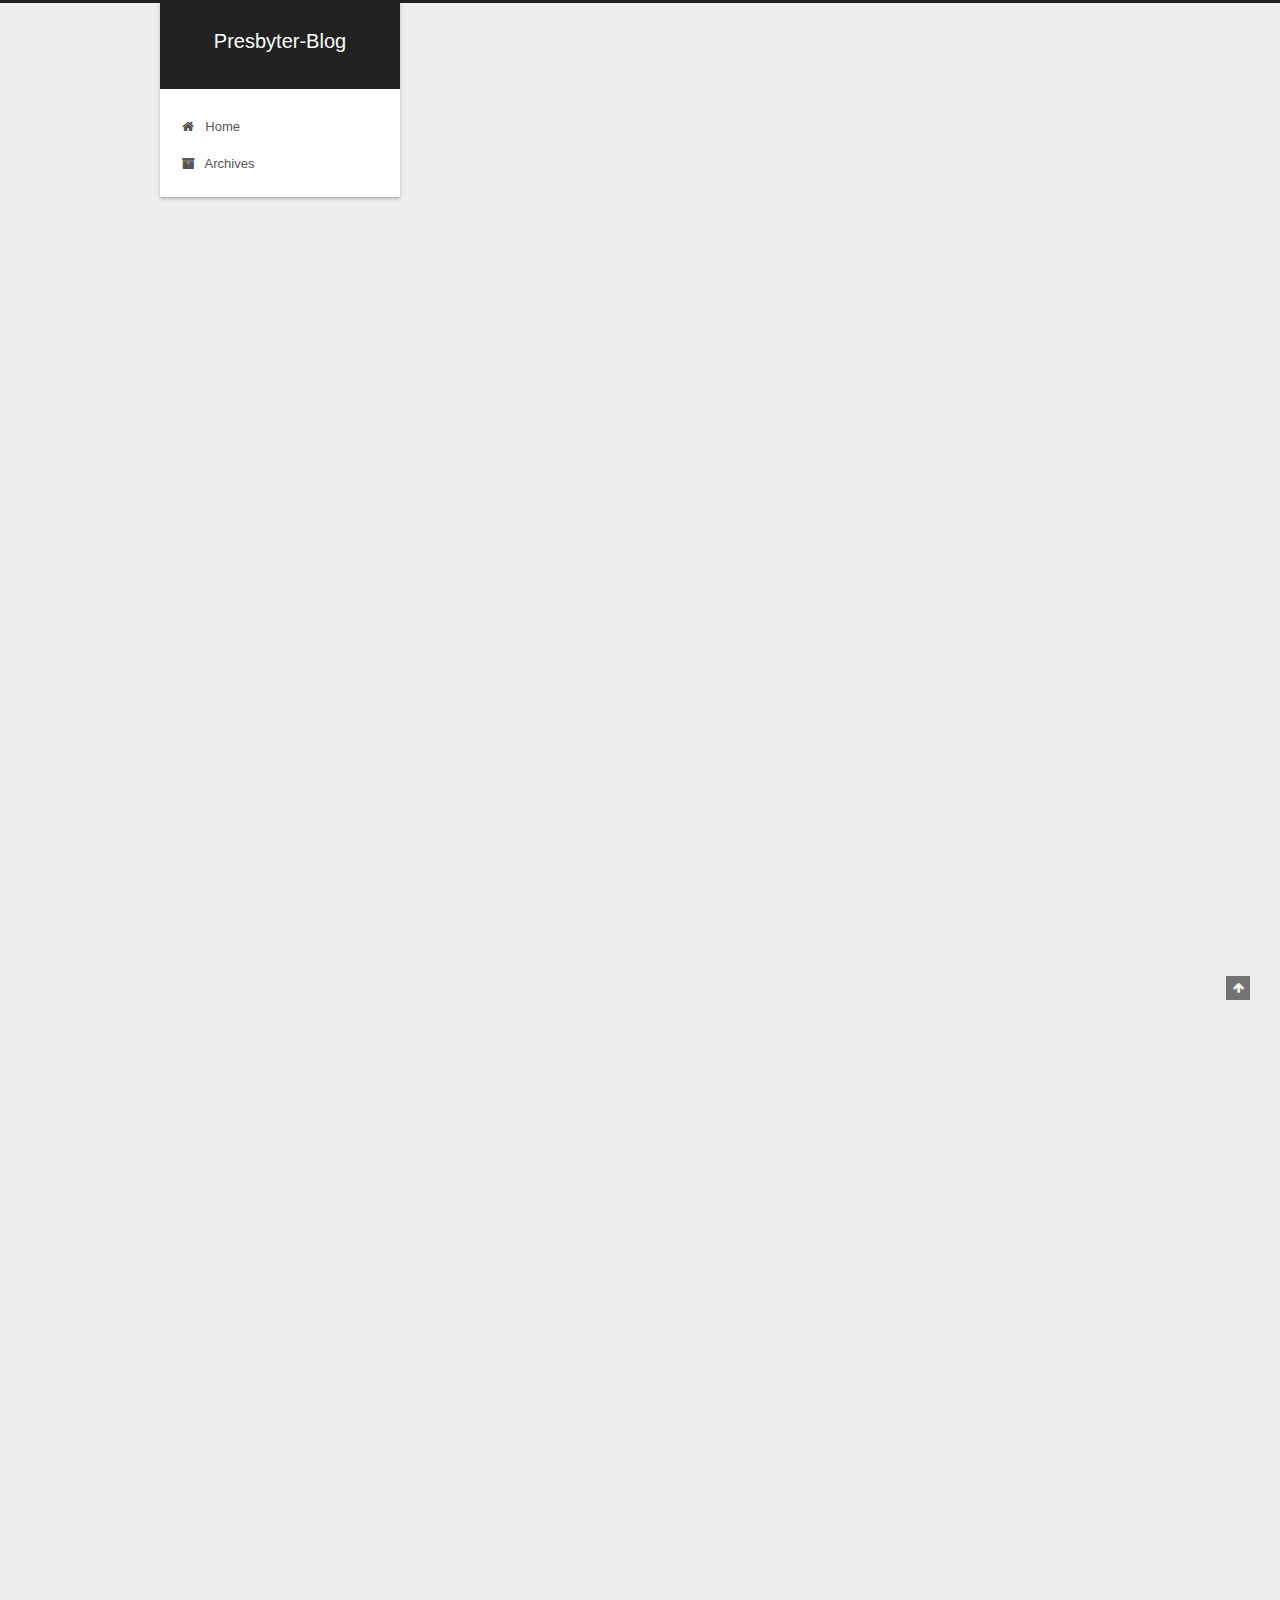
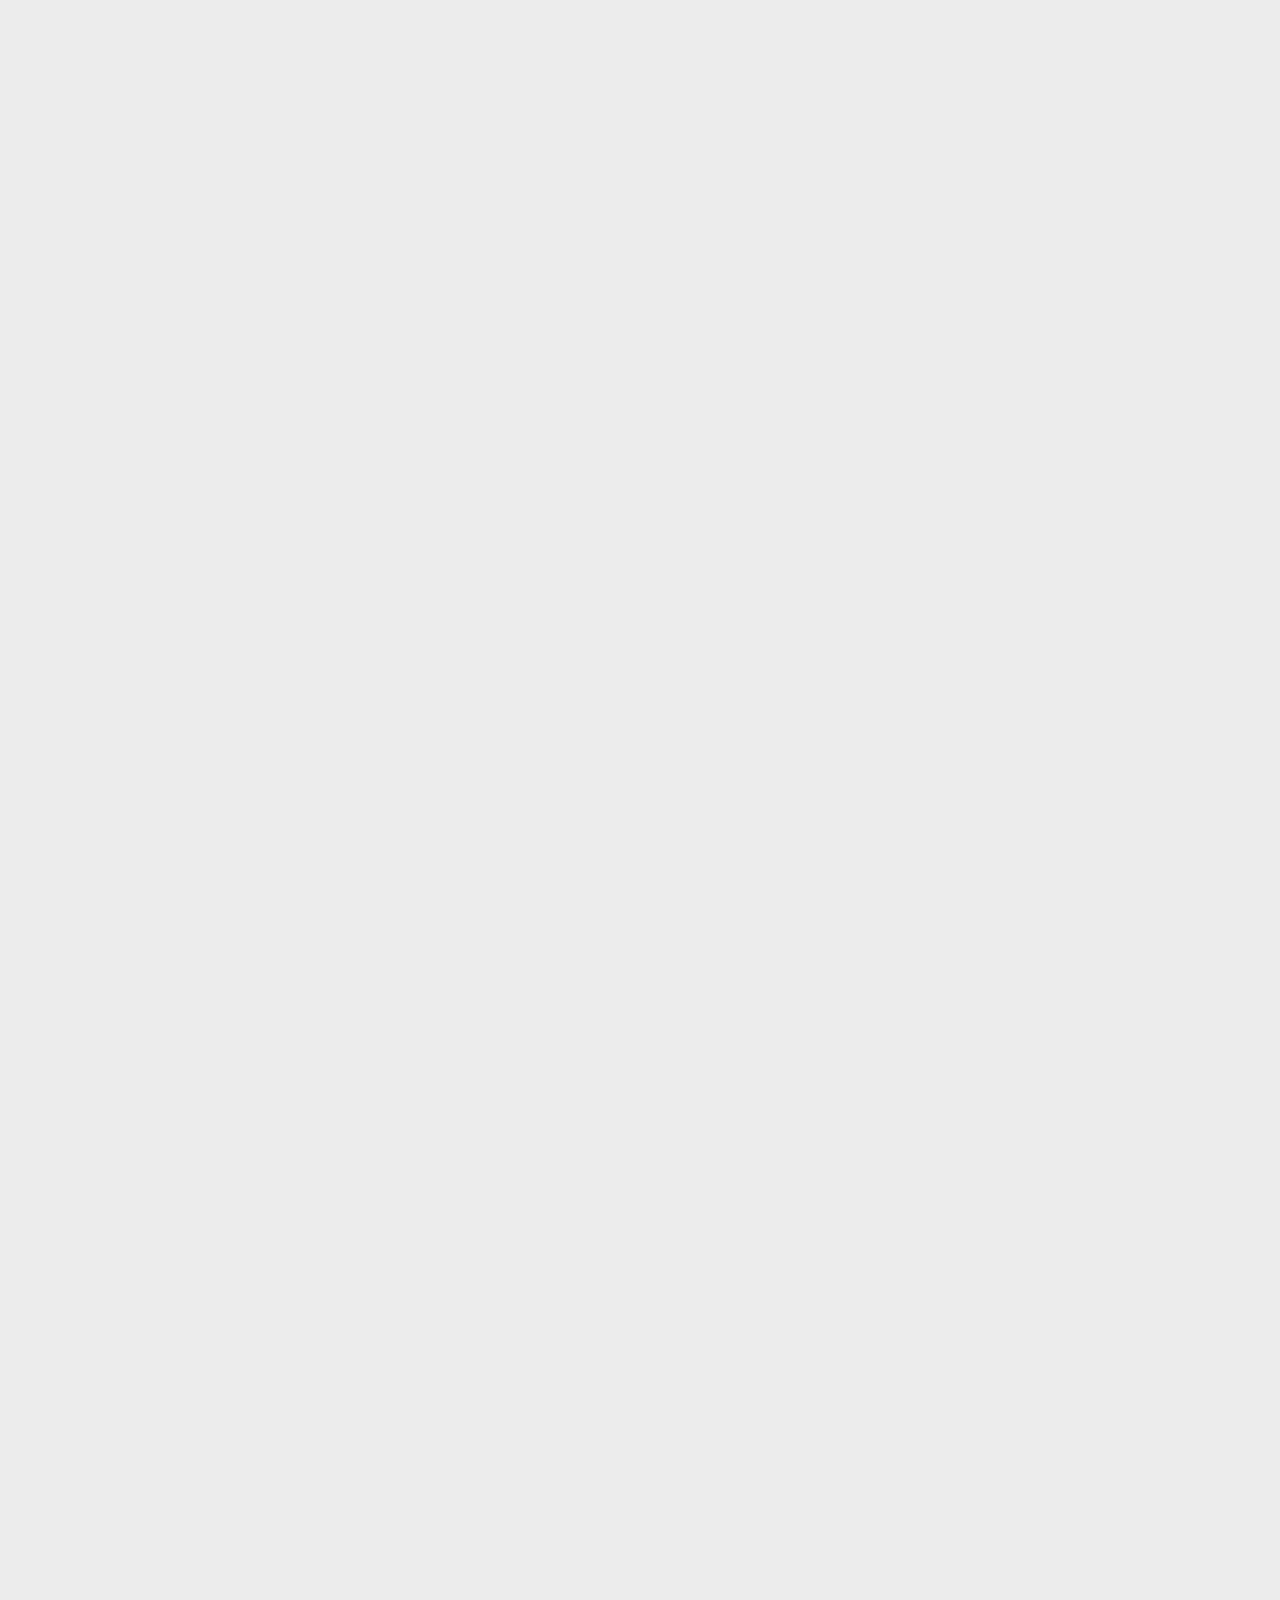
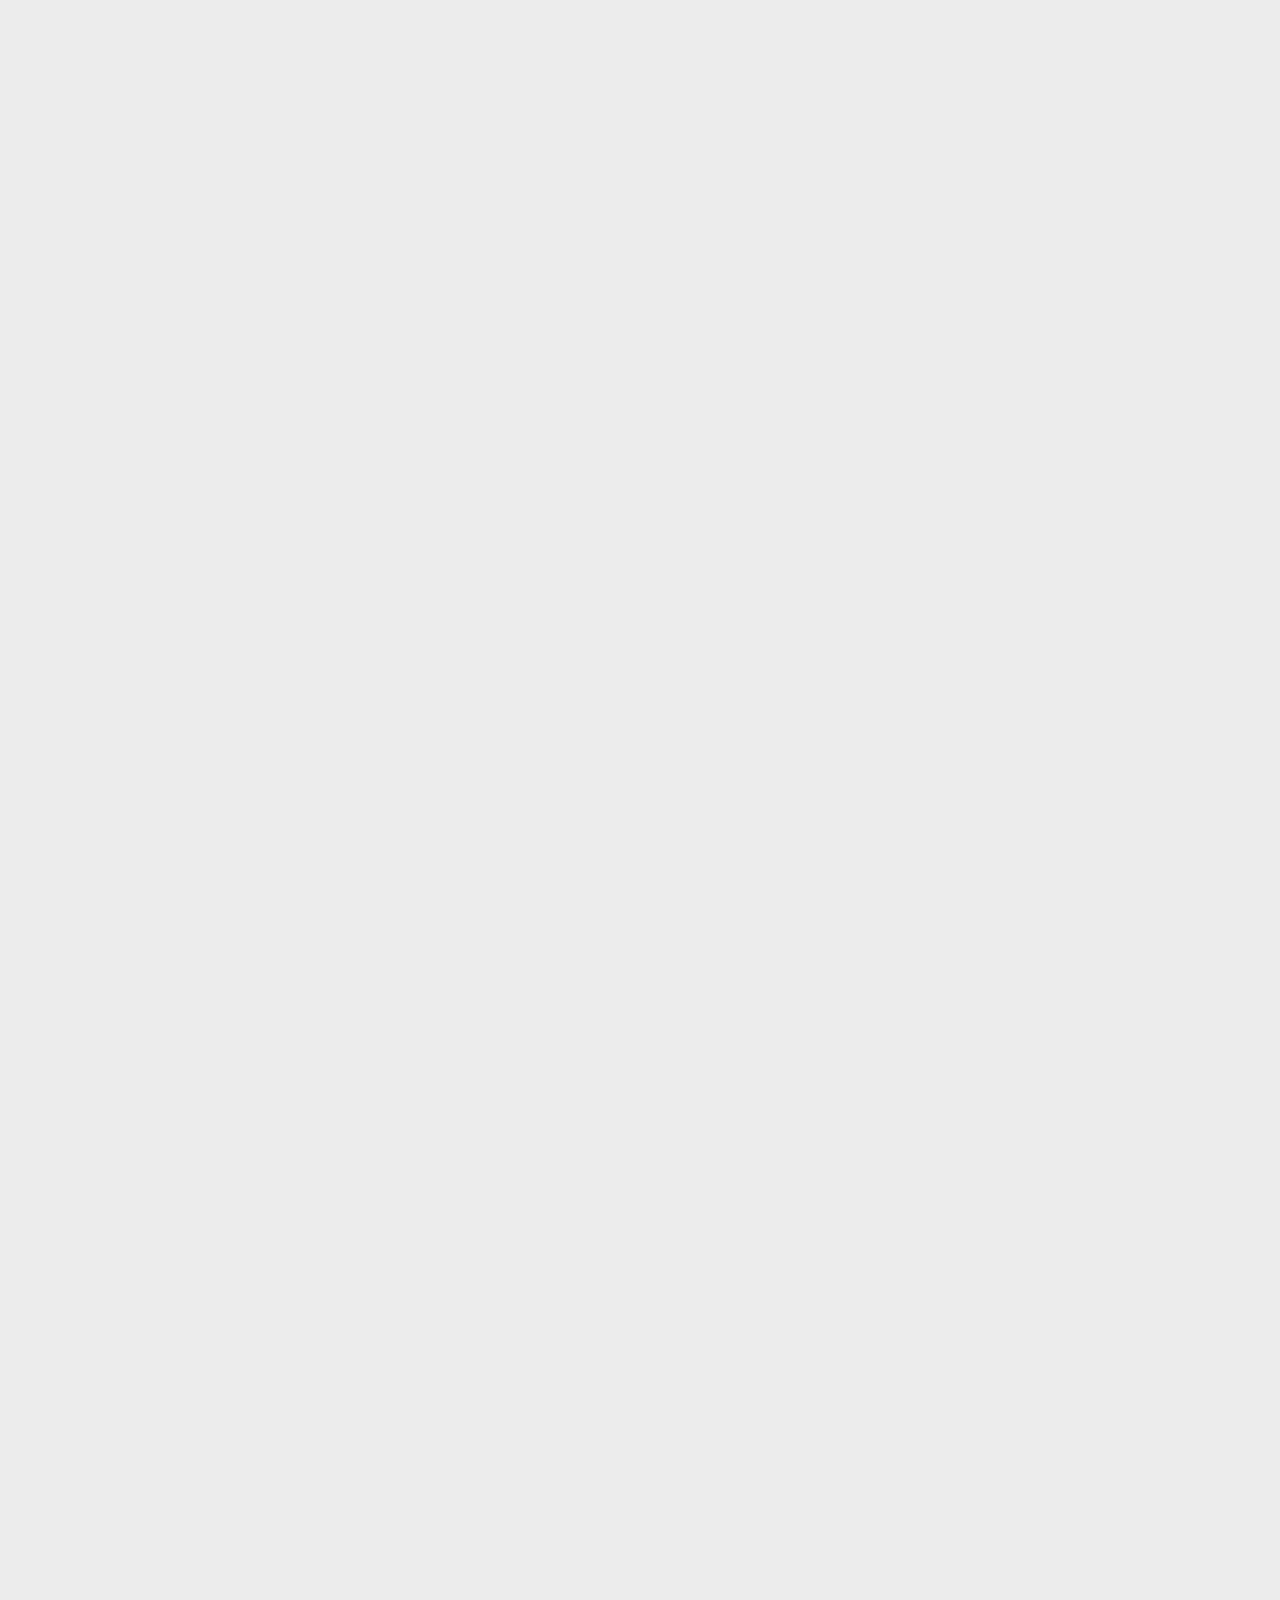
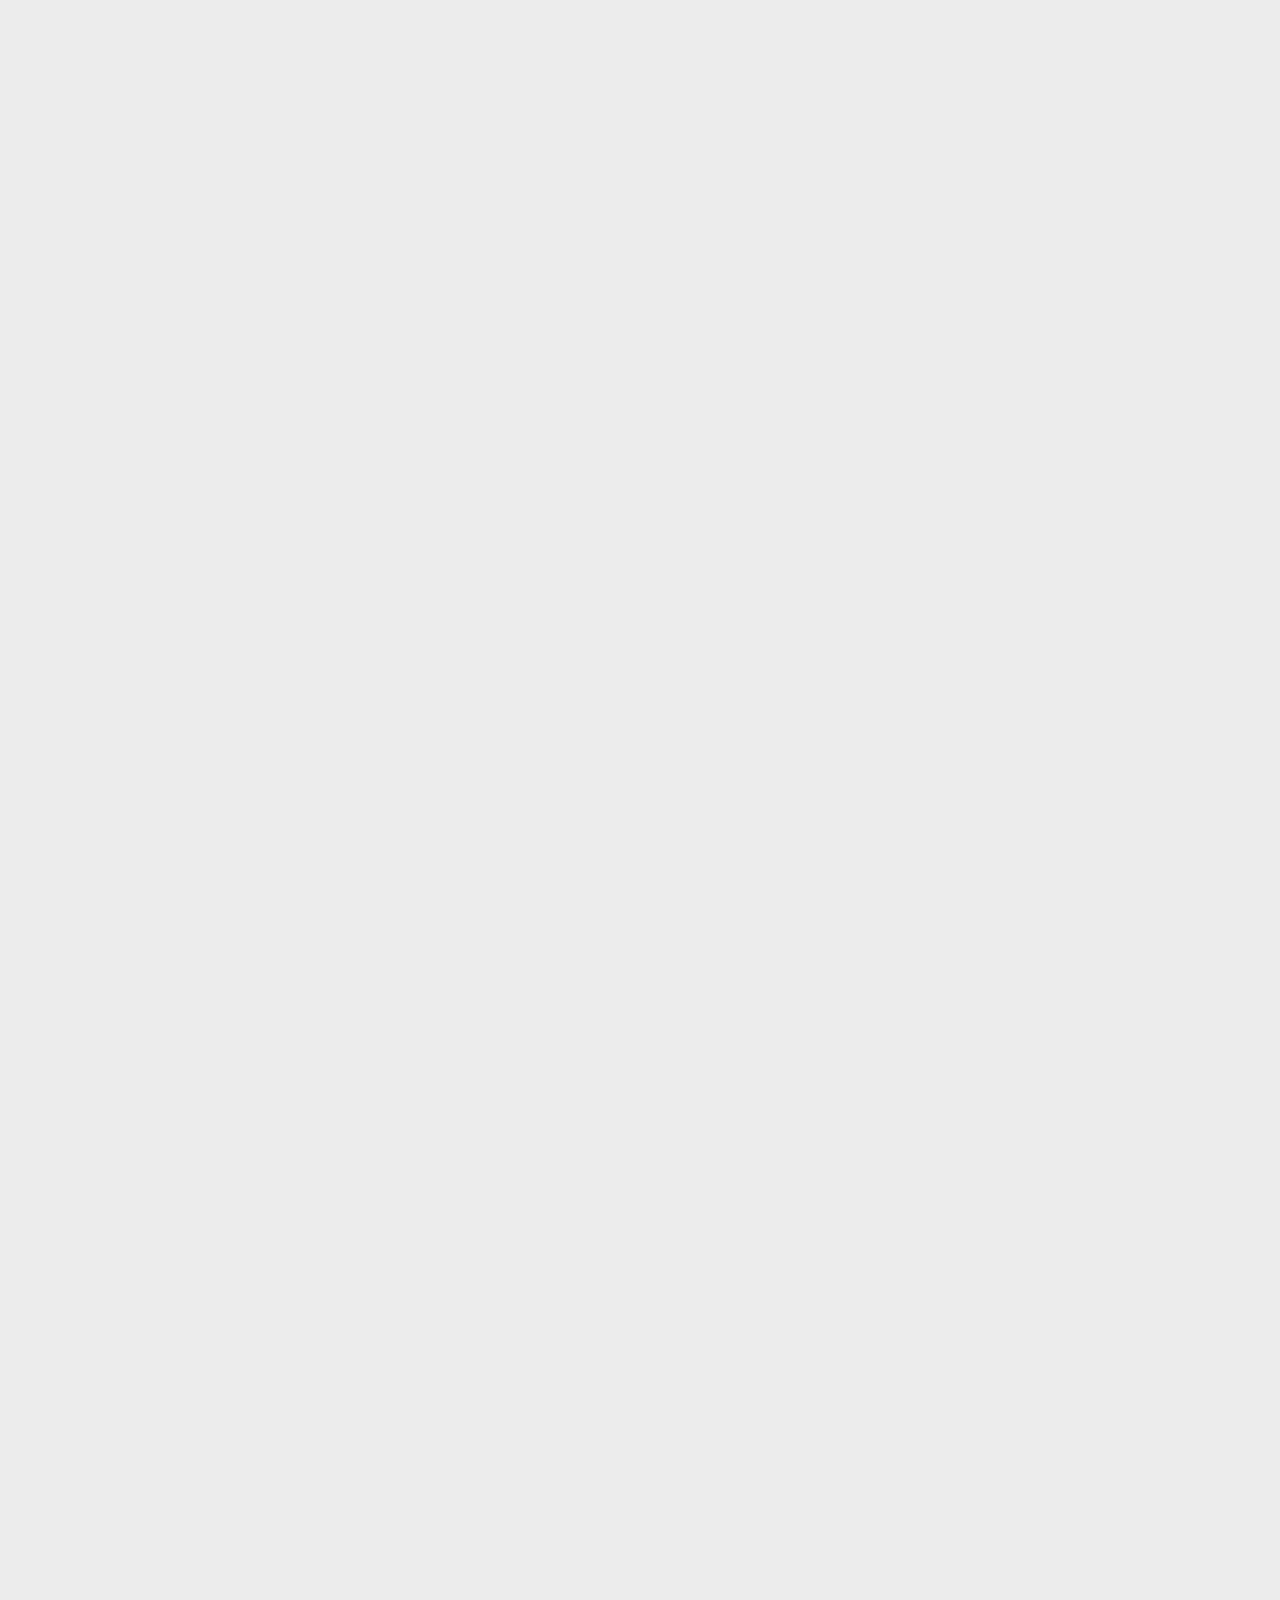
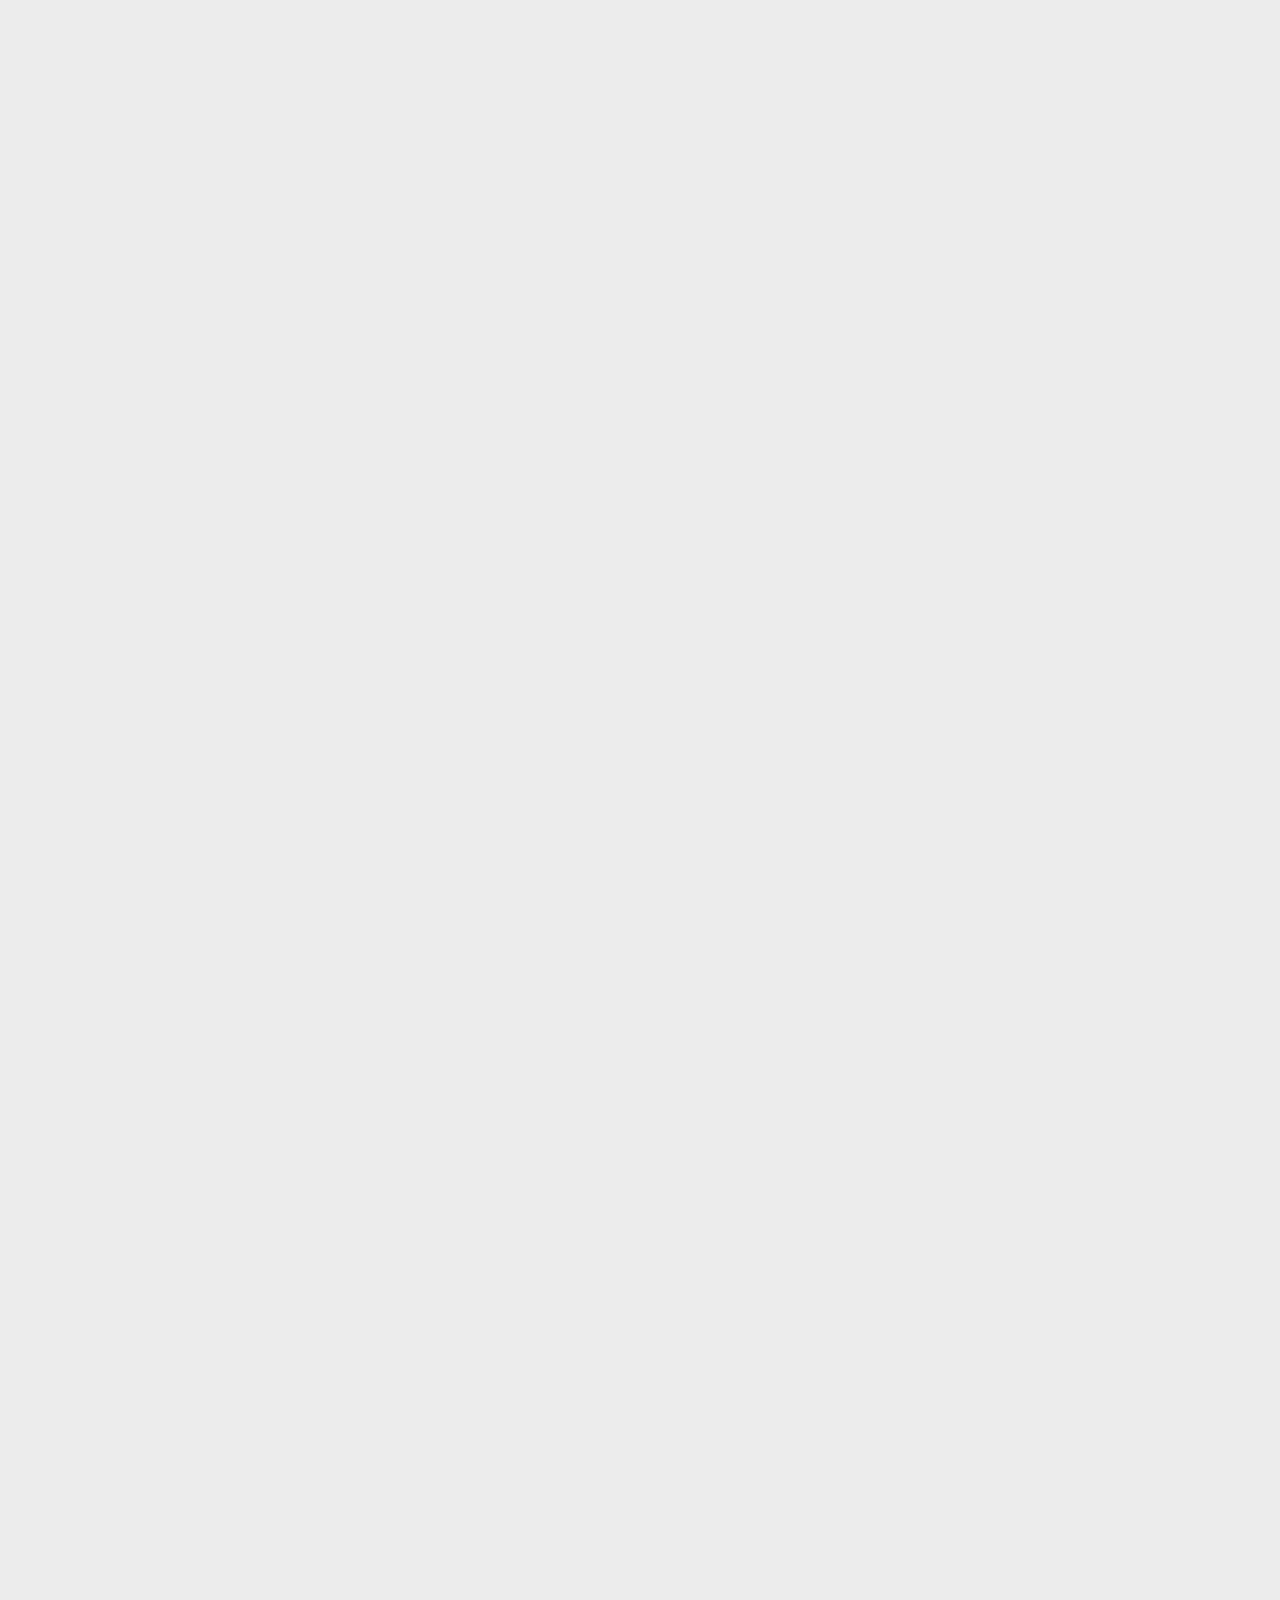
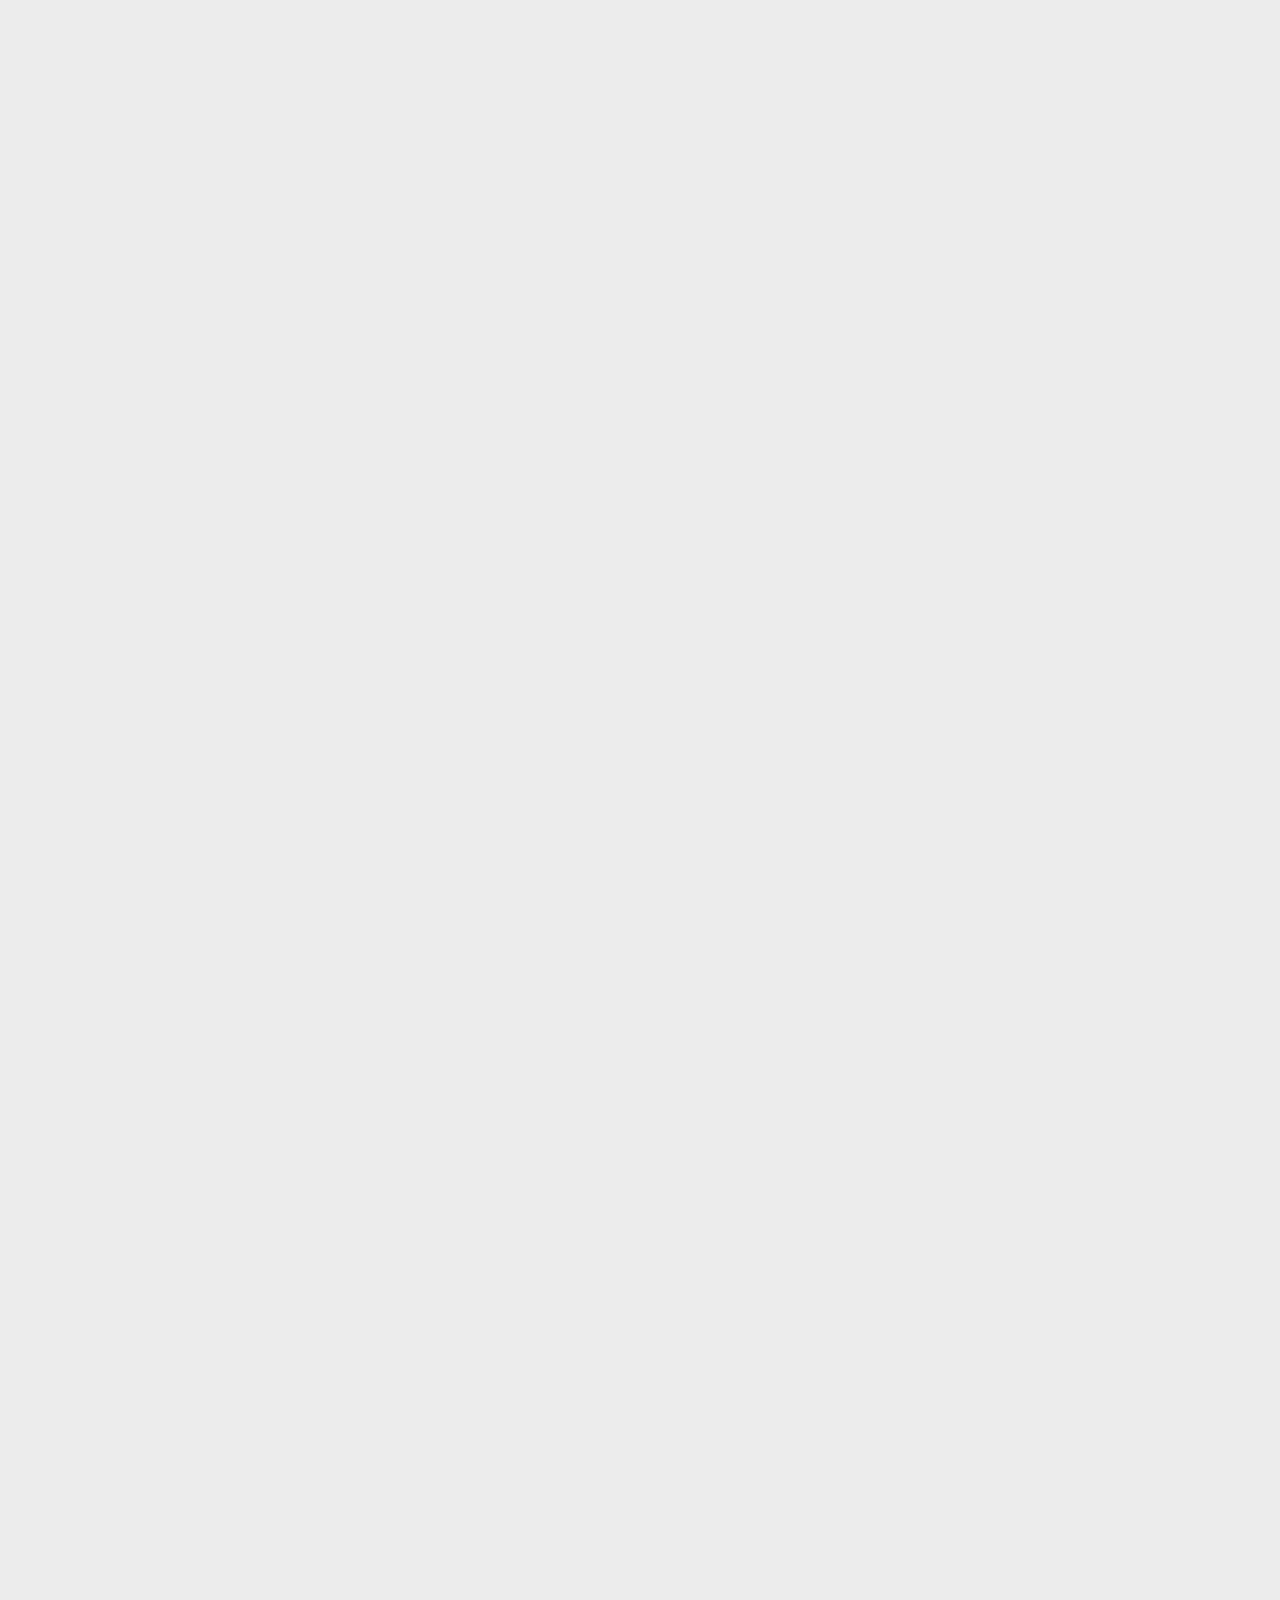
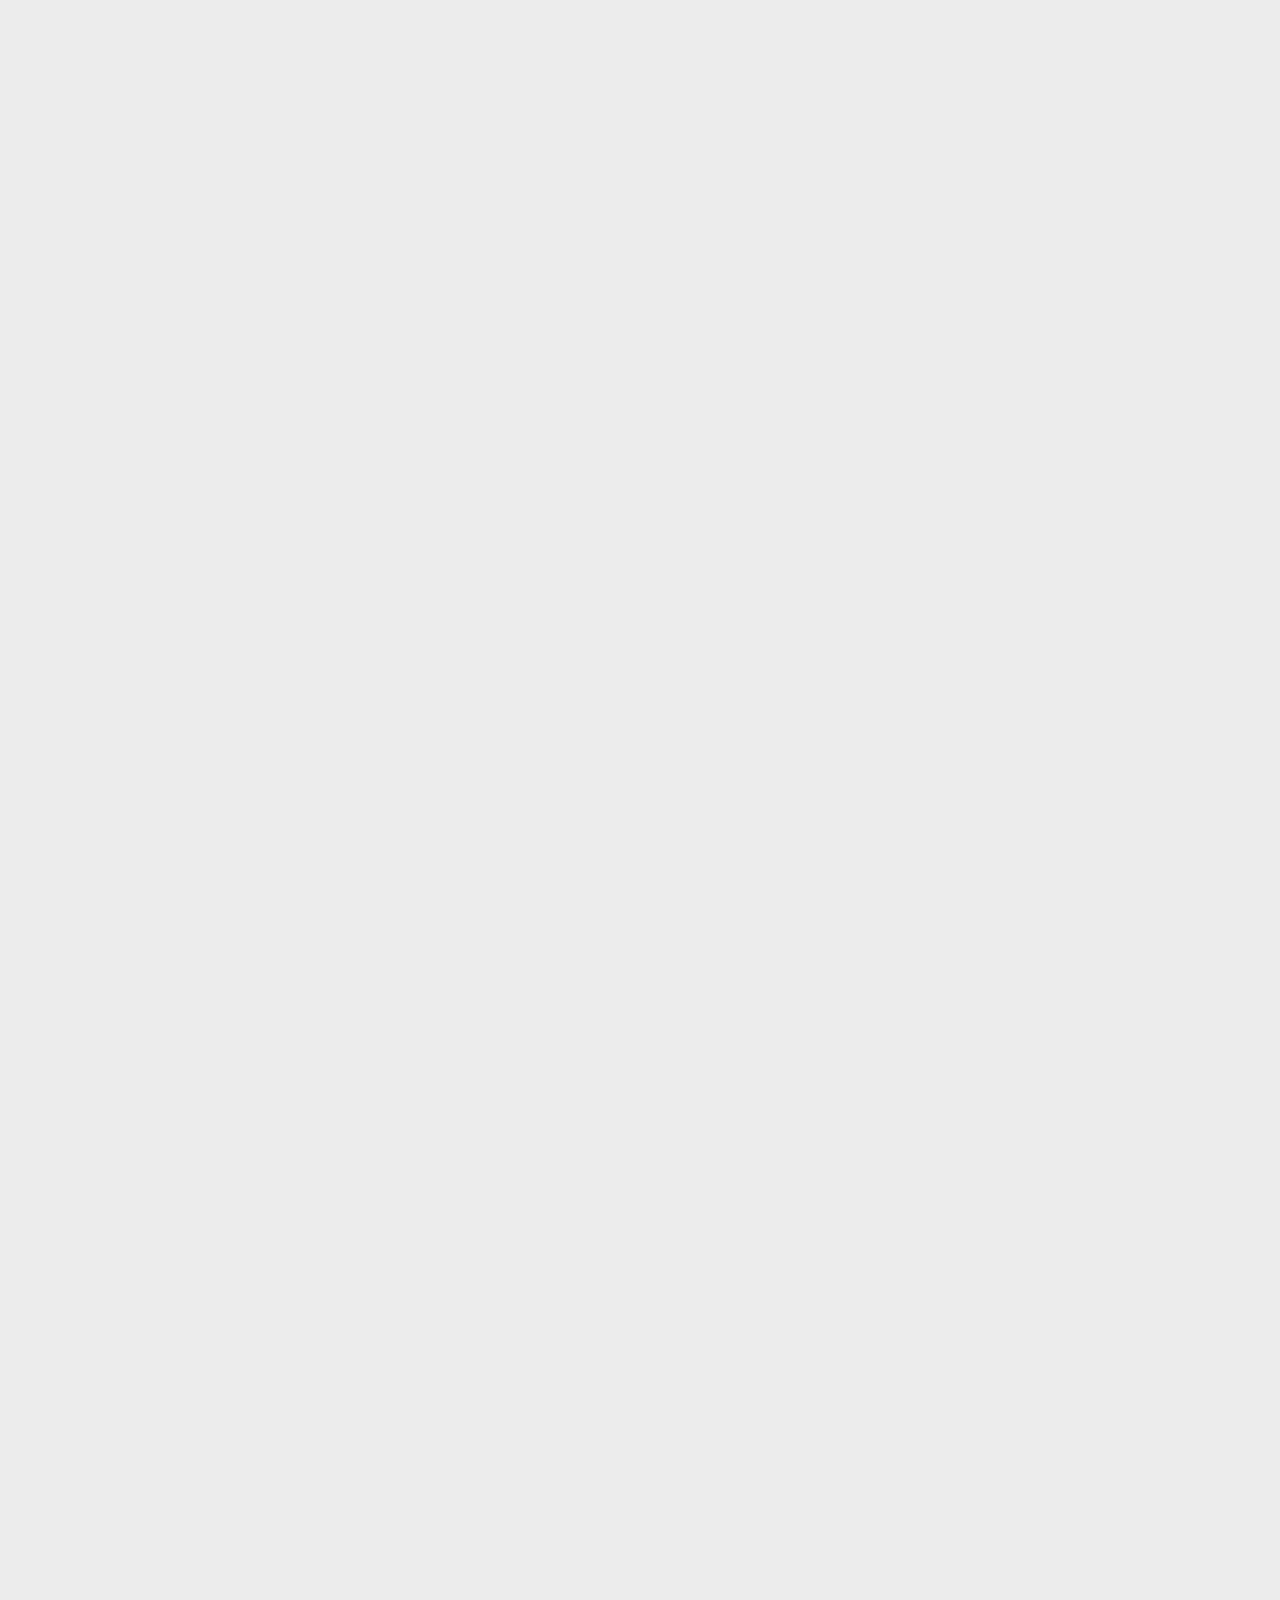
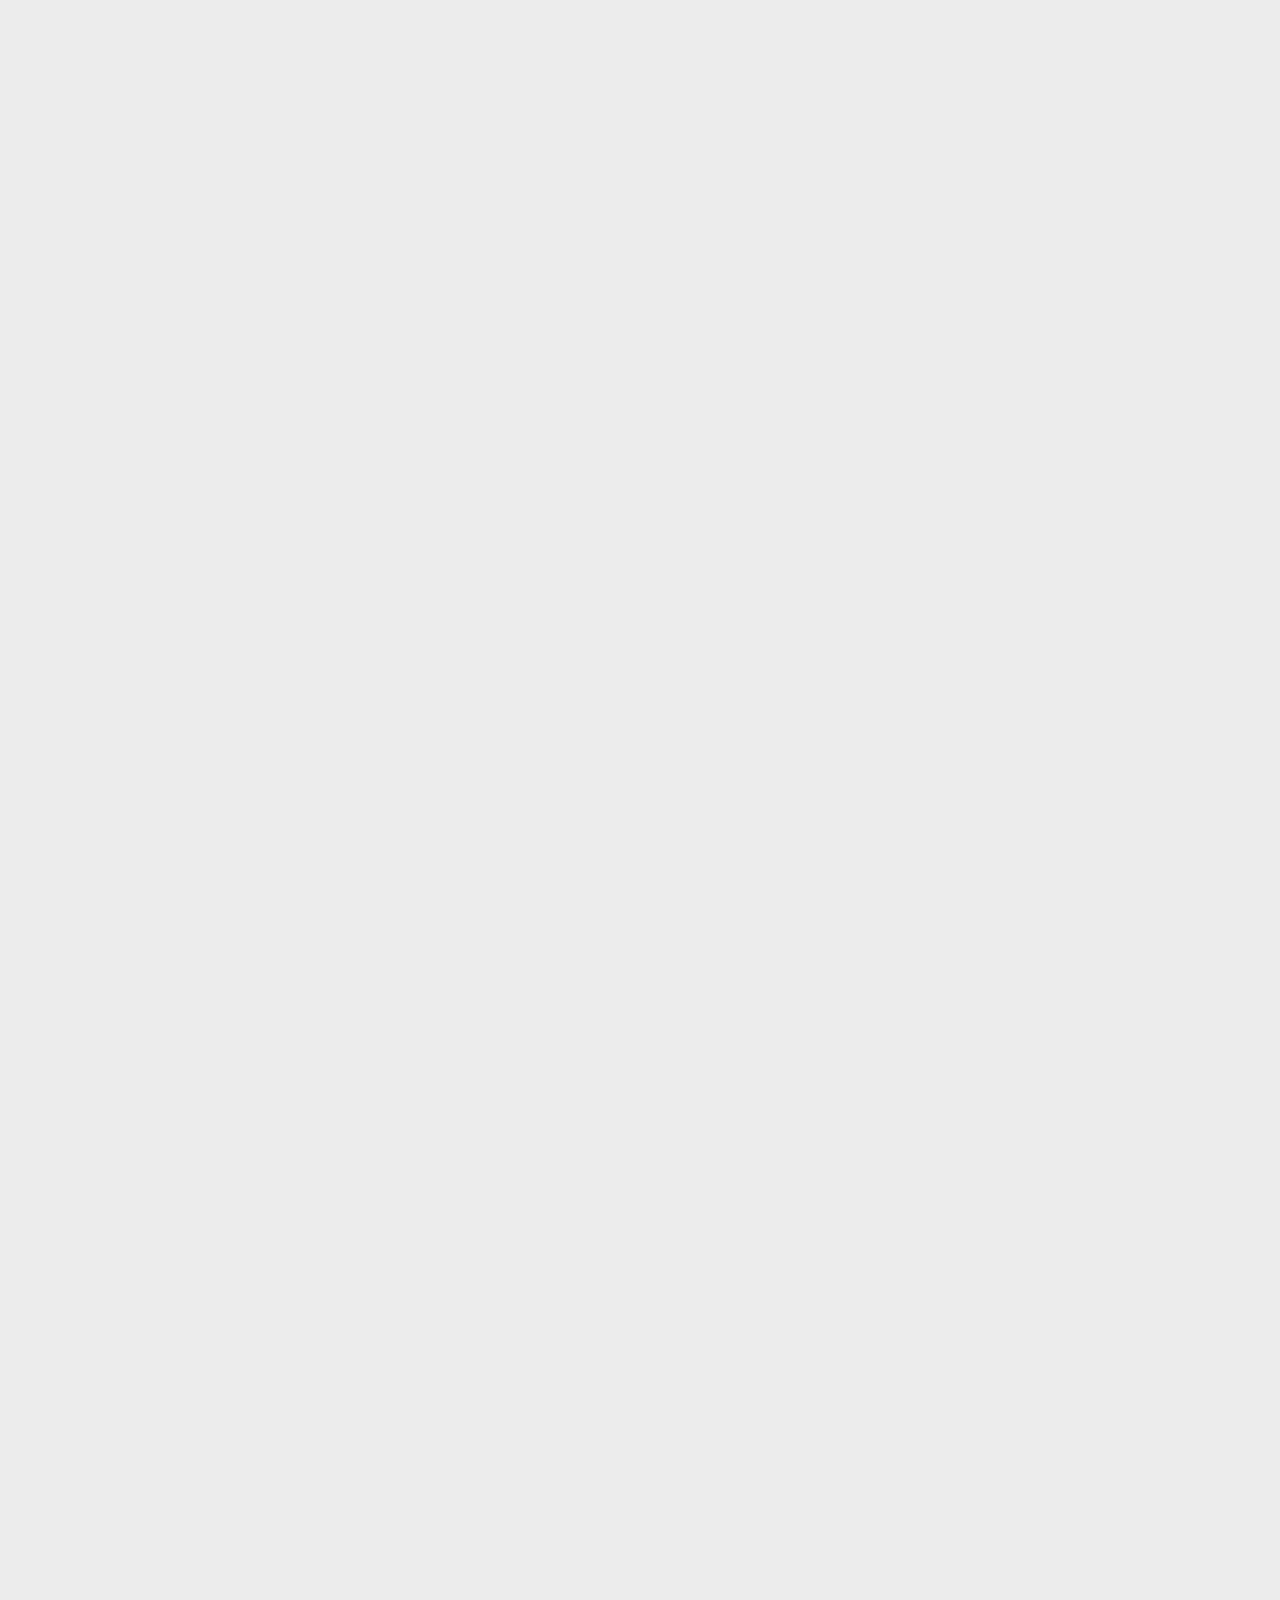
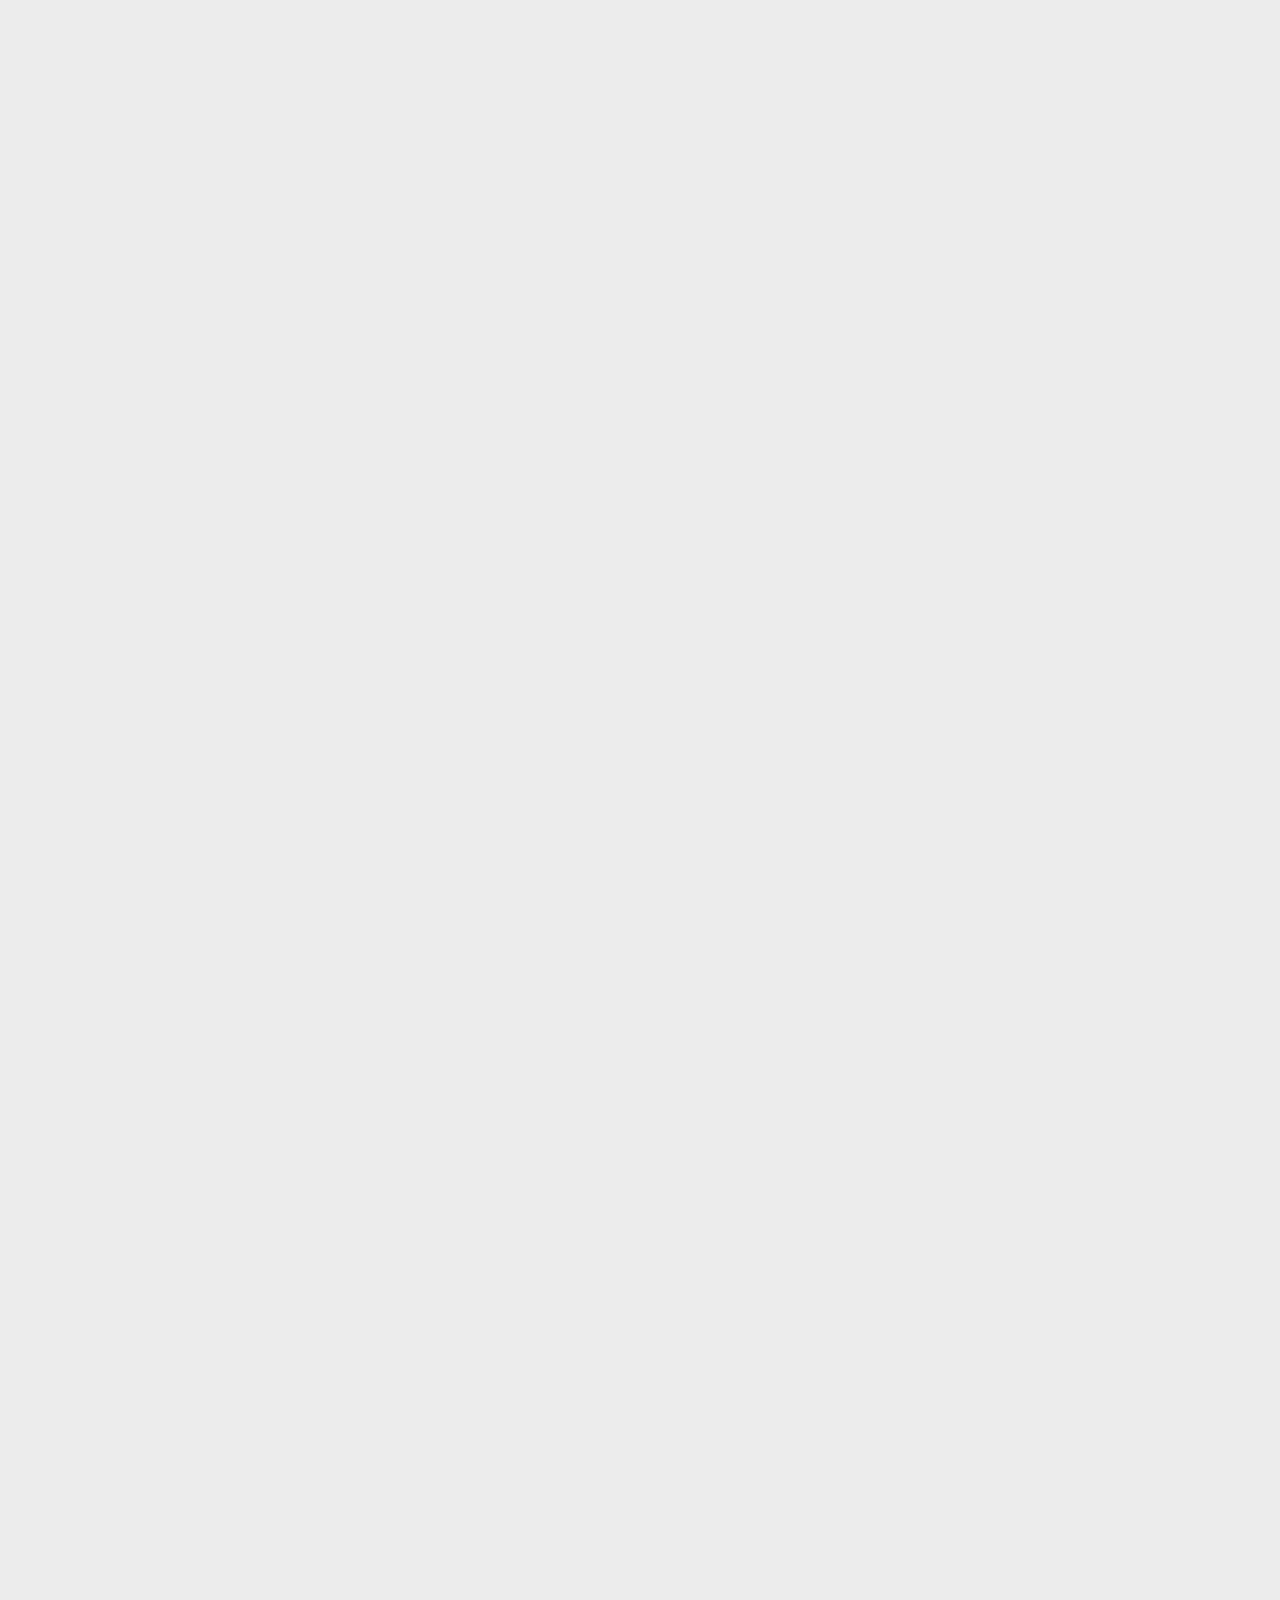
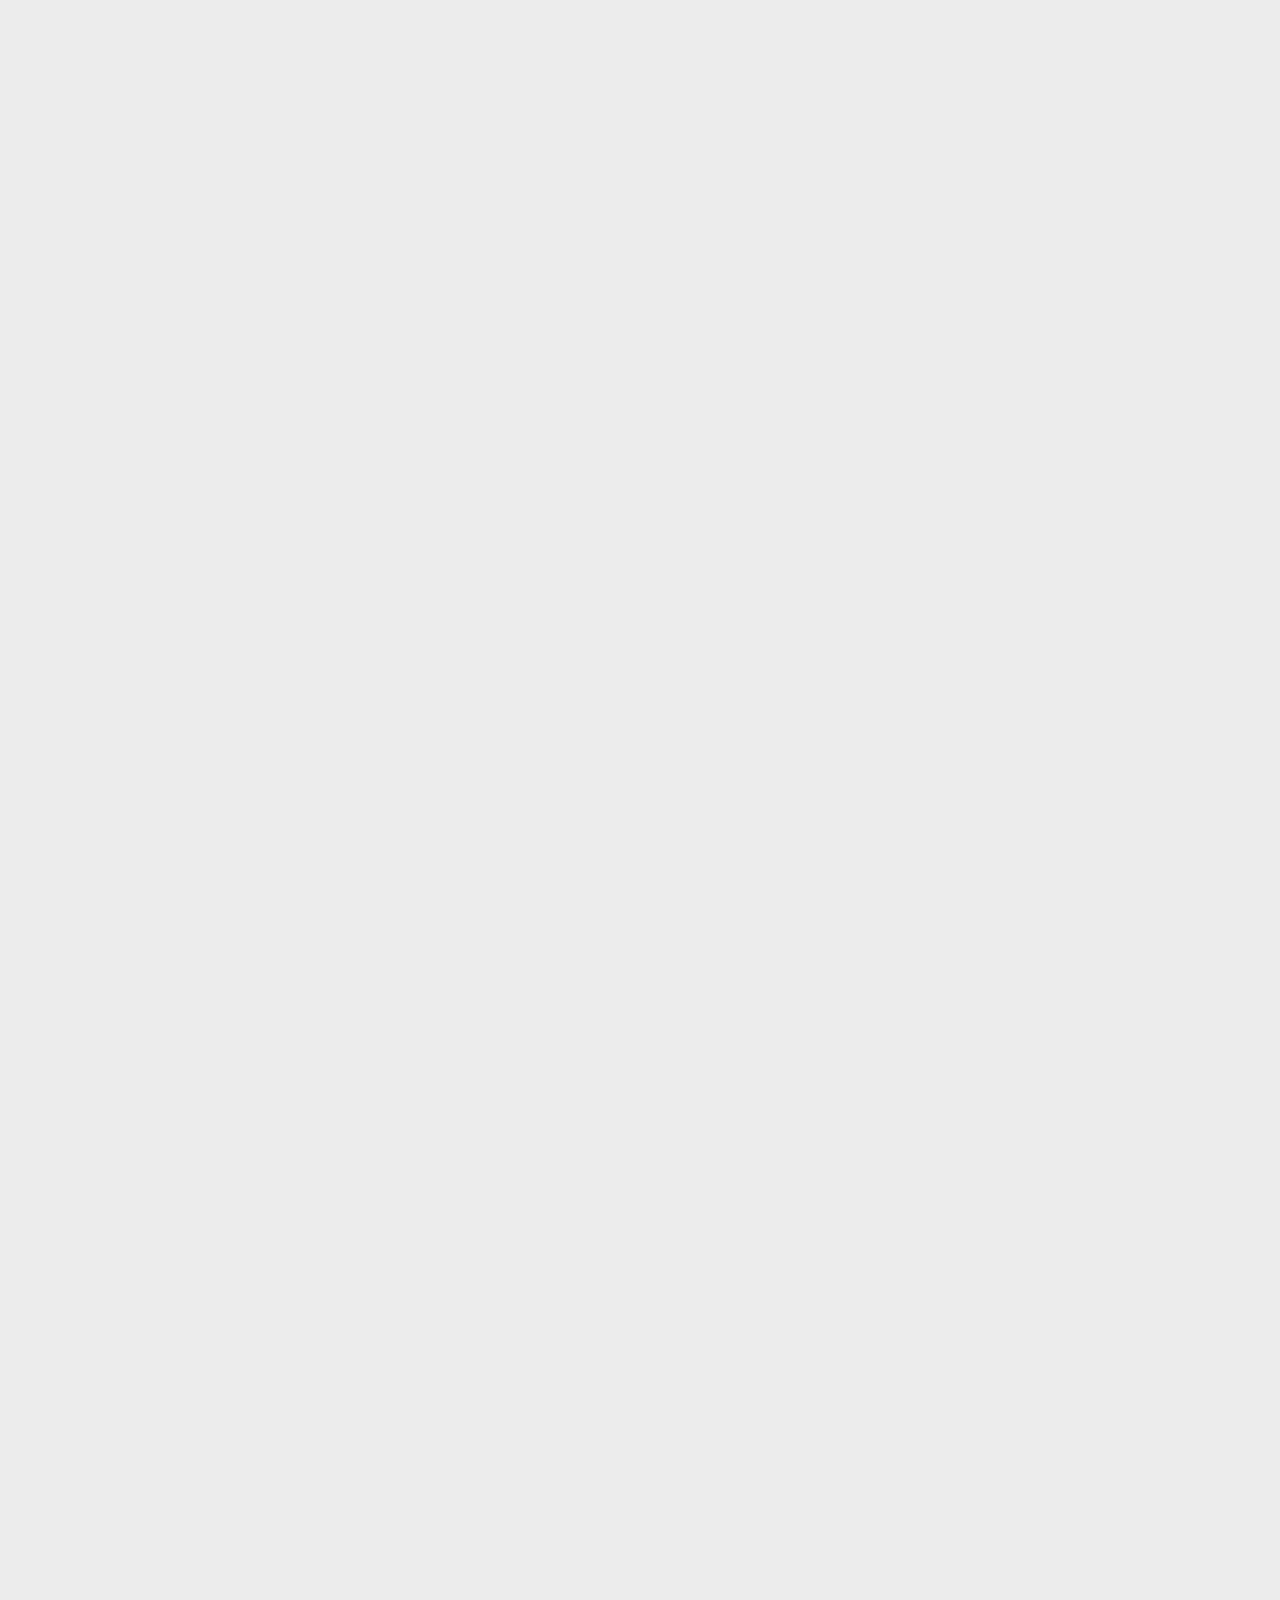
<file: 2018/07/29/first-blog/index.html>
<!DOCTYPE html>



  


<html class="theme-next gemini use-motion" lang="">
<head>
  <meta charset="UTF-8"/>
<meta http-equiv="X-UA-Compatible" content="IE=edge" />
<meta name="viewport" content="width=device-width, initial-scale=1, maximum-scale=1"/>
<meta name="theme-color" content="#222">









<meta http-equiv="Cache-Control" content="no-transform" />
<meta http-equiv="Cache-Control" content="no-siteapp" />
















  
  
  <link href="/lib/fancybox/source/jquery.fancybox.css?v=2.1.5" rel="stylesheet" type="text/css" />







<link href="/lib/font-awesome/css/font-awesome.min.css?v=4.6.2" rel="stylesheet" type="text/css" />

<link href="/css/main.css?v=5.1.4" rel="stylesheet" type="text/css" />


  <link rel="apple-touch-icon" sizes="180x180" href="/images/apple-touch-icon-next.png?v=5.1.4">


  <link rel="icon" type="image/png" sizes="32x32" href="/images/favicon-32x32-next.png?v=5.1.4">


  <link rel="icon" type="image/png" sizes="16x16" href="/images/favicon-16x16-next.png?v=5.1.4">


  <link rel="mask-icon" href="/images/logo.svg?v=5.1.4" color="#222">





  <meta name="keywords" content="Hexo, NexT" />










<meta name="description" content="this is a title这是一片测试的博客数据.   1. 置顶竞猜列表 2. 竞猜详情 3. 提交竞猜 4. 竞猜主题获取 5. 竞猜PK条目 6. 微信支付成功后回调(待确定是否必须) 7. 发起竞猜 8. 我的页面 9. 我的竞猜列表 10. 登录 11. 保存用户信息 12. 查看所有参与用户信息 13. 查看所有中奖用户信息 14. 皮一下 15. 私有群分享接口 16. 添加收货">
<meta property="og:type" content="article">
<meta property="og:title" content="first blog">
<meta property="og:url" content="http://yoursite.com/2018/07/29/first-blog/index.html">
<meta property="og:site_name" content="Presbyter-Blog">
<meta property="og:description" content="this is a title这是一片测试的博客数据.   1. 置顶竞猜列表 2. 竞猜详情 3. 提交竞猜 4. 竞猜主题获取 5. 竞猜PK条目 6. 微信支付成功后回调(待确定是否必须) 7. 发起竞猜 8. 我的页面 9. 我的竞猜列表 10. 登录 11. 保存用户信息 12. 查看所有参与用户信息 13. 查看所有中奖用户信息 14. 皮一下 15. 私有群分享接口 16. 添加收货">
<meta property="og:locale" content="default">
<meta property="og:updated_time" content="2018-07-29T07:38:45.591Z">
<meta name="twitter:card" content="summary">
<meta name="twitter:title" content="first blog">
<meta name="twitter:description" content="this is a title这是一片测试的博客数据.   1. 置顶竞猜列表 2. 竞猜详情 3. 提交竞猜 4. 竞猜主题获取 5. 竞猜PK条目 6. 微信支付成功后回调(待确定是否必须) 7. 发起竞猜 8. 我的页面 9. 我的竞猜列表 10. 登录 11. 保存用户信息 12. 查看所有参与用户信息 13. 查看所有中奖用户信息 14. 皮一下 15. 私有群分享接口 16. 添加收货">



<script type="text/javascript" id="hexo.configurations">
  var NexT = window.NexT || {};
  var CONFIG = {
    root: '/',
    scheme: 'Gemini',
    version: '5.1.4',
    sidebar: {"position":"left","display":"post","offset":12,"b2t":false,"scrollpercent":false,"onmobile":false},
    fancybox: true,
    tabs: true,
    motion: {"enable":true,"async":false,"transition":{"post_block":"fadeIn","post_header":"slideDownIn","post_body":"slideDownIn","coll_header":"slideLeftIn","sidebar":"slideUpIn"}},
    duoshuo: {
      userId: '0',
      author: 'Author'
    },
    algolia: {
      applicationID: '',
      apiKey: '',
      indexName: '',
      hits: {"per_page":10},
      labels: {"input_placeholder":"Search for Posts","hits_empty":"We didn't find any results for the search: ${query}","hits_stats":"${hits} results found in ${time} ms"}
    }
  };
</script>



  <link rel="canonical" href="http://yoursite.com/2018/07/29/first-blog/"/>





  <title>first blog | Presbyter-Blog</title>
  








</head>

<body itemscope itemtype="http://schema.org/WebPage" lang="default">

  
  
    
  

  <div class="container sidebar-position-left page-post-detail">
    <div class="headband"></div>

    <header id="header" class="header" itemscope itemtype="http://schema.org/WPHeader">
      <div class="header-inner"><div class="site-brand-wrapper">
  <div class="site-meta ">
    

    <div class="custom-logo-site-title">
      <a href="/"  class="brand" rel="start">
        <span class="logo-line-before"><i></i></span>
        <span class="site-title">Presbyter-Blog</span>
        <span class="logo-line-after"><i></i></span>
      </a>
    </div>
      
        <p class="site-subtitle"></p>
      
  </div>

  <div class="site-nav-toggle">
    <button>
      <span class="btn-bar"></span>
      <span class="btn-bar"></span>
      <span class="btn-bar"></span>
    </button>
  </div>
</div>

<nav class="site-nav">
  

  
    <ul id="menu" class="menu">
      
        
        <li class="menu-item menu-item-home">
          <a href="/" rel="section">
            
              <i class="menu-item-icon fa fa-fw fa-home"></i> <br />
            
            Home
          </a>
        </li>
      
        
        <li class="menu-item menu-item-archives">
          <a href="/archives/" rel="section">
            
              <i class="menu-item-icon fa fa-fw fa-archive"></i> <br />
            
            Archives
          </a>
        </li>
      

      
    </ul>
  

  
</nav>



 </div>
    </header>

    <main id="main" class="main">
      <div class="main-inner">
        <div class="content-wrap">
          <div id="content" class="content">
            

  <div id="posts" class="posts-expand">
    

  

  
  
  

  <article class="post post-type-normal" itemscope itemtype="http://schema.org/Article">
  
  
  
  <div class="post-block">
    <link itemprop="mainEntityOfPage" href="http://yoursite.com/2018/07/29/first-blog/">

    <span hidden itemprop="author" itemscope itemtype="http://schema.org/Person">
      <meta itemprop="name" content="Presbyter">
      <meta itemprop="description" content="">
      <meta itemprop="image" content="/images/avatar.gif">
    </span>

    <span hidden itemprop="publisher" itemscope itemtype="http://schema.org/Organization">
      <meta itemprop="name" content="Presbyter-Blog">
    </span>

    
      <header class="post-header">

        
        
          <h1 class="post-title" itemprop="name headline">first blog</h1>
        

        <div class="post-meta">
          <span class="post-time">
            
              <span class="post-meta-item-icon">
                <i class="fa fa-calendar-o"></i>
              </span>
              
                <span class="post-meta-item-text">Posted on</span>
              
              <time title="Post created" itemprop="dateCreated datePublished" datetime="2018-07-29T15:37:18+08:00">
                2018-07-29
              </time>
            

            

            
          </span>

          

          
            
          

          
          

          

          

          

        </div>
      </header>
    

    
    
    
    <div class="post-body" itemprop="articleBody">

      
      

      
        <h2 id="this-is-a-title"><a href="#this-is-a-title" class="headerlink" title="this is a title"></a>this is a title</h2><p>这是一片测试的博客数据.</p>
<!-- TOC -->
<ul>
<li><a href="#1-置顶竞猜列表">1. 置顶竞猜列表</a></li>
<li><a href="#2-竞猜详情">2. 竞猜详情</a></li>
<li><a href="#3-提交竞猜">3. 提交竞猜</a></li>
<li><a href="#4-竞猜主题获取">4. 竞猜主题获取</a></li>
<li><a href="#5-竞猜pk条目">5. 竞猜PK条目</a></li>
<li><a href="#6-微信支付成功后回调待确定是否必须">6. 微信支付成功后回调(待确定是否必须)</a></li>
<li><a href="#7-发起竞猜">7. 发起竞猜</a></li>
<li><a href="#8-我的页面">8. 我的页面</a></li>
<li><a href="#9-我的竞猜列表">9. 我的竞猜列表</a></li>
<li><a href="#10-登录">10. 登录</a></li>
<li><a href="#11-保存用户信息">11. 保存用户信息</a></li>
<li><a href="#12-查看所有参与用户信息">12. 查看所有参与用户信息</a></li>
<li><a href="#13-查看所有中奖用户信息">13. 查看所有中奖用户信息</a></li>
<li><a href="#14-皮一下">14. 皮一下</a></li>
<li><a href="#15-私有群分享接口">15. 私有群分享接口</a></li>
<li><a href="#16-添加收货地址信息">16. 添加收货地址信息</a></li>
<li><a href="#17-读取收货地址信息">17. 读取收货地址信息</a></li>
<li><a href="#18-兑奖接口">18. 兑奖接口</a></li>
<li><a href="#19-获取微信群id">19. 获取微信群ID</a></li>
<li><a href="#20-世界杯竞猜开关">20. 世界杯竞猜开关</a></li>
<li><a href="#21-添加通知接口">21. 添加通知接口</a></li>
<li><a href="#22-获取实体奖品兑奖方式接口">22. 获取实体奖品兑奖方式接口</a></li>
<li><a href="#23-第二个开关接口">23. 第二个开关接口</a></li>
<li><a href="#24-生成小程序二维码">24. 生成小程序二维码</a></li>
</ul>
<!-- /TOC -->
<h1 id="1-置顶竞猜列表"><a href="#1-置顶竞猜列表" class="headerlink" title="1. 置顶竞猜列表"></a>1. 置顶竞猜列表</h1><ol>
<li>地址:<br>api/TopGuessing</li>
<li>请求方式:<br>POST</li>
<li>请求参数<br>无</li>
<li><p>返回值说明  </p>
<p> 属性名|类型|说明<br> —|:—:|—<br> Code|int|返回值编码<br> Message|string|操作结果或错误结果<br> Data|Object|返回内容</p>
<p> <strong>Data 结构说明</strong></p>
<p> 属性名|类型|说明<br> —|:—:|—<br> GuessId|int|竞猜条目ID编号<br> GuessTitle|string|竞猜名称<br> Prize|string|奖品<br> LotteryTime|datetime|开奖时间<br> PictureUrl|string|图片URL路径<br> PlayerA|string|选手A<br> PlayerB|string|选手B<br> PrizeAmount|int|奖品数量<br> SponsorNickname|string|发起者昵称<br> KvPictureUrl|string|KV图片  </p>
</li>
<li>返回值示例  </li>
</ol>
<figure class="highlight javascript"><table><tr><td class="gutter"><pre><span class="line">1</span><br><span class="line">2</span><br><span class="line">3</span><br><span class="line">4</span><br><span class="line">5</span><br><span class="line">6</span><br><span class="line">7</span><br><span class="line">8</span><br><span class="line">9</span><br><span class="line">10</span><br><span class="line">11</span><br><span class="line">12</span><br><span class="line">13</span><br><span class="line">14</span><br><span class="line">15</span><br><span class="line">16</span><br><span class="line">17</span><br><span class="line">18</span><br></pre></td><td class="code"><pre><span class="line">&#123;</span><br><span class="line">    <span class="string">"Code"</span>: <span class="number">200</span>,</span><br><span class="line">    <span class="string">"Message"</span>: <span class="string">"数据请参照Data"</span>,</span><br><span class="line">    <span class="string">"Data"</span>: [</span><br><span class="line">        &#123;</span><br><span class="line">            <span class="string">"GuessId"</span>: <span class="number">1</span>,</span><br><span class="line">            <span class="string">"GuessTitle"</span>: <span class="string">"竞猜名字1"</span>,</span><br><span class="line">            <span class="string">"LotteryTime"</span>: <span class="string">"1533916800000"</span>,</span><br><span class="line">            <span class="string">"PictureUrl"</span>: <span class="string">"http://localhost/123.jpg"</span>,</span><br><span class="line">            <span class="string">"KvPictureUrl"</span>: <span class="string">"http://localhost/123.jpg"</span>,</span><br><span class="line">            <span class="string">"PlayerA"</span>: <span class="string">"葡萄牙"</span>,</span><br><span class="line">            <span class="string">"PlayerB"</span>: <span class="string">"西班牙"</span>,</span><br><span class="line">            <span class="string">"Prize"</span>: <span class="string">"一瓶二锅头"</span>,</span><br><span class="line">            <span class="string">"PrizeAmount"</span>: <span class="number">3</span>,</span><br><span class="line">            <span class="string">"SponsorNickname"</span>: <span class="string">"昵称小明"</span></span><br><span class="line">        &#125;</span><br><span class="line">    ]</span><br><span class="line">&#125;</span><br></pre></td></tr></table></figure>
<h1 id="2-竞猜详情"><a href="#2-竞猜详情" class="headerlink" title="2. 竞猜详情"></a>2. 竞猜详情</h1><ol>
<li>地址:<br>api/GuessDetail</li>
<li>请求方式:<br>POST</li>
<li><p>请求参数  </p>
<p> 属性名|类型|说明<br> —|:—:|—<br> GuessId|int|竞猜条目ID编号<br> OpenId|string|微信OpenId</p>
</li>
<li><p>返回值说明  </p>
<p> 属性名|类型|说明<br> —|:—:|—<br> Code|int|返回值编码<br> Message|string|操作结果或错误结果<br> Data|Object|返回内容</p>
<p> <strong>Data 结构说明</strong></p>
<p> 属性名|类型|说明<br> —|:—:|—<br> GuessId|int|竞猜条目ID编号<br> KvPictureUrl|string|KV图片URL<br> GuessTitle|string|竞猜名称<br> Prize|string|奖品<br> PrizeAmount|int|奖品数量<br> LotteryTime|datetime|开奖时间<br> PictureUrl|string|详情图片URL路径<br> DetailMessage|string|详情信息文字<br> SponsorOpenId|string|发起人OpenId<br> SponsorNickname|string|发起人昵称<br> SponsorAvatar|string|发起人头像地址<br> PlayerA|string|选手A名称(eg.葡萄牙)<br> PlayerB|string|选手B名称(eg.西班牙)<br> StartTime|datetime|竞赛开始时间<br> PlayerAWin|int|竞猜选手A获胜人数<br> PlayerBWin|int|竞猜选手B获胜人数<br> Draw|int|竞猜平局人数<br> TotalPeoples|int|总参数竞猜人数<br> Results|Array|预测结果列表(详情参照下面表格)<br> Groups|Array|私有分享群组列表<br> IsParticipant|bool|是否参与了当前竞猜<br> ChoseResultId|int|所选择的结果ID<br> WinPrizeUsers|Array|中奖人信息列表<br> RuleGuid|string|玩法类型(cb965f33-3b3a-4c95-9c86-3abe29cbbf02 猜净胜; 06cd606e-b5f9-44af-a702-e369b5f0c15c 猜胜负;)<br> RuleType|string|玩法<br> StatusCode|int|竞猜状态(0未开奖;1未中奖;2已中奖)<br> StatusType|string|竞猜状态<br> MatchId|string|懂球帝API<br> RoundName|string|懂球帝API<br> PrizeType|int|奖品类型(0 红包;1 自定义奖品;2 优惠卡券;3 实体奖品)<br> SponsorApp|object|赞助商小程序<br> IsPublic|bool|是否为公开竞猜<br> GameWeek|string|懂球帝gameweek<br> PlayerALogo|string|懂球帝team_a_logo<br> PlayerBLogo|string|懂球帝team_b_logo<br> CreateAt|string|竞猜创建时间(13位时间戳)<br> WinPrizeUserAmount|int|中奖总人数</p>
<p> <strong>Results 结构说明</strong>  </p>
<p> 属性名|类型|说明<br> —|:—:|—<br> Id|int|预测结果ID编号<br> Message|string|预测结果内容<br> PickPeoples|int|此结果选择总人数<br> AvatarPictureList|Array|选择人头像图片列表(字符串数组)<br> OpenIds|Array|选择人OpenID列表(int数组)</p>
<p> <strong>Groups 结构说明</strong>  </p>
<p> 属性名|类型|说明<br> —|:—:|—<br> Id|int|自增ID编号<br> GroupId|string|微信群组ID<br> GroupName|string|微信群组名称  </p>
<p> <strong>WinPrizeUsers 结构说明</strong></p>
<p> 属性名|类型|说明<br> —|:—:|—<br> Openid|string|用户openid<br> Nickname|string|用户昵称<br> AvatarPicture|string|用户头像地址<br> Balance|float|用户账户余额<br> Phone|string|用户手机号码<br> Address|string|用户地址</p>
<p> <strong>SponsorApp 结构说明</strong><br> 属性名|类型|说明<br> —|:—:|—<br> Id|int|赞助商ID<br> Appid|string|appid<br> Path|string|path<br> Foo|string|foo  </p>
</li>
<li>返回值示例  </li>
</ol>
<figure class="highlight javascript"><table><tr><td class="gutter"><pre><span class="line">1</span><br><span class="line">2</span><br><span class="line">3</span><br><span class="line">4</span><br><span class="line">5</span><br><span class="line">6</span><br><span class="line">7</span><br><span class="line">8</span><br><span class="line">9</span><br><span class="line">10</span><br><span class="line">11</span><br><span class="line">12</span><br><span class="line">13</span><br><span class="line">14</span><br><span class="line">15</span><br><span class="line">16</span><br><span class="line">17</span><br><span class="line">18</span><br><span class="line">19</span><br><span class="line">20</span><br><span class="line">21</span><br><span class="line">22</span><br><span class="line">23</span><br><span class="line">24</span><br><span class="line">25</span><br><span class="line">26</span><br><span class="line">27</span><br><span class="line">28</span><br><span class="line">29</span><br><span class="line">30</span><br><span class="line">31</span><br><span class="line">32</span><br><span class="line">33</span><br><span class="line">34</span><br><span class="line">35</span><br><span class="line">36</span><br><span class="line">37</span><br><span class="line">38</span><br><span class="line">39</span><br><span class="line">40</span><br><span class="line">41</span><br><span class="line">42</span><br><span class="line">43</span><br><span class="line">44</span><br><span class="line">45</span><br><span class="line">46</span><br><span class="line">47</span><br><span class="line">48</span><br><span class="line">49</span><br><span class="line">50</span><br><span class="line">51</span><br><span class="line">52</span><br><span class="line">53</span><br><span class="line">54</span><br><span class="line">55</span><br><span class="line">56</span><br><span class="line">57</span><br><span class="line">58</span><br><span class="line">59</span><br><span class="line">60</span><br><span class="line">61</span><br><span class="line">62</span><br><span class="line">63</span><br><span class="line">64</span><br><span class="line">65</span><br><span class="line">66</span><br><span class="line">67</span><br><span class="line">68</span><br></pre></td><td class="code"><pre><span class="line">&#123;</span><br><span class="line">    <span class="string">"Code"</span>: <span class="number">200</span>,</span><br><span class="line">    <span class="string">"Message"</span>: <span class="string">"数据请参照Data"</span>,</span><br><span class="line">    <span class="string">"Data"</span>: &#123;</span><br><span class="line">        <span class="string">"GuessId"</span>: <span class="number">10</span>,</span><br><span class="line">        <span class="string">"KvPictureUrl"</span>: <span class="string">""</span>,</span><br><span class="line">        <span class="string">"GuessTitle"</span>: <span class="string">"俄罗斯 VS 沙特阿拉伯"</span>,</span><br><span class="line">        <span class="string">"PrizeType"</span>: <span class="number">1</span>,</span><br><span class="line">        <span class="string">"Prize"</span>: <span class="string">"农夫山泉"</span>,</span><br><span class="line">        <span class="string">"PrizeAmount"</span>: <span class="number">15</span>,</span><br><span class="line">        <span class="string">"LotteryTime"</span>: <span class="string">"1528618529000"</span>,</span><br><span class="line">        <span class="string">"PictureUrl"</span>: <span class="string">""</span>,</span><br><span class="line">        <span class="string">"DetailMessage"</span>: <span class="string">""</span>,</span><br><span class="line">        <span class="string">"SponsorOpenId"</span>: <span class="string">"123456"</span>,</span><br><span class="line">        <span class="string">"SponsorNickname"</span>: <span class="string">"小明"</span>,</span><br><span class="line">        <span class="string">"SponsorAvatar"</span>: <span class="string">"http://localhost/123.jpg"</span>,</span><br><span class="line">        <span class="string">"PlayerA"</span>: <span class="string">"俄罗斯"</span>,</span><br><span class="line">        <span class="string">"PlayerB"</span>: <span class="string">"沙特阿拉伯"</span>,</span><br><span class="line">        <span class="string">"StartTime"</span>: <span class="string">"1528988400000"</span>,</span><br><span class="line">        <span class="string">"PlayerAWin"</span>: <span class="number">0</span>,</span><br><span class="line">        <span class="string">"PlayerBWin"</span>: <span class="number">0</span>,</span><br><span class="line">        <span class="string">"Draw"</span>: <span class="number">0</span>,</span><br><span class="line">        <span class="string">"TotalPeoples"</span>: <span class="number">0</span>,</span><br><span class="line">        <span class="string">"Results"</span>: [</span><br><span class="line">            &#123;</span><br><span class="line">                <span class="string">"Id"</span>: <span class="number">14</span>,</span><br><span class="line">                <span class="string">"Message"</span>: <span class="string">"俄罗斯获胜"</span>,</span><br><span class="line">                <span class="string">"PickPeoples"</span>: <span class="number">0</span>,</span><br><span class="line">                <span class="string">"AvatarPictureList"</span>: <span class="literal">null</span>,</span><br><span class="line">                <span class="string">"OpenIds"</span>: <span class="literal">null</span></span><br><span class="line">            &#125;,</span><br><span class="line">            &#123;</span><br><span class="line">                <span class="string">"Id"</span>: <span class="number">15</span>,</span><br><span class="line">                <span class="string">"Message"</span>: <span class="string">""</span>,</span><br><span class="line">                <span class="string">"PickPeoples"</span>: <span class="number">0</span>,</span><br><span class="line">                <span class="string">"AvatarPictureList"</span>: <span class="literal">null</span>,</span><br><span class="line">                <span class="string">"OpenIds"</span>: <span class="literal">null</span></span><br><span class="line">            &#125;,</span><br><span class="line">            &#123;</span><br><span class="line">                <span class="string">"Id"</span>: <span class="number">16</span>,</span><br><span class="line">                <span class="string">"Message"</span>: <span class="string">"沙特阿拉伯获胜"</span>,</span><br><span class="line">                <span class="string">"PickPeoples"</span>: <span class="number">0</span>,</span><br><span class="line">                <span class="string">"AvatarPictureList"</span>: <span class="literal">null</span>,</span><br><span class="line">                <span class="string">"OpenIds"</span>: <span class="literal">null</span></span><br><span class="line">            &#125;</span><br><span class="line">        ],</span><br><span class="line">        <span class="string">"Groups"</span>: <span class="literal">null</span>,</span><br><span class="line">        <span class="string">"IsParticipant"</span>: <span class="literal">false</span>,</span><br><span class="line">        <span class="string">"ChoseResultId"</span>: <span class="number">0</span>,</span><br><span class="line">        <span class="string">"WinPrizeUsers"</span>: <span class="literal">null</span>,</span><br><span class="line">        <span class="string">"RuleGuid"</span>: <span class="string">"06cd606e-b5f9-44af-a702-e369b5f0c15c"</span>,</span><br><span class="line">        <span class="string">"RuleType"</span>: <span class="string">"猜胜负"</span>,</span><br><span class="line">        <span class="string">"StatusCode"</span>: <span class="number">0</span>,</span><br><span class="line">        <span class="string">"StatusType"</span>: <span class="string">"未开奖"</span>,</span><br><span class="line">        <span class="string">"MatchId"</span>: <span class="string">"50340630"</span>,</span><br><span class="line">        <span class="string">"RoundName"</span>: <span class="string">"小组赛"</span>,</span><br><span class="line">        <span class="string">"SponsorApp"</span>: &#123;</span><br><span class="line">            <span class="string">"Id"</span>: <span class="number">0</span>,</span><br><span class="line">            <span class="string">"Appid"</span>: <span class="string">""</span>,</span><br><span class="line">            <span class="string">"Path"</span>: <span class="string">""</span>,</span><br><span class="line">            <span class="string">"Foo"</span>: <span class="string">""</span></span><br><span class="line">        &#125;,</span><br><span class="line">        <span class="string">"IsPublic"</span>: <span class="literal">false</span>,</span><br><span class="line">        <span class="string">"GameWeek"</span>: <span class="string">"1"</span>,</span><br><span class="line">        <span class="string">"PlayerALogo"</span>: <span class="string">"https://img.dongqiudi.com/data/pic/1878.png"</span>,</span><br><span class="line">        <span class="string">"PlayerBLogo"</span>: <span class="string">"https://img.dongqiudi.com/data/pic/1897.png"</span></span><br><span class="line">    &#125;</span><br><span class="line">&#125;</span><br></pre></td></tr></table></figure>
<h1 id="3-提交竞猜"><a href="#3-提交竞猜" class="headerlink" title="3. 提交竞猜"></a>3. 提交竞猜</h1><ol>
<li>地址<br>api/Guess</li>
<li>请求方式<br>POST</li>
<li><p>请求参数  </p>
<p> 属性名|类型|说明<br> —|:—:|—<br> GuessId|int|竞猜条目ID编号<br> OpenId|string|微信OpenId<br> ResultId|int|竞猜结果ID</p>
</li>
<li><p>返回值说明  </p>
<p> 属性名|类型|说明<br> —|:—:|—<br> Code|int|返回值编码<br> Message|string|操作结果或错误结果  </p>
</li>
<li>返回值示例  </li>
</ol>
<figure class="highlight javascript"><table><tr><td class="gutter"><pre><span class="line">1</span><br><span class="line">2</span><br><span class="line">3</span><br><span class="line">4</span><br><span class="line">5</span><br></pre></td><td class="code"><pre><span class="line">&#123;</span><br><span class="line">    <span class="string">"Code"</span>: <span class="number">200</span>,</span><br><span class="line">    <span class="string">"Message"</span>: <span class="string">"提交成功"</span>,</span><br><span class="line">    <span class="string">"Data"</span>: <span class="literal">null</span></span><br><span class="line">&#125;</span><br></pre></td></tr></table></figure>
<h1 id="4-竞猜主题获取"><a href="#4-竞猜主题获取" class="headerlink" title="4. 竞猜主题获取"></a>4. 竞猜主题获取</h1><ol>
<li>地址<br>api/TopicList</li>
<li>请求方式<br>POST</li>
<li>请求参数<br>无</li>
<li><p>返回值说明  </p>
<p> 属性名|类型|说明<br> —|:—:|—<br> Code|int|返回值编码<br> Message|string|操作结果或错误结果<br> Data|Object|返回内容</p>
<p> <strong>Data 结构说明</strong></p>
<p> 属性名|类型|说明<br> —|:—:|—<br> Id|int|竞猜主题ID<br> Title|string|标题(eg.2018世界杯,城市比拼)<br> PictureUrl|string|图片路径  </p>
</li>
<li>返回值示例  </li>
</ol>
<figure class="highlight javascript"><table><tr><td class="gutter"><pre><span class="line">1</span><br><span class="line">2</span><br><span class="line">3</span><br><span class="line">4</span><br><span class="line">5</span><br><span class="line">6</span><br><span class="line">7</span><br><span class="line">8</span><br><span class="line">9</span><br><span class="line">10</span><br><span class="line">11</span><br><span class="line">12</span><br><span class="line">13</span><br><span class="line">14</span><br><span class="line">15</span><br><span class="line">16</span><br></pre></td><td class="code"><pre><span class="line">&#123;</span><br><span class="line">    <span class="string">"Code"</span>: <span class="number">200</span>,</span><br><span class="line">    <span class="string">"Message"</span>: <span class="string">"数据请参照Data"</span>,</span><br><span class="line">    <span class="string">"Data"</span>: [</span><br><span class="line">        &#123;</span><br><span class="line">            <span class="string">"Id"</span>: <span class="number">1</span>,</span><br><span class="line">            <span class="string">"Title"</span>: <span class="string">"猜热度"</span>,</span><br><span class="line">            <span class="string">"PictureUrl"</span>: <span class="string">"http://localhost/123.jpg"</span></span><br><span class="line">        &#125;,</span><br><span class="line">        &#123;</span><br><span class="line">            <span class="string">"Id"</span>: <span class="number">2</span>,</span><br><span class="line">            <span class="string">"Title"</span>: <span class="string">"世界杯"</span>,</span><br><span class="line">            <span class="string">"PictureUrl"</span>: <span class="string">"http://localhost/123.jpg"</span></span><br><span class="line">        &#125;</span><br><span class="line">    ]</span><br><span class="line">&#125;</span><br></pre></td></tr></table></figure>
<h1 id="5-竞猜PK条目"><a href="#5-竞猜PK条目" class="headerlink" title="5. 竞猜PK条目"></a>5. 竞猜PK条目</h1><ol>
<li>地址<br>api/PKList</li>
<li>请求方式<br>POST</li>
<li><p>请求参数  </p>
<p> 属性名|类型|说明<br> —|:—:|—<br> TopicId|int|主题ID  </p>
</li>
<li><p>返回值说明  </p>
<p> 属性名|类型|说明<br> —|:—:|—<br> Code|int|返回值编码<br> Message|string|操作结果或错误结果<br> Data|Object|返回内容</p>
</li>
<li><p>返回值示例  </p>
</li>
</ol>
<figure class="highlight javascript"><table><tr><td class="gutter"><pre><span class="line">1</span><br><span class="line">2</span><br><span class="line">3</span><br><span class="line">4</span><br><span class="line">5</span><br><span class="line">6</span><br><span class="line">7</span><br><span class="line">8</span><br><span class="line">9</span><br><span class="line">10</span><br><span class="line">11</span><br><span class="line">12</span><br><span class="line">13</span><br><span class="line">14</span><br><span class="line">15</span><br><span class="line">16</span><br><span class="line">17</span><br><span class="line">18</span><br><span class="line">19</span><br><span class="line">20</span><br><span class="line">21</span><br><span class="line">22</span><br><span class="line">23</span><br><span class="line">24</span><br><span class="line">25</span><br><span class="line">26</span><br><span class="line">27</span><br><span class="line">28</span><br><span class="line">29</span><br><span class="line">30</span><br><span class="line">31</span><br><span class="line">32</span><br><span class="line">33</span><br><span class="line">34</span><br><span class="line">35</span><br><span class="line">36</span><br><span class="line">37</span><br><span class="line">38</span><br><span class="line">39</span><br><span class="line">40</span><br><span class="line">41</span><br><span class="line">42</span><br><span class="line">43</span><br><span class="line">44</span><br><span class="line">45</span><br><span class="line">46</span><br><span class="line">47</span><br><span class="line">48</span><br><span class="line">49</span><br><span class="line">50</span><br><span class="line">51</span><br><span class="line">52</span><br><span class="line">53</span><br><span class="line">54</span><br></pre></td><td class="code"><pre><span class="line">&#123;</span><br><span class="line">    <span class="string">"Code"</span>: <span class="number">200</span>,</span><br><span class="line">    <span class="string">"Message"</span>: <span class="string">"数据请参照Data"</span>,</span><br><span class="line">    <span class="string">"Data"</span>: &#123;</span><br><span class="line">        <span class="string">"finishFlag"</span>: <span class="literal">true</span>,</span><br><span class="line">        <span class="string">"list"</span>: [</span><br><span class="line">            &#123;</span><br><span class="line">                <span class="string">"TVList"</span>: <span class="string">"直播信息待更新"</span>,</span><br><span class="line">                <span class="string">"ags_A"</span>: <span class="string">""</span>,</span><br><span class="line">                <span class="string">"ags_B"</span>: <span class="string">""</span>,</span><br><span class="line">                <span class="string">"area_shield"</span>: <span class="literal">true</span>,</span><br><span class="line">                <span class="string">"as_A"</span>: <span class="literal">null</span>,</span><br><span class="line">                <span class="string">"as_B"</span>: <span class="literal">null</span>,</span><br><span class="line">                <span class="string">"competition_id"</span>: <span class="string">"61"</span>,</span><br><span class="line">                <span class="string">"competition_name"</span>: <span class="string">"决战俄罗斯"</span>,</span><br><span class="line">                <span class="string">"date_utc"</span>: <span class="string">"2018-06-14"</span>,</span><br><span class="line">                <span class="string">"ets_A"</span>: <span class="string">""</span>,</span><br><span class="line">                <span class="string">"ets_B"</span>: <span class="string">""</span>,</span><br><span class="line">                <span class="string">"fs_A"</span>: <span class="string">""</span>,</span><br><span class="line">                <span class="string">"fs_B"</span>: <span class="string">""</span>,</span><br><span class="line">                <span class="string">"gameweek"</span>: <span class="string">"1"</span>,</span><br><span class="line">                <span class="string">"intermission"</span>: <span class="number">0</span>,</span><br><span class="line">                <span class="string">"match_id"</span>: <span class="string">"50340630"</span>,</span><br><span class="line">                <span class="string">"match_title"</span>: <span class="string">"决战俄罗斯 小组赛"</span>,</span><br><span class="line">                <span class="string">"minute"</span>: <span class="string">""</span>,</span><br><span class="line">                <span class="string">"minute_extra"</span>: <span class="string">""</span>,</span><br><span class="line">                <span class="string">"minute_period"</span>: <span class="string">""</span>,</span><br><span class="line">                <span class="string">"onlySem"</span>: <span class="literal">true</span>,</span><br><span class="line">                <span class="string">"playing_time"</span>: <span class="string">""</span>,</span><br><span class="line">                <span class="string">"ps_A"</span>: <span class="string">""</span>,</span><br><span class="line">                <span class="string">"ps_B"</span>: <span class="string">""</span>,</span><br><span class="line">                <span class="string">"relate_id"</span>: <span class="string">"50340630"</span>,</span><br><span class="line">                <span class="string">"relate_type"</span>: <span class="string">"match"</span>,</span><br><span class="line">                <span class="string">"round_name"</span>: <span class="string">"小组赛"</span>,</span><br><span class="line">                <span class="string">"score_info"</span>: <span class="string">""</span>,</span><br><span class="line">                <span class="string">"sort_timestamp"</span>: <span class="number">1528959600</span>,</span><br><span class="line">                <span class="string">"start_play"</span>: <span class="string">"2018-06-14 15:00:00"</span>,</span><br><span class="line">                <span class="string">"status"</span>: <span class="string">"Fixture"</span>,</span><br><span class="line">                <span class="string">"suretime"</span>: <span class="string">"1"</span>,</span><br><span class="line">                <span class="string">"team_A_id"</span>: <span class="string">"50001622"</span>,</span><br><span class="line">                <span class="string">"team_A_logo"</span>: <span class="string">"https://img.dongqiudi.com/data/pic/1878.png"</span>,</span><br><span class="line">                <span class="string">"team_A_name"</span>: <span class="string">"俄罗斯"</span>,</span><br><span class="line">                <span class="string">"team_B_id"</span>: <span class="string">"50001640"</span>,</span><br><span class="line">                <span class="string">"team_B_logo"</span>: <span class="string">"https://img.dongqiudi.com/data/pic/1897.png"</span>,</span><br><span class="line">                <span class="string">"team_B_name"</span>: <span class="string">"沙特阿拉伯"</span>,</span><br><span class="line">                <span class="string">"time_utc"</span>: <span class="string">"15:00:00"</span>,</span><br><span class="line">                <span class="string">"videoFlag"</span>: <span class="literal">false</span>,</span><br><span class="line">                <span class="string">"webLivingFlag"</span>: <span class="literal">false</span></span><br><span class="line">            &#125;</span><br><span class="line">        ],</span><br><span class="line">        <span class="string">"nextDate"</span>: <span class="string">"2018-09-08 00:00:00"</span>,</span><br><span class="line">        <span class="string">"prevDate"</span>: <span class="string">"2016-09-17 00:00:00"</span></span><br><span class="line">    &#125;</span><br><span class="line">&#125;</span><br></pre></td></tr></table></figure>
<h1 id="6-微信支付成功后回调-待确定是否必须"><a href="#6-微信支付成功后回调-待确定是否必须" class="headerlink" title="6. 微信支付成功后回调(待确定是否必须)"></a>6. 微信支付成功后回调(待确定是否必须)</h1><ol>
<li>地址<br>api/CallbackOrder</li>
<li>请求方式<br>POST</li>
<li><p>请求参数  </p>
<p> 属性名|类型|说明<br> —|:—:|—<br> OpenId|string|支付人OpenId<br> PayMoney|double|支付金额<br> PayTime|datetime|支付成功时间  </p>
</li>
<li><p>返回值说明  </p>
<p> 属性名|类型|说明<br> —|:—:|—<br> Code|int|返回值编码<br> Message|string|操作结果或错误结果<br> Data|Object|返回内容  </p>
</li>
<li>返回值示例  </li>
</ol>
<figure class="highlight javascript"><table><tr><td class="gutter"><pre><span class="line">1</span><br><span class="line">2</span><br><span class="line">3</span><br><span class="line">4</span><br><span class="line">5</span><br><span class="line">6</span><br><span class="line">7</span><br></pre></td><td class="code"><pre><span class="line">&#123;</span><br><span class="line">    <span class="string">"Code"</span>: <span class="number">200</span>,</span><br><span class="line">    <span class="string">"Message"</span>: <span class="string">"订单生成成功,订单ID请参照Data字段"</span>,</span><br><span class="line">    <span class="string">"Data"</span>: &#123;</span><br><span class="line">        <span class="string">"OrderId"</span>: <span class="number">7943</span></span><br><span class="line">    &#125;</span><br><span class="line">&#125;</span><br></pre></td></tr></table></figure>
<h1 id="7-发起竞猜"><a href="#7-发起竞猜" class="headerlink" title="7. 发起竞猜"></a>7. 发起竞猜</h1><ol>
<li>地址<br>api/CreateGuess</li>
<li>请求方式<br>POST</li>
<li><p>请求参数  </p>
<p> 属性名|类型|说明<br> —|:—:|—<br> OpenId|string|发起人OpenId<br> TopicId|int|玩法主题ID<br> MatchId|string|懂球帝API<br> RuleGuid|string|玩法类型(cb965f33-3b3a-4c95-9c86-3abe29cbbf02 猜净胜; 06cd606e-b5f9-44af-a702-e369b5f0c15c 猜胜负;)<br> PrizeType|int|奖品类型(0 红包;1 自定义奖品;2 优惠卡券;3 实体奖品)<br> Prize|string|奖品名称(奖品类型为自定义奖品时,必填)<br> PrizeAmount|int|奖品数量(奖品类型为自定义奖品时,必填)<br> LotteryTime|datetime|开奖时间<br> IsPublic|bool|竞猜是否公开<br> RedEnvelopeTotal|double|红包总额(奖品类型为红包时,必填)<br> RedEnvelopeAmount|int|红包数量(奖品类型为红包时,必填)<br> OrderId|int|订单ID(奖品类型为红包时,必填)</p>
</li>
<li><p>返回值说明  </p>
<p> 属性名|类型|说明<br> —|:—:|—<br> Code|int|返回值编码<br> Message|string|操作结果或错误结果<br> Data|Object|返回内容</p>
</li>
<li>返回值示例  </li>
</ol>
<figure class="highlight javascript"><table><tr><td class="gutter"><pre><span class="line">1</span><br><span class="line">2</span><br><span class="line">3</span><br><span class="line">4</span><br><span class="line">5</span><br><span class="line">6</span><br><span class="line">7</span><br></pre></td><td class="code"><pre><span class="line">&#123;</span><br><span class="line">    <span class="string">"Code"</span>: <span class="number">200</span>,</span><br><span class="line">    <span class="string">"Message"</span>: <span class="string">"新增竞猜成功"</span>,</span><br><span class="line">    <span class="string">"Data"</span>: &#123;</span><br><span class="line">        <span class="string">"GuessId"</span>: <span class="number">9</span></span><br><span class="line">    &#125;</span><br><span class="line">&#125;</span><br></pre></td></tr></table></figure>
<h1 id="8-我的页面"><a href="#8-我的页面" class="headerlink" title="8. 我的页面"></a>8. 我的页面</h1><ol>
<li>地址<br>api/MyGuess</li>
<li>请求方式<br>POST</li>
<li><p>请求参数  </p>
<p> 属性名|类型|说明<br> —|:—:|—<br> OpenId|string|微信OpenId  </p>
</li>
<li><p>返回值说明  </p>
<p> 属性名|类型|说明<br> —|:—:|—<br> Code|int|返回值编码<br> Message|string|操作结果或错误结果<br> Data|Object|返回内容</p>
<p> <strong>Data 结构说明</strong></p>
<p> 属性名|类型|说明<br> —|:—:|—<br> OpenId|string|微信OpenId<br> Nickname|string|微信昵称<br> AvatarPictureUrl|string|头像图片URL<br> Total|int|总竞猜次数<br> WinTimes|int|猜中次数<br> PrizeTimes|int|中奖次数<br> OriginateTimes|int|发起竞猜次数<br> Balance|double|余额  </p>
</li>
<li>返回值示例  </li>
</ol>
<figure class="highlight javascript"><table><tr><td class="gutter"><pre><span class="line">1</span><br><span class="line">2</span><br><span class="line">3</span><br><span class="line">4</span><br><span class="line">5</span><br><span class="line">6</span><br><span class="line">7</span><br><span class="line">8</span><br><span class="line">9</span><br><span class="line">10</span><br><span class="line">11</span><br><span class="line">12</span><br><span class="line">13</span><br><span class="line">14</span><br><span class="line">15</span><br><span class="line">16</span><br></pre></td><td class="code"><pre><span class="line">&#123;</span><br><span class="line">    <span class="string">"Code"</span>: <span class="number">200</span>,</span><br><span class="line">    <span class="string">"Message"</span>: <span class="string">"数据请参照Data"</span>,</span><br><span class="line">    <span class="string">"Data"</span>: &#123;</span><br><span class="line">        <span class="string">"Openid"</span>: <span class="string">"123456"</span>,</span><br><span class="line">        <span class="string">"Nickname"</span>: <span class="string">"小明"</span>,</span><br><span class="line">        <span class="string">"AvatarPicture"</span>: <span class="string">"http://localhost/123.jpg"</span>,</span><br><span class="line">        <span class="string">"Balance"</span>: <span class="number">0</span>,</span><br><span class="line">        <span class="string">"Phone"</span>: <span class="string">""</span>,</span><br><span class="line">        <span class="string">"Address"</span>: <span class="string">""</span>,</span><br><span class="line">        <span class="string">"Total"</span>: <span class="number">2</span>,</span><br><span class="line">        <span class="string">"WinTimes"</span>: <span class="number">0</span>,</span><br><span class="line">        <span class="string">"PrizeTimes"</span>: <span class="number">0</span>,</span><br><span class="line">        <span class="string">"OriginateTimes"</span>: <span class="number">0</span></span><br><span class="line">    &#125;</span><br><span class="line">&#125;</span><br></pre></td></tr></table></figure>
<h1 id="9-我的竞猜列表"><a href="#9-我的竞猜列表" class="headerlink" title="9. 我的竞猜列表"></a>9. 我的竞猜列表</h1><ol>
<li>地址<br>api/MyGuessList</li>
<li>请求方式<br>POST</li>
<li><p>请求参数  </p>
<p> 属性名|类型|说明<br> —|:—:|—<br> OpenId|string|微信OpenId<br> TypeId|int|列表类别Id(0 全部竞猜列表;1 猜中竞猜列表;2 中奖竞猜列表;3 我发起的竞猜列表;)<br> PageIndex|int|页码<br> PageSize|int|页大小  </p>
</li>
<li><p>返回值说明  </p>
<p> 属性名|类型|说明<br> —|:—:|—<br> Code|int|返回值编码<br> Message|string|操作结果或错误结果<br> Data|Object|返回内容</p>
<p> <strong>Data 结构说明</strong></p>
<p> 属性名|类型|说明<br> —|:—:|—<br> List|Array|列表<br> PageIndex|int|页数<br> PageSize|int|每页行数<br> TotalPage|int|总页数</p>
<p> <strong>List 结构说明</strong></p>
<p> 属性名|类型|说明<br> —|:—:|—<br> GuessId|int|竞猜条目ID编号<br> GuessTitle|string|竞猜名称<br> Prize|string|奖品<br> PrizeAmount|int|奖品数量<br> PlayerA|string|选手A<br> PlayerB|string|选手B<br> StatusCode|int|竞猜状态(0未开奖;1未中奖;2已中奖)<br> StatusType|string|竞猜状态  </p>
</li>
<li>返回值示例  </li>
</ol>
<figure class="highlight javascript"><table><tr><td class="gutter"><pre><span class="line">1</span><br><span class="line">2</span><br><span class="line">3</span><br><span class="line">4</span><br><span class="line">5</span><br><span class="line">6</span><br><span class="line">7</span><br><span class="line">8</span><br><span class="line">9</span><br><span class="line">10</span><br><span class="line">11</span><br><span class="line">12</span><br><span class="line">13</span><br><span class="line">14</span><br><span class="line">15</span><br><span class="line">16</span><br><span class="line">17</span><br><span class="line">18</span><br><span class="line">19</span><br><span class="line">20</span><br><span class="line">21</span><br><span class="line">22</span><br><span class="line">23</span><br><span class="line">24</span><br><span class="line">25</span><br><span class="line">26</span><br><span class="line">27</span><br><span class="line">28</span><br><span class="line">29</span><br><span class="line">30</span><br><span class="line">31</span><br></pre></td><td class="code"><pre><span class="line">&#123;</span><br><span class="line">    <span class="string">"Code"</span>: <span class="number">200</span>,</span><br><span class="line">    <span class="string">"Message"</span>: <span class="string">"我的全部竞猜列表"</span>,</span><br><span class="line">    <span class="string">"Data"</span>: &#123;</span><br><span class="line">        <span class="string">"List"</span>: [</span><br><span class="line">            &#123;</span><br><span class="line">                <span class="string">"GuessId"</span>: <span class="number">1</span>,</span><br><span class="line">                <span class="string">"GuessTitle"</span>: <span class="string">"竞猜名字1"</span>,</span><br><span class="line">                <span class="string">"PlayerA"</span>: <span class="string">"葡萄牙"</span>,</span><br><span class="line">                <span class="string">"PlayerB"</span>: <span class="string">"西班牙"</span>,</span><br><span class="line">                <span class="string">"Prize"</span>: <span class="string">"一瓶二锅头"</span>,</span><br><span class="line">                <span class="string">"PrizeAmount"</span>: <span class="number">3</span>,</span><br><span class="line">                <span class="string">"StatusCode"</span>: <span class="number">2</span>,</span><br><span class="line">                <span class="string">"StatusType"</span>: <span class="string">"已中奖"</span></span><br><span class="line">            &#125;,</span><br><span class="line">            &#123;</span><br><span class="line">                <span class="string">"GuessId"</span>: <span class="number">2</span>,</span><br><span class="line">                <span class="string">"GuessTitle"</span>: <span class="string">"竞猜名字2"</span>,</span><br><span class="line">                <span class="string">"PlayerA"</span>: <span class="string">"葡萄牙"</span>,</span><br><span class="line">                <span class="string">"PlayerB"</span>: <span class="string">"西班牙"</span>,</span><br><span class="line">                <span class="string">"Prize"</span>: <span class="string">"一瓶二锅头"</span>,</span><br><span class="line">                <span class="string">"PrizeAmount"</span>: <span class="number">3</span>,</span><br><span class="line">                <span class="string">"StatusCode"</span>: <span class="number">0</span>,</span><br><span class="line">                <span class="string">"StatusType"</span>: <span class="string">"未开奖"</span></span><br><span class="line">            &#125;</span><br><span class="line">        ],</span><br><span class="line">        <span class="string">"PageIndex"</span>: <span class="number">1</span>,</span><br><span class="line">        <span class="string">"PageSize"</span>: <span class="number">10</span>,</span><br><span class="line">        <span class="string">"TotalPage"</span>: <span class="number">1</span></span><br><span class="line">    &#125;</span><br><span class="line">&#125;</span><br></pre></td></tr></table></figure>
<h1 id="10-登录"><a href="#10-登录" class="headerlink" title="10. 登录"></a>10. 登录</h1><ol>
<li>地址<br>api/Login</li>
<li>请求方式<br>POST</li>
<li><p>请求参数  </p>
<p> 属性名|类型|说明<br> —|:—:|—<br> Code|string|微信必要参数  </p>
</li>
<li><p>返回值说明  </p>
<p> 属性名|类型|说明<br> —|:—:|—<br> Code|int|返回值编码<br> Message|string|操作结果或错误结果<br> Data|Object|返回内容</p>
<p> <strong>Data 结构说明</strong></p>
<p> 属性名|类型|说明<br> —|:—:|—<br> OpenId|string|微信OpenId  </p>
</li>
<li>返回值示例  </li>
</ol>
<figure class="highlight javascript"><table><tr><td class="gutter"><pre><span class="line">1</span><br><span class="line">2</span><br><span class="line">3</span><br><span class="line">4</span><br><span class="line">5</span><br><span class="line">6</span><br><span class="line">7</span><br></pre></td><td class="code"><pre><span class="line">&#123;</span><br><span class="line">    <span class="string">"Code"</span>: <span class="number">200</span>,</span><br><span class="line">    <span class="string">"Message"</span>: <span class="string">"登录成功"</span>,</span><br><span class="line">    <span class="string">"Data"</span>: &#123;</span><br><span class="line">        <span class="string">"OpenId"</span>: <span class="string">"oxjpo5AVY8lFPBORTHBA4P3ZO8Gg"</span></span><br><span class="line">    &#125;</span><br><span class="line">&#125;</span><br></pre></td></tr></table></figure>
<h1 id="11-保存用户信息"><a href="#11-保存用户信息" class="headerlink" title="11. 保存用户信息"></a>11. 保存用户信息</h1><ol>
<li>地址<br>api/SaveUserInfo</li>
<li>请求方式<br>POST</li>
<li><p>请求参数  </p>
<p> 属性名|类型|说明<br> —|:—:|—<br> OpenId|string|微信OpenId<br> EncryptedData|string|加密数据(微信wx.getUserInfo返回值字段)<br> Iv|string|加密算法的初始向量(微信wx.getUserInfo返回值字段)  </p>
</li>
<li><p>返回值说明  </p>
<p> 属性名|类型|说明<br> —|:—:|—<br> Code|int|返回值编码<br> Message|string|操作结果或错误结果<br> Data|Object|返回内容  </p>
</li>
<li>返回值示例  </li>
</ol>
<figure class="highlight javascript"><table><tr><td class="gutter"><pre><span class="line">1</span><br><span class="line">2</span><br><span class="line">3</span><br><span class="line">4</span><br><span class="line">5</span><br></pre></td><td class="code"><pre><span class="line">&#123;</span><br><span class="line">    <span class="string">"Code"</span>: <span class="number">200</span>,</span><br><span class="line">    <span class="string">"Message"</span>: <span class="string">"保存成功"</span>,</span><br><span class="line">    <span class="string">"Data"</span>: <span class="literal">null</span></span><br><span class="line">&#125;</span><br></pre></td></tr></table></figure>
<h1 id="12-查看所有参与用户信息"><a href="#12-查看所有参与用户信息" class="headerlink" title="12. 查看所有参与用户信息"></a>12. 查看所有参与用户信息</h1><ol>
<li>地址<br>api/UserResultList</li>
<li>请求方式<br>POST</li>
<li><p>请求参数  </p>
<p> 属性名|类型|说明<br> —|:—:|—<br> GuessId|int|竞猜ID<br> ResultId|int|结果ID<br> PageIndex|int|页数<br> PageSize|int|每页行数  </p>
</li>
<li><p>返回值说明  </p>
<p> 属性名|类型|说明<br> —|:—:|—<br> Code|int|返回值编码<br> Message|string|操作结果或错误结果<br> Data|Object|返回内容  </p>
<p> <strong>Data 结构说明</strong></p>
<p> 属性名|类型|说明<br> —|:—:|—<br> List|Array|参与竞猜用户列表<br> PageIndex|int|页数<br> PageSize|int|每页行数<br> TotalPage|int|总页数</p>
</li>
<li><p>返回值示例  </p>
</li>
</ol>
<figure class="highlight javascript"><table><tr><td class="gutter"><pre><span class="line">1</span><br><span class="line">2</span><br><span class="line">3</span><br><span class="line">4</span><br><span class="line">5</span><br><span class="line">6</span><br><span class="line">7</span><br><span class="line">8</span><br><span class="line">9</span><br><span class="line">10</span><br><span class="line">11</span><br><span class="line">12</span><br><span class="line">13</span><br><span class="line">14</span><br><span class="line">15</span><br><span class="line">16</span><br></pre></td><td class="code"><pre><span class="line">&#123;</span><br><span class="line">    <span class="string">"Code"</span>: <span class="number">200</span>,</span><br><span class="line">    <span class="string">"Message"</span>: <span class="string">"数据请参照Data"</span>,</span><br><span class="line">    <span class="string">"Data"</span>: &#123;</span><br><span class="line">        <span class="string">"List"</span>: [</span><br><span class="line">            &#123;</span><br><span class="line">                <span class="string">"Openid"</span>: <span class="string">"234567"</span>,</span><br><span class="line">                <span class="string">"Nickname"</span>: <span class="string">"小红"</span>,</span><br><span class="line">                <span class="string">"AvatarPicture"</span>: <span class="string">"http://localhost/234.jpg"</span></span><br><span class="line">            &#125;</span><br><span class="line">        ],</span><br><span class="line">        <span class="string">"PageIndex"</span>: <span class="number">2</span>,</span><br><span class="line">        <span class="string">"PageSize"</span>: <span class="number">1</span>,</span><br><span class="line">        <span class="string">"TotalPage"</span>: <span class="number">2</span></span><br><span class="line">    &#125;</span><br><span class="line">&#125;</span><br></pre></td></tr></table></figure>
<h1 id="13-查看所有中奖用户信息"><a href="#13-查看所有中奖用户信息" class="headerlink" title="13. 查看所有中奖用户信息"></a>13. 查看所有中奖用户信息</h1><ol>
<li>地址<br>api/GuessWinUserList</li>
<li>请求方式<br>POST</li>
<li><p>请求参数  </p>
<p> 属性名|类型|说明<br> —|:—:|—<br> GuessId|int|竞猜ID<br> PageIndex|int|页数<br> PageSize|int|每页行数  </p>
</li>
<li><p>返回值说明  </p>
<p> 属性名|类型|说明<br> —|:—:|—<br> Code|int|返回值编码<br> Message|string|操作结果或错误结果<br> Data|Object|返回内容  </p>
<p> <strong>Data 结构说明</strong></p>
<p> 属性名|类型|说明<br> —|:—:|—<br> List|Array|参与竞猜用户列表<br> PageIndex|int|页数<br> PageSize|int|每页行数<br> TotalPage|int|总页数</p>
</li>
<li><p>返回值示例  </p>
</li>
</ol>
<figure class="highlight javascript"><table><tr><td class="gutter"><pre><span class="line">1</span><br><span class="line">2</span><br><span class="line">3</span><br><span class="line">4</span><br><span class="line">5</span><br><span class="line">6</span><br><span class="line">7</span><br><span class="line">8</span><br><span class="line">9</span><br><span class="line">10</span><br><span class="line">11</span><br><span class="line">12</span><br><span class="line">13</span><br><span class="line">14</span><br><span class="line">15</span><br><span class="line">16</span><br></pre></td><td class="code"><pre><span class="line">&#123;</span><br><span class="line">    <span class="string">"Code"</span>: <span class="number">200</span>,</span><br><span class="line">    <span class="string">"Message"</span>: <span class="string">"数据请参照Data"</span>,</span><br><span class="line">    <span class="string">"Data"</span>: &#123;</span><br><span class="line">        <span class="string">"List"</span>: [</span><br><span class="line">            &#123;</span><br><span class="line">                <span class="string">"Openid"</span>: <span class="string">"123456"</span>,</span><br><span class="line">                <span class="string">"Nickname"</span>: <span class="string">"小明"</span>,</span><br><span class="line">                <span class="string">"AvatarPicture"</span>: <span class="string">"http://localhost/123.jpg"</span></span><br><span class="line">            &#125;</span><br><span class="line">        ],</span><br><span class="line">        <span class="string">"PageIndex"</span>: <span class="number">1</span>,</span><br><span class="line">        <span class="string">"PageSize"</span>: <span class="number">1</span>,</span><br><span class="line">        <span class="string">"TotalPage"</span>: <span class="number">2</span></span><br><span class="line">    &#125;</span><br><span class="line">&#125;</span><br></pre></td></tr></table></figure>
<h1 id="14-皮一下"><a href="#14-皮一下" class="headerlink" title="14. 皮一下"></a>14. 皮一下</h1><ol>
<li>地址<br>api/Pi</li>
<li>请求方式<br>POST</li>
<li><p>请求参数<br>无</p>
</li>
<li><p>返回值说明  </p>
<p> 属性名|类型|说明<br> —|:—:|—<br> Code|int|返回值编码<br> Message|string|操作结果或错误结果<br> Data|Array|返回内容  </p>
<p> <strong>Data 结构说明</strong></p>
<p> 属性名|类型|说明<br> —|:—:|—<br> Id|int|条目ID<br> PictureUrl|string|图片地址<br> Message|string|文字内容</p>
</li>
<li><p>返回值示例  </p>
</li>
</ol>
<figure class="highlight javascript"><table><tr><td class="gutter"><pre><span class="line">1</span><br><span class="line">2</span><br><span class="line">3</span><br><span class="line">4</span><br><span class="line">5</span><br><span class="line">6</span><br><span class="line">7</span><br><span class="line">8</span><br><span class="line">9</span><br><span class="line">10</span><br><span class="line">11</span><br><span class="line">12</span><br><span class="line">13</span><br><span class="line">14</span><br><span class="line">15</span><br><span class="line">16</span><br><span class="line">17</span><br><span class="line">18</span><br><span class="line">19</span><br><span class="line">20</span><br><span class="line">21</span><br><span class="line">22</span><br><span class="line">23</span><br><span class="line">24</span><br><span class="line">25</span><br><span class="line">26</span><br><span class="line">27</span><br><span class="line">28</span><br><span class="line">29</span><br><span class="line">30</span><br><span class="line">31</span><br></pre></td><td class="code"><pre><span class="line">&#123;</span><br><span class="line">    <span class="string">"Code"</span>: <span class="number">200</span>,</span><br><span class="line">    <span class="string">"Message"</span>: <span class="string">"参照Data"</span>,</span><br><span class="line">    <span class="string">"Data"</span>: [</span><br><span class="line">        &#123;</span><br><span class="line">            <span class="string">"Id"</span>: <span class="number">2</span>,</span><br><span class="line">            <span class="string">"PictureUrl"</span>: <span class="string">"http://localhost/123.jpg"</span>,</span><br><span class="line">            <span class="string">"Message"</span>: <span class="string">"346524563456!@#%$@$&amp;^*"</span></span><br><span class="line">        &#125;,</span><br><span class="line">        &#123;</span><br><span class="line">            <span class="string">"Id"</span>: <span class="number">1</span>,</span><br><span class="line">            <span class="string">"PictureUrl"</span>: <span class="string">"http://localhost/123.jpg"</span>,</span><br><span class="line">            <span class="string">"Message"</span>: <span class="string">"123123123123123!@#%$@$&amp;^*"</span></span><br><span class="line">        &#125;,</span><br><span class="line">        &#123;</span><br><span class="line">            <span class="string">"Id"</span>: <span class="number">3</span>,</span><br><span class="line">            <span class="string">"PictureUrl"</span>: <span class="string">"http://localhost/123.jpg"</span>,</span><br><span class="line">            <span class="string">"Message"</span>: <span class="string">"678797680!@#%$@$&amp;^*"</span></span><br><span class="line">        &#125;,</span><br><span class="line">        &#123;</span><br><span class="line">            <span class="string">"Id"</span>: <span class="number">6</span>,</span><br><span class="line">            <span class="string">"PictureUrl"</span>: <span class="string">"http://localhost/123.jpg"</span>,</span><br><span class="line">            <span class="string">"Message"</span>: <span class="string">"999999999999999999999999999!@#%$@$&amp;^*"</span></span><br><span class="line">        &#125;,</span><br><span class="line">        &#123;</span><br><span class="line">            <span class="string">"Id"</span>: <span class="number">4</span>,</span><br><span class="line">            <span class="string">"PictureUrl"</span>: <span class="string">"http://localhost/123.jpg"</span>,</span><br><span class="line">            <span class="string">"Message"</span>: <span class="string">"rtyhfdghsg3!@#%$@$&amp;^*"</span></span><br><span class="line">        &#125;</span><br><span class="line">    ]</span><br><span class="line">&#125;</span><br></pre></td></tr></table></figure>
<h1 id="15-私有群分享接口"><a href="#15-私有群分享接口" class="headerlink" title="15. 私有群分享接口"></a>15. 私有群分享接口</h1><ol>
<li>地址<br>api/PrivateGroup</li>
<li>请求方式<br>POST</li>
<li><p>请求参数  </p>
<p> 属性名|类型|说明<br> —|:—:|—<br> OpenGid|string|群组ID<br> GroupName|string|群名称<br> GuessId|int|竞猜ID</p>
</li>
<li><p>返回值说明  </p>
<p> 属性名|类型|说明<br> —|:—:|—<br> Code|int|返回值编码<br> Message|string|操作结果或错误结果<br> Data|Object|返回内容  </p>
</li>
<li><p>返回值示例  </p>
</li>
</ol>
<figure class="highlight javascript"><table><tr><td class="gutter"><pre><span class="line">1</span><br><span class="line">2</span><br><span class="line">3</span><br><span class="line">4</span><br><span class="line">5</span><br></pre></td><td class="code"><pre><span class="line">&#123;</span><br><span class="line">    <span class="string">"Code"</span>: <span class="number">200</span>,</span><br><span class="line">    <span class="string">"Message"</span>: <span class="string">"添加群ID信息成功"</span>,</span><br><span class="line">    <span class="string">"Data"</span>: <span class="literal">null</span></span><br><span class="line">&#125;</span><br></pre></td></tr></table></figure>
<h1 id="16-添加收货地址信息"><a href="#16-添加收货地址信息" class="headerlink" title="16. 添加收货地址信息"></a>16. 添加收货地址信息</h1><ol>
<li>地址<br>api/CreateShippingAddress</li>
<li>请求方式<br>POST</li>
<li><p>请求参数  </p>
<p> 属性名|类型|说明<br> —|:—:|—<br> OpenId|string|微信OpenId<br> UserName|string|收货人姓名<br> PostalCode|string|邮编<br> ProvinceName|string|国标收货地址第一级地址<br> CityName|string|国标收货地址第二级地址<br> CountyName|string|国标收货地址第三级地址<br> DetailInfo|string|详细收货地址信息<br> NationalCode|string|收货地址国家码<br> TelNumber|string|收货人手机号码</p>
</li>
<li><p>返回值说明  </p>
<p> 属性名|类型|说明<br> —|:—:|—<br> Code|int|返回值编码<br> Message|string|操作结果或错误结果<br> Data|Object|返回内容  </p>
</li>
<li><p>返回值示例  </p>
</li>
</ol>
<figure class="highlight javascript"><table><tr><td class="gutter"><pre><span class="line">1</span><br><span class="line">2</span><br><span class="line">3</span><br><span class="line">4</span><br><span class="line">5</span><br></pre></td><td class="code"><pre><span class="line">&#123;</span><br><span class="line">    <span class="string">"Code"</span>: <span class="number">200</span>,</span><br><span class="line">    <span class="string">"Message"</span>: <span class="string">"添加信息成功"</span>,</span><br><span class="line">    <span class="string">"Data"</span>: <span class="literal">null</span></span><br><span class="line">&#125;</span><br></pre></td></tr></table></figure>
<h1 id="17-读取收货地址信息"><a href="#17-读取收货地址信息" class="headerlink" title="17. 读取收货地址信息"></a>17. 读取收货地址信息</h1><ol>
<li>地址<br>api/GetShippingAddress</li>
<li>请求方式<br>POST</li>
<li><p>请求参数  </p>
<p> 属性名|类型|说明<br> —|:—:|—<br> OpenId|string|微信OpenId</p>
</li>
<li><p>返回值说明  </p>
<p> 属性名|类型|说明<br> —|:—:|—<br> Code|int|返回值编码<br> Message|string|操作结果或错误结果<br> Data|Array|返回内容  </p>
<p> <strong>Data 结构说明</strong></p>
<p> 属性名|类型|说明<br> —|:—:|—<br> Id|int|地址编号<br> UserOpenid|string|微信OpenId<br> UserName|string|收货人姓名<br> PostalCode|string|邮编<br> ProvinceName|string|国标收货地址第一级地址<br> CityName|string|国标收货地址第二级地址<br> CountyName|string|国标收货地址第三级地址<br> DetailInfo|string|详细收货地址信息<br> NationalCode|string|收货地址国家码<br> TelNumber|string|收货人手机号码</p>
</li>
<li><p>返回值示例  </p>
</li>
</ol>
<figure class="highlight javascript"><table><tr><td class="gutter"><pre><span class="line">1</span><br><span class="line">2</span><br><span class="line">3</span><br><span class="line">4</span><br><span class="line">5</span><br><span class="line">6</span><br><span class="line">7</span><br><span class="line">8</span><br><span class="line">9</span><br><span class="line">10</span><br><span class="line">11</span><br><span class="line">12</span><br><span class="line">13</span><br><span class="line">14</span><br><span class="line">15</span><br><span class="line">16</span><br><span class="line">17</span><br><span class="line">18</span><br></pre></td><td class="code"><pre><span class="line">&#123;</span><br><span class="line">    <span class="string">"Code"</span>: <span class="number">200</span>,</span><br><span class="line">    <span class="string">"Message"</span>: <span class="string">"参照Data"</span>,</span><br><span class="line">    <span class="string">"Data"</span>: [</span><br><span class="line">        &#123;</span><br><span class="line">            <span class="string">"Id"</span>: <span class="number">1</span>,</span><br><span class="line">            <span class="string">"UserOpenid"</span>: <span class="string">"123456"</span>,</span><br><span class="line">            <span class="string">"UserName"</span>: <span class="string">"小明"</span>,</span><br><span class="line">            <span class="string">"ProvinceName"</span>: <span class="string">"北京市"</span>,</span><br><span class="line">            <span class="string">"CityName"</span>: <span class="string">"北京市"</span>,</span><br><span class="line">            <span class="string">"CountyName"</span>: <span class="string">"中国"</span>,</span><br><span class="line">            <span class="string">"DetailInfo"</span>: <span class="string">"详细地址信息如此行内容"</span>,</span><br><span class="line">            <span class="string">"NationalCode"</span>: <span class="string">"收货地址国家码"</span>,</span><br><span class="line">            <span class="string">"TelNumber"</span>: <span class="string">"13333333333"</span>,</span><br><span class="line">            <span class="string">"PostalCode"</span>: <span class="string">"100000"</span></span><br><span class="line">        &#125;</span><br><span class="line">    ]</span><br><span class="line">&#125;</span><br></pre></td></tr></table></figure>
<h1 id="18-兑奖接口"><a href="#18-兑奖接口" class="headerlink" title="18. 兑奖接口"></a>18. 兑奖接口</h1><ol>
<li>地址<br>api/Redeem</li>
<li>请求方式<br>POST</li>
<li><p>请求参数  </p>
<p> 属性名|类型|说明<br> —|:—:|—<br> OpenId|string|微信OpenId<br> GuessId|int|竞猜ID</p>
</li>
<li><p>返回值说明  </p>
<p> 属性名|类型|说明<br> —|:—:|—<br> Code|int|返回值编码<br> Message|string|操作结果或错误结果<br> Data|Array|返回内容  </p>
<p> <strong>Data 结构说明</strong></p>
<p> 属性名|类型|说明<br> —|:—:|—<br> Id|int|奖券编号<br> PrizeCode|string|奖券CODE<br> Specification|string|兑换说明(不通奖券的兑换方式不一样么?我觉得这个设计可能没有什么用)<br> GuessdetailId|string|竞猜ID<br> UserOpenid|string|微信openid</p>
</li>
<li><p>返回值示例  </p>
</li>
</ol>
<figure class="highlight javascript"><table><tr><td class="gutter"><pre><span class="line">1</span><br><span class="line">2</span><br><span class="line">3</span><br><span class="line">4</span><br><span class="line">5</span><br><span class="line">6</span><br><span class="line">7</span><br><span class="line">8</span><br><span class="line">9</span><br><span class="line">10</span><br><span class="line">11</span><br></pre></td><td class="code"><pre><span class="line">&#123;</span><br><span class="line">    <span class="string">"Code"</span>: <span class="number">200</span>,</span><br><span class="line">    <span class="string">"Message"</span>: <span class="string">"参照Data"</span>,</span><br><span class="line">    <span class="string">"Data"</span>: &#123;</span><br><span class="line">        <span class="string">"Id"</span>: <span class="number">1</span>,</span><br><span class="line">        <span class="string">"PrizeCode"</span>: <span class="string">"cbe7312a-77a6-4cd4-a4eb-1e18fb61a9b5"</span>,</span><br><span class="line">        <span class="string">"Specification"</span>: <span class="string">"开奖说明,不知道来源怎么设计......"</span>,</span><br><span class="line">        <span class="string">"GuessdetailId"</span>: <span class="number">6</span>,</span><br><span class="line">        <span class="string">"UserOpenid"</span>: <span class="string">"123456"</span></span><br><span class="line">    &#125;</span><br><span class="line">&#125;</span><br></pre></td></tr></table></figure>
<h1 id="19-获取微信群ID"><a href="#19-获取微信群ID" class="headerlink" title="19. 获取微信群ID"></a>19. 获取微信群ID</h1><ol>
<li>地址<br>api/GetOpenGid</li>
<li>请求方式<br>POST</li>
<li><p>请求参数  </p>
<p> 属性名|类型|说明<br> —|:—:|—<br> OpenId|string|微信OpenId<br> EncryptedData|string|加密数据(微信返回值字段)<br> Iv|string|加密算法的初始向量(微信返回值字段)  </p>
</li>
<li><p>返回值说明  </p>
<p> 属性名|类型|说明<br> —|:—:|—<br> Code|int|返回值编码<br> Message|string|操作结果或错误结果<br> Data|object|返回内容  </p>
<p> <strong>Data 结构说明</strong></p>
<p> 属性名|类型|说明<br> —|:—:|—<br> OpenGid|string|微信OpenGid</p>
</li>
<li><p>返回值示例  </p>
</li>
</ol>
<figure class="highlight javascript"><table><tr><td class="gutter"><pre><span class="line">1</span><br><span class="line">2</span><br><span class="line">3</span><br><span class="line">4</span><br><span class="line">5</span><br><span class="line">6</span><br><span class="line">7</span><br></pre></td><td class="code"><pre><span class="line">&#123;</span><br><span class="line">    <span class="string">"Code"</span>: <span class="number">200</span>,</span><br><span class="line">    <span class="string">"Message"</span>: <span class="string">"参照Data"</span>,</span><br><span class="line">    <span class="string">"Data"</span>: &#123;</span><br><span class="line">        <span class="string">"OpenGid"</span>: <span class="string">"12346785sdfg"</span></span><br><span class="line">    &#125;</span><br><span class="line">&#125;</span><br></pre></td></tr></table></figure>
<h1 id="20-世界杯竞猜开关"><a href="#20-世界杯竞猜开关" class="headerlink" title="20. 世界杯竞猜开关"></a>20. 世界杯竞猜开关</h1><ol>
<li>地址<br>api/GetFootballValue</li>
<li>请求方式<br>POST</li>
<li><p>请求参数<br>无</p>
</li>
<li><p>返回值说明  </p>
<p> 属性名|类型|说明<br> —|:—:|—<br> Code|int|返回值编码<br> Message|string|操作结果或错误结果<br> Data|bool|开关值  </p>
</li>
<li><p>返回值示例  </p>
</li>
</ol>
<figure class="highlight javascript"><table><tr><td class="gutter"><pre><span class="line">1</span><br><span class="line">2</span><br><span class="line">3</span><br><span class="line">4</span><br><span class="line">5</span><br></pre></td><td class="code"><pre><span class="line">&#123;</span><br><span class="line">    <span class="string">"Code"</span>: <span class="number">200</span>,</span><br><span class="line">    <span class="string">"Message"</span>: <span class="string">"参照Data"</span>,</span><br><span class="line">    <span class="string">"Data"</span>: <span class="literal">false</span></span><br><span class="line">&#125;</span><br></pre></td></tr></table></figure>
<h1 id="21-添加通知接口"><a href="#21-添加通知接口" class="headerlink" title="21. 添加通知接口"></a>21. 添加通知接口</h1><ol>
<li>地址<br>api/Notice</li>
<li>请求方式<br>POST</li>
<li><p>请求参数  </p>
<p> 属性名|类型|说明<br> —|:—:|—<br> openid|string|openid<br> template_id|string|template_id<br> page|string|page<br> form_id|string|form_id</p>
</li>
<li><p>返回值说明  </p>
<p> 属性名|类型|说明<br> —|:—:|—<br> Code|int|返回值编码<br> Message|string|操作结果或错误结果<br> Data|object|null</p>
</li>
<li><p>返回值示例  </p>
</li>
</ol>
<figure class="highlight javascript"><table><tr><td class="gutter"><pre><span class="line">1</span><br><span class="line">2</span><br><span class="line">3</span><br><span class="line">4</span><br><span class="line">5</span><br></pre></td><td class="code"><pre><span class="line">&#123;</span><br><span class="line">    <span class="string">"Code"</span>: <span class="number">200</span>,</span><br><span class="line">    <span class="string">"Message"</span>: <span class="string">"添加数据成功"</span>,</span><br><span class="line">    <span class="string">"Data"</span>: <span class="literal">null</span></span><br><span class="line">&#125;</span><br></pre></td></tr></table></figure>
<h1 id="22-获取实体奖品兑奖方式接口"><a href="#22-获取实体奖品兑奖方式接口" class="headerlink" title="22. 获取实体奖品兑奖方式接口"></a>22. 获取实体奖品兑奖方式接口</h1><ol>
<li>地址<br>api/RealPrizeRedeem</li>
<li>请求方式<br>POST</li>
<li><p>请求参数  </p>
<p> 属性名|类型|说明<br> —|:—:|—<br> GuessId|int|竞猜ID </p>
</li>
<li><p>返回值说明  </p>
<p> 属性名|类型|说明<br> —|:—:|—<br> Code|int|返回值编码<br> Message|string|操作结果或错误结果<br> Data|object|null</p>
</li>
<li><p>返回值示例  </p>
</li>
</ol>
<figure class="highlight javascript"><table><tr><td class="gutter"><pre><span class="line">1</span><br><span class="line">2</span><br><span class="line">3</span><br><span class="line">4</span><br><span class="line">5</span><br><span class="line">6</span><br><span class="line">7</span><br><span class="line">8</span><br></pre></td><td class="code"><pre><span class="line">&#123;</span><br><span class="line">    <span class="string">"Code"</span>: <span class="number">200</span>,</span><br><span class="line">    <span class="string">"Message"</span>: <span class="string">"参照Data"</span>,</span><br><span class="line">    <span class="string">"Data"</span>: &#123;</span><br><span class="line">        <span class="string">"PrizeType"</span>: <span class="number">3</span>,</span><br><span class="line">        <span class="string">"Specification"</span>: <span class="string">"兑奖信息：\r\n      1.中奖后在“兑奖详情”页面输入姓名和手机号，到店消费时凭此姓名手机号或出示中奖页面可领取大盘鸡，每位中奖者限1份。\r\n      2.此优惠有效期至2018年08月31日，过期无效。中奖后请尽快消费，以免过期。\r\n      3.此奖品及兑奖相关信息由小巴扎提供，如有疑问请关注“小巴扎的春天”，在公众号中点击导航菜单“我的”-“客服”进行咨询。"</span></span><br><span class="line">    &#125;</span><br><span class="line">&#125;</span><br></pre></td></tr></table></figure>
<h1 id="23-第二个开关接口"><a href="#23-第二个开关接口" class="headerlink" title="23. 第二个开关接口"></a>23. 第二个开关接口</h1><ol>
<li>地址<br>api/SecondOnOff</li>
<li>请求方式<br>POST</li>
<li><p>请求参数<br>无</p>
</li>
<li><p>返回值说明  </p>
<p> 属性名|类型|说明<br> —|:—:|—<br> Code|int|返回值编码<br> Message|string|操作结果或错误结果<br> Data|object|null</p>
</li>
<li><p>返回值示例  </p>
</li>
</ol>
<figure class="highlight javascript"><table><tr><td class="gutter"><pre><span class="line">1</span><br><span class="line">2</span><br><span class="line">3</span><br><span class="line">4</span><br><span class="line">5</span><br></pre></td><td class="code"><pre><span class="line">&#123;</span><br><span class="line">    <span class="string">"Code"</span>: <span class="number">200</span>,</span><br><span class="line">    <span class="string">"Message"</span>: <span class="string">"参照Data"</span>,</span><br><span class="line">    <span class="string">"Data"</span>: <span class="literal">false</span></span><br><span class="line">&#125;</span><br></pre></td></tr></table></figure>
<h1 id="24-生成小程序二维码"><a href="#24-生成小程序二维码" class="headerlink" title="24. 生成小程序二维码"></a>24. 生成小程序二维码</h1><ol>
<li>地址<br>api/CreateWxQR</li>
<li>请求方式<br>POST</li>
<li><p>请求参数  </p>
<p> 属性名|类型|说明<br> —|:—:|—<br> scene|string|scene<br> path|string|path </p>
</li>
<li><p>返回值说明  </p>
<p> 属性名|类型|说明<br> —|:—:|—<br> Code|int|返回值编码<br> Message|string|操作结果或错误结果<br> Data|string|图片地址</p>
</li>
<li><p>返回值示例  </p>
</li>
</ol>
<figure class="highlight javascript"><table><tr><td class="gutter"><pre><span class="line">1</span><br><span class="line">2</span><br><span class="line">3</span><br><span class="line">4</span><br><span class="line">5</span><br></pre></td><td class="code"><pre><span class="line">&#123;</span><br><span class="line">    <span class="string">"Code"</span>: <span class="number">200</span>,</span><br><span class="line">    <span class="string">"Message"</span>: <span class="string">"二维码生成成功,Data为图片地址."</span>,</span><br><span class="line">    <span class="string">"Data"</span>: <span class="string">"https://zxcloud-1256679961.cos.ap-beijing.myqcloud.com/wxqrs/2a05de12-2bab-4006-9019-33dd0fb47128.jpg"</span></span><br><span class="line">&#125;</span><br></pre></td></tr></table></figure>
      
    </div>
    
    
    

    

    

    

    <footer class="post-footer">
      

      
      
      

      
        <div class="post-nav">
          <div class="post-nav-next post-nav-item">
            
              <a href="/2018/07/29/hello-world/" rel="next" title="Hello World">
                <i class="fa fa-chevron-left"></i> Hello World
              </a>
            
          </div>

          <span class="post-nav-divider"></span>

          <div class="post-nav-prev post-nav-item">
            
          </div>
        </div>
      

      
      
    </footer>
  </div>
  
  
  
  </article>



    <div class="post-spread">
      
    </div>
  </div>


          </div>
          


          

  



        </div>
        
          
  
  <div class="sidebar-toggle">
    <div class="sidebar-toggle-line-wrap">
      <span class="sidebar-toggle-line sidebar-toggle-line-first"></span>
      <span class="sidebar-toggle-line sidebar-toggle-line-middle"></span>
      <span class="sidebar-toggle-line sidebar-toggle-line-last"></span>
    </div>
  </div>

  <aside id="sidebar" class="sidebar">
    
    <div class="sidebar-inner">

      

      
        <ul class="sidebar-nav motion-element">
          <li class="sidebar-nav-toc sidebar-nav-active" data-target="post-toc-wrap">
            Table of Contents
          </li>
          <li class="sidebar-nav-overview" data-target="site-overview-wrap">
            Overview
          </li>
        </ul>
      

      <section class="site-overview-wrap sidebar-panel">
        <div class="site-overview">
          <div class="site-author motion-element" itemprop="author" itemscope itemtype="http://schema.org/Person">
            
              <p class="site-author-name" itemprop="name">Presbyter</p>
              <p class="site-description motion-element" itemprop="description"></p>
          </div>

          <nav class="site-state motion-element">

            
              <div class="site-state-item site-state-posts">
              
                <a href="/archives/">
              
                  <span class="site-state-item-count">2</span>
                  <span class="site-state-item-name">posts</span>
                </a>
              </div>
            

            

            

          </nav>

          

          

          
          

          
          

          

        </div>
      </section>

      
      <!--noindex-->
        <section class="post-toc-wrap motion-element sidebar-panel sidebar-panel-active">
          <div class="post-toc">

            
              
            

            
              <div class="post-toc-content"><ol class="nav"><li class="nav-item nav-level-2"><a class="nav-link" href="#this-is-a-title"><span class="nav-number">1.</span> <span class="nav-text">this is a title</span></a></li></ol></li><li class="nav-item nav-level-1"><a class="nav-link" href="#1-置顶竞猜列表"><span class="nav-number"></span> <span class="nav-text">1. 置顶竞猜列表</span></a></li><li class="nav-item nav-level-1"><a class="nav-link" href="#2-竞猜详情"><span class="nav-number"></span> <span class="nav-text">2. 竞猜详情</span></a></li><li class="nav-item nav-level-1"><a class="nav-link" href="#3-提交竞猜"><span class="nav-number"></span> <span class="nav-text">3. 提交竞猜</span></a></li><li class="nav-item nav-level-1"><a class="nav-link" href="#4-竞猜主题获取"><span class="nav-number"></span> <span class="nav-text">4. 竞猜主题获取</span></a></li><li class="nav-item nav-level-1"><a class="nav-link" href="#5-竞猜PK条目"><span class="nav-number"></span> <span class="nav-text">5. 竞猜PK条目</span></a></li><li class="nav-item nav-level-1"><a class="nav-link" href="#6-微信支付成功后回调-待确定是否必须"><span class="nav-number"></span> <span class="nav-text">6. 微信支付成功后回调(待确定是否必须)</span></a></li><li class="nav-item nav-level-1"><a class="nav-link" href="#7-发起竞猜"><span class="nav-number"></span> <span class="nav-text">7. 发起竞猜</span></a></li><li class="nav-item nav-level-1"><a class="nav-link" href="#8-我的页面"><span class="nav-number"></span> <span class="nav-text">8. 我的页面</span></a></li><li class="nav-item nav-level-1"><a class="nav-link" href="#9-我的竞猜列表"><span class="nav-number"></span> <span class="nav-text">9. 我的竞猜列表</span></a></li><li class="nav-item nav-level-1"><a class="nav-link" href="#10-登录"><span class="nav-number"></span> <span class="nav-text">10. 登录</span></a></li><li class="nav-item nav-level-1"><a class="nav-link" href="#11-保存用户信息"><span class="nav-number"></span> <span class="nav-text">11. 保存用户信息</span></a></li><li class="nav-item nav-level-1"><a class="nav-link" href="#12-查看所有参与用户信息"><span class="nav-number"></span> <span class="nav-text">12. 查看所有参与用户信息</span></a></li><li class="nav-item nav-level-1"><a class="nav-link" href="#13-查看所有中奖用户信息"><span class="nav-number"></span> <span class="nav-text">13. 查看所有中奖用户信息</span></a></li><li class="nav-item nav-level-1"><a class="nav-link" href="#14-皮一下"><span class="nav-number"></span> <span class="nav-text">14. 皮一下</span></a></li><li class="nav-item nav-level-1"><a class="nav-link" href="#15-私有群分享接口"><span class="nav-number"></span> <span class="nav-text">15. 私有群分享接口</span></a></li><li class="nav-item nav-level-1"><a class="nav-link" href="#16-添加收货地址信息"><span class="nav-number"></span> <span class="nav-text">16. 添加收货地址信息</span></a></li><li class="nav-item nav-level-1"><a class="nav-link" href="#17-读取收货地址信息"><span class="nav-number"></span> <span class="nav-text">17. 读取收货地址信息</span></a></li><li class="nav-item nav-level-1"><a class="nav-link" href="#18-兑奖接口"><span class="nav-number"></span> <span class="nav-text">18. 兑奖接口</span></a></li><li class="nav-item nav-level-1"><a class="nav-link" href="#19-获取微信群ID"><span class="nav-number"></span> <span class="nav-text">19. 获取微信群ID</span></a></li><li class="nav-item nav-level-1"><a class="nav-link" href="#20-世界杯竞猜开关"><span class="nav-number"></span> <span class="nav-text">20. 世界杯竞猜开关</span></a></li><li class="nav-item nav-level-1"><a class="nav-link" href="#21-添加通知接口"><span class="nav-number"></span> <span class="nav-text">21. 添加通知接口</span></a></li><li class="nav-item nav-level-1"><a class="nav-link" href="#22-获取实体奖品兑奖方式接口"><span class="nav-number"></span> <span class="nav-text">22. 获取实体奖品兑奖方式接口</span></a></li><li class="nav-item nav-level-1"><a class="nav-link" href="#23-第二个开关接口"><span class="nav-number"></span> <span class="nav-text">23. 第二个开关接口</span></a></li><li class="nav-item nav-level-1"><a class="nav-link" href="#24-生成小程序二维码"><span class="nav-number"></span> <span class="nav-text">24. 生成小程序二维码</span></a></div>
            

          </div>
        </section>
      <!--/noindex-->
      

      

    </div>
  </aside>


        
      </div>
    </main>

    <footer id="footer" class="footer">
      <div class="footer-inner">
        <div class="copyright">&copy; <span itemprop="copyrightYear">2018</span>
  <span class="with-love">
    <i class="fa fa-user"></i>
  </span>
  <span class="author" itemprop="copyrightHolder">Presbyter</span>

  
</div>


  <div class="powered-by">Powered by <a class="theme-link" target="_blank" href="https://hexo.io">Hexo</a></div>



  <span class="post-meta-divider">|</span>



  <div class="theme-info">Theme &mdash; <a class="theme-link" target="_blank" href="https://github.com/iissnan/hexo-theme-next">NexT.Gemini</a> v5.1.4</div>




        







        
      </div>
    </footer>

    
      <div class="back-to-top">
        <i class="fa fa-arrow-up"></i>
        
      </div>
    

    

  </div>

  

<script type="text/javascript">
  if (Object.prototype.toString.call(window.Promise) !== '[object Function]') {
    window.Promise = null;
  }
</script>









  












  
  
    <script type="text/javascript" src="/lib/jquery/index.js?v=2.1.3"></script>
  

  
  
    <script type="text/javascript" src="/lib/fastclick/lib/fastclick.min.js?v=1.0.6"></script>
  

  
  
    <script type="text/javascript" src="/lib/jquery_lazyload/jquery.lazyload.js?v=1.9.7"></script>
  

  
  
    <script type="text/javascript" src="/lib/velocity/velocity.min.js?v=1.2.1"></script>
  

  
  
    <script type="text/javascript" src="/lib/velocity/velocity.ui.min.js?v=1.2.1"></script>
  

  
  
    <script type="text/javascript" src="/lib/fancybox/source/jquery.fancybox.pack.js?v=2.1.5"></script>
  


  


  <script type="text/javascript" src="/js/src/utils.js?v=5.1.4"></script>

  <script type="text/javascript" src="/js/src/motion.js?v=5.1.4"></script>



  
  


  <script type="text/javascript" src="/js/src/affix.js?v=5.1.4"></script>

  <script type="text/javascript" src="/js/src/schemes/pisces.js?v=5.1.4"></script>



  
  <script type="text/javascript" src="/js/src/scrollspy.js?v=5.1.4"></script>
<script type="text/javascript" src="/js/src/post-details.js?v=5.1.4"></script>



  


  <script type="text/javascript" src="/js/src/bootstrap.js?v=5.1.4"></script>



  


  




	





  





  












  





  

  

  

  
  

  

  

  

</body>
</html>
</file>
<file: css/main.css>
/* normalize.css v3.0.2 | MIT License | git.io/normalize */
html {
  font-family: sans-serif; /* 1 */
  -ms-text-size-adjust: 100%; /* 2 */
  -webkit-text-size-adjust: 100%; /* 2 */
}
body {
  margin: 0;
}
article,
aside,
details,
figcaption,
figure,
footer,
header,
hgroup,
main,
menu,
nav,
section,
summary {
  display: block;
}
audio,
canvas,
progress,
video {
  display: inline-block; /* 1 */
  vertical-align: baseline; /* 2 */
}
audio:not([controls]) {
  display: none;
  height: 0;
}
[hidden],
template {
  display: none;
}
a {
  background-color: transparent;
}
a:active,
a:hover {
  outline: 0;
}
abbr[title] {
  border-bottom: 1px dotted;
}
b,
strong {
  font-weight: bold;
}
dfn {
  font-style: italic;
}
h1 {
  font-size: 2em;
  margin: 0.67em 0;
}
mark {
  background: #ff0;
  color: #000;
}
small {
  font-size: 80%;
}
sub,
sup {
  font-size: 75%;
  line-height: 0;
  position: relative;
  vertical-align: baseline;
}
sup {
  top: -0.5em;
}
sub {
  bottom: -0.25em;
}
img {
  border: 0;
}
svg:not(:root) {
  overflow: hidden;
}
figure {
  margin: 1em 40px;
}
hr {
  -moz-box-sizing: content-box;
  box-sizing: content-box;
  height: 0;
}
pre {
  overflow: auto;
}
code,
kbd,
pre,
samp {
  font-family: monospace, monospace;
  font-size: 1em;
}
button,
input,
optgroup,
select,
textarea {
  color: inherit; /* 1 */
  font: inherit; /* 2 */
  margin: 0; /* 3 */
}
button {
  overflow: visible;
}
button,
select {
  text-transform: none;
}
button,
html input[type="button"],
input[type="reset"],
input[type="submit"] {
  -webkit-appearance: button; /* 2 */
  cursor: pointer; /* 3 */
}
button[disabled],
html input[disabled] {
  cursor: default;
}
button::-moz-focus-inner,
input::-moz-focus-inner {
  border: 0;
  padding: 0;
}
input {
  line-height: normal;
}
input[type="checkbox"],
input[type="radio"] {
  box-sizing: border-box; /* 1 */
  padding: 0; /* 2 */
}
input[type="number"]::-webkit-inner-spin-button,
input[type="number"]::-webkit-outer-spin-button {
  height: auto;
}
input[type="search"] {
  -webkit-appearance: textfield; /* 1 */
  -moz-box-sizing: content-box;
  -webkit-box-sizing: content-box; /* 2 */
  box-sizing: content-box;
}
input[type="search"]::-webkit-search-cancel-button,
input[type="search"]::-webkit-search-decoration {
  -webkit-appearance: none;
}
fieldset {
  border: 1px solid #c0c0c0;
  margin: 0 2px;
  padding: 0.35em 0.625em 0.75em;
}
legend {
  border: 0; /* 1 */
  padding: 0; /* 2 */
}
textarea {
  overflow: auto;
}
optgroup {
  font-weight: bold;
}
table {
  border-collapse: collapse;
  border-spacing: 0;
}
td,
th {
  padding: 0;
}
::selection {
  background: #262a30;
  color: #fff;
}
body {
  position: relative;
  font-family: 'Lato', "PingFang SC", "Microsoft YaHei", sans-serif;
  font-size: 14px;
  line-height: 2;
  color: #555;
  background: #eee;
}
@media (max-width: 767px) {
  body {
    padding-right: 0 !important;
  }
}
@media (min-width: 768px) and (max-width: 991px) {
  body {
    padding-right: 0 !important;
  }
}
@media (min-width: 1600px) {
  body {
    font-size: 16px;
  }
}
h1,
h2,
h3,
h4,
h5,
h6 {
  margin: 0;
  padding: 0;
  font-weight: bold;
  line-height: 1.5;
  font-family: 'Lato', "PingFang SC", "Microsoft YaHei", sans-serif;
}
h2,
h3,
h4,
h5,
h6 {
  margin: 20px 0 15px;
}
h1 {
  font-size: 22px;
}
@media (max-width: 767px) {
  h1 {
    font-size: 18px;
  }
}
h2 {
  font-size: 20px;
}
@media (max-width: 767px) {
  h2 {
    font-size: 16px;
  }
}
h3 {
  font-size: 18px;
}
@media (max-width: 767px) {
  h3 {
    font-size: 14px;
  }
}
h4 {
  font-size: 16px;
}
@media (max-width: 767px) {
  h4 {
    font-size: 12px;
  }
}
h5 {
  font-size: 14px;
}
@media (max-width: 767px) {
  h5 {
    font-size: 10px;
  }
}
h6 {
  font-size: 12px;
}
@media (max-width: 767px) {
  h6 {
    font-size: 8px;
  }
}
p {
  margin: 0 0 20px 0;
}
a {
  color: #555;
  text-decoration: none;
  outline: none;
  border-bottom: 1px solid #999;
  word-wrap: break-word;
}
a:hover {
  color: #222;
  border-bottom-color: #222;
}
blockquote {
  margin: 0;
  padding: 0;
}
img {
  display: block;
  margin: auto;
  max-width: 100%;
  height: auto;
}
hr {
  margin: 40px 0;
  height: 3px;
  border: none;
  background-color: #ddd;
  background-image: repeating-linear-gradient(-45deg, #fff, #fff 4px, transparent 4px, transparent 8px);
}
blockquote {
  padding: 0 15px;
  color: #666;
  border-left: 4px solid #ddd;
}
blockquote cite::before {
  content: "-";
  padding: 0 5px;
}
dt {
  font-weight: 700;
}
dd {
  margin: 0;
  padding: 0;
}
kbd {
  border: 1px solid #ccc;
  border-radius: 0.2em;
  box-shadow: 0.1em 0.1em 0.2em rgba(0,0,0,0.1);
  background-color: #f9f9f9;
  font-family: inherit;
  background-image: -webkit-linear-gradient(top, #eee, #fff, #eee);
  padding: 0.1em 0.3em;
  white-space: nowrap;
}
.text-left {
  text-align: left;
}
.text-center {
  text-align: center;
}
.text-right {
  text-align: right;
}
.text-justify {
  text-align: justify;
}
.text-nowrap {
  white-space: nowrap;
}
.text-lowercase {
  text-transform: lowercase;
}
.text-uppercase {
  text-transform: uppercase;
}
.text-capitalize {
  text-transform: capitalize;
}
.center-block {
  display: block;
  margin-left: auto;
  margin-right: auto;
}
.clearfix:before,
.clearfix:after {
  content: " ";
  display: table;
}
.clearfix:after {
  clear: both;
}
.pullquote {
  width: 45%;
}
.pullquote.left {
  float: left;
  margin-left: 5px;
  margin-right: 10px;
}
.pullquote.right {
  float: right;
  margin-left: 10px;
  margin-right: 5px;
}
.affix.affix.affix {
  position: fixed;
}
.translation {
  margin-top: -20px;
  font-size: 14px;
  color: #999;
}
.scrollbar-measure {
  width: 100px;
  height: 100px;
  overflow: scroll;
  position: absolute;
  top: -9999px;
}
.use-motion .motion-element {
  opacity: 0;
}
table {
  margin: 20px 0;
  width: 100%;
  border-collapse: collapse;
  border-spacing: 0;
  border: 1px solid #ddd;
  font-size: 14px;
  table-layout: fixed;
  word-wrap: break-all;
}
table>tbody>tr:nth-of-type(odd) {
  background-color: #f9f9f9;
}
table>tbody>tr:hover {
  background-color: #f5f5f5;
}
caption,
th,
td {
  padding: 8px;
  text-align: left;
  vertical-align: middle;
  font-weight: normal;
}
th,
td {
  border-bottom: 3px solid #ddd;
  border-right: 1px solid #eee;
}
th {
  padding-bottom: 10px;
  font-weight: 700;
}
td {
  border-bottom-width: 1px;
}
html,
body {
  height: 100%;
}
.container {
  position: relative;
  min-height: 100%;
}
.header-inner {
  margin: 0 auto;
  padding: 100px 0 70px;
  width: calc(100% - 252px);
}
@media (min-width: 1600px) {
  .container .header-inner {
    width: 900px;
  }
}
.main {
  padding-bottom: 150px;
}
.main-inner {
  margin: 0 auto;
  width: calc(100% - 252px);
}
@media (min-width: 1600px) {
  .container .main-inner {
    width: 900px;
  }
}
.footer {
  position: absolute;
  left: 0;
  bottom: 0;
  width: 100%;
  min-height: 50px;
}
.footer-inner {
  box-sizing: border-box;
  margin: 20px auto;
  width: calc(100% - 252px);
}
@media (min-width: 1600px) {
  .container .footer-inner {
    width: 900px;
  }
}
pre,
.highlight {
  overflow: auto;
  margin: 20px 0;
  padding: 0;
  font-size: 13px;
  color: #4d4d4c;
  background: #f7f7f7;
  line-height: 1.6;
}
pre,
code {
  font-family: consolas, Menlo, "PingFang SC", "Microsoft YaHei", monospace;
}
code {
  padding: 2px 4px;
  word-wrap: break-word;
  color: #555;
  background: #eee;
  border-radius: 3px;
  font-size: 13px;
}
pre {
  padding: 10px;
}
pre code {
  padding: 0;
  color: #4d4d4c;
  background: none;
  text-shadow: none;
}
.highlight {
  border-radius: 1px;
}
.highlight pre {
  border: none;
  margin: 0;
  padding: 10px 0;
}
.highlight table {
  margin: 0;
  width: auto;
  border: none;
}
.highlight td {
  border: none;
  padding: 0;
}
.highlight figcaption {
  font-size: 1em;
  color: #4d4d4c;
  line-height: 1em;
  margin-bottom: 1em;
}
.highlight figcaption:before,
.highlight figcaption:after {
  content: " ";
  display: table;
}
.highlight figcaption:after {
  clear: both;
}
.highlight figcaption a {
  float: right;
  color: #4d4d4c;
}
.highlight figcaption a:hover {
  border-bottom-color: #4d4d4c;
}
.highlight .gutter pre {
  padding-left: 10px;
  padding-right: 10px;
  color: #869194;
  text-align: right;
  background-color: #eff2f3;
}
.highlight .code pre {
  width: 100%;
  padding-left: 10px;
  padding-right: 10px;
  background-color: #f7f7f7;
}
.highlight .line {
  height: 20px;
}
.gutter {
  -webkit-user-select: none;
  -moz-user-select: none;
  -ms-user-select: none;
  user-select: none;
}
.gist table {
  width: auto;
}
.gist table td {
  border: none;
}
pre .deletion {
  background: #fdd;
}
pre .addition {
  background: #dfd;
}
pre .meta {
  color: #8959a8;
}
pre .comment {
  color: #8e908c;
}
pre .variable,
pre .attribute,
pre .tag,
pre .regexp,
pre .ruby .constant,
pre .xml .tag .title,
pre .xml .pi,
pre .xml .doctype,
pre .html .doctype,
pre .css .id,
pre .css .class,
pre .css .pseudo {
  color: #c82829;
}
pre .number,
pre .preprocessor,
pre .built_in,
pre .literal,
pre .params,
pre .constant,
pre .command {
  color: #f5871f;
}
pre .ruby .class .title,
pre .css .rules .attribute,
pre .string,
pre .value,
pre .inheritance,
pre .header,
pre .ruby .symbol,
pre .xml .cdata,
pre .special,
pre .number,
pre .formula {
  color: #718c00;
}
pre .title,
pre .css .hexcolor {
  color: #3e999f;
}
pre .function,
pre .python .decorator,
pre .python .title,
pre .ruby .function .title,
pre .ruby .title .keyword,
pre .perl .sub,
pre .javascript .title,
pre .coffeescript .title {
  color: #4271ae;
}
pre .keyword,
pre .javascript .function {
  color: #8959a8;
}
.full-image.full-image.full-image.full-image {
  border: none;
  max-width: 100%;
  width: auto;
  margin: 20px auto 25px;
}
@media (min-width: 992px) {
  .full-image.full-image.full-image.full-image {
    max-width: none;
    width: 118%;
    margin: 0 -9%;
  }
}
.blockquote-center,
.page-home .post-type-quote blockquote,
.page-post-detail .post-type-quote blockquote {
  position: relative;
  margin: 40px 0;
  padding: 0;
  border-left: none;
  text-align: center;
}
.blockquote-center::before,
.page-home .post-type-quote blockquote::before,
.page-post-detail .post-type-quote blockquote::before,
.blockquote-center::after,
.page-home .post-type-quote blockquote::after,
.page-post-detail .post-type-quote blockquote::after {
  position: absolute;
  content: ' ';
  display: block;
  width: 100%;
  height: 24px;
  opacity: 0.2;
  background-repeat: no-repeat;
  background-position: 0 -6px;
  background-size: 22px 22px;
}
.blockquote-center::before,
.page-home .post-type-quote blockquote::before,
.page-post-detail .post-type-quote blockquote::before {
  top: -20px;
  background-image: url("../images/quote-l.svg");
  border-top: 1px solid #ccc;
}
.blockquote-center::after,
.page-home .post-type-quote blockquote::after,
.page-post-detail .post-type-quote blockquote::after {
  bottom: -20px;
  background-image: url("../images/quote-r.svg");
  border-bottom: 1px solid #ccc;
  background-position: 100% 8px;
}
.blockquote-center p,
.page-home .post-type-quote blockquote p,
.page-post-detail .post-type-quote blockquote p,
.blockquote-center div,
.page-home .post-type-quote blockquote div,
.page-post-detail .post-type-quote blockquote div {
  text-align: center;
}
.post .post-body .group-picture img {
  box-sizing: border-box;
  padding: 0 3px;
  border: none;
}
.post .group-picture-row {
  overflow: hidden;
  margin-top: 6px;
}
.post .group-picture-row:first-child {
  margin-top: 0;
}
.post .group-picture-column {
  float: left;
}
.page-post-detail .post-body .group-picture-column {
  float: none;
  margin-top: 10px;
  width: auto !important;
}
.page-post-detail .post-body .group-picture-column img {
  margin: 0 auto;
}
.page-archive .group-picture-container {
  overflow: hidden;
}
.page-archive .group-picture-row {
  float: left;
}
.page-archive .group-picture-row:first-child {
  margin-top: 6px;
}
.page-archive .group-picture-column {
  max-width: 150px;
  max-height: 150px;
}
.post-body .note {
  position: relative;
  padding: 15px;
  margin-bottom: 20px;
  border: 1px solid #eee;
  border-left-width: 5px;
  border-radius: 3px;
}
.post-body .note h2,
.post-body .note h3,
.post-body .note h4,
.post-body .note h5,
.post-body .note h6 {
  margin-top: 0;
  margin-bottom: 0;
  border-bottom: initial;
  padding-top: 0 !important;
}
.post-body .note p:first-child,
.post-body .note ul:first-child,
.post-body .note ol:first-child,
.post-body .note table:first-child,
.post-body .note pre:first-child,
.post-body .note blockquote:first-child {
  margin-top: 0;
}
.post-body .note p:last-child,
.post-body .note ul:last-child,
.post-body .note ol:last-child,
.post-body .note table:last-child,
.post-body .note pre:last-child,
.post-body .note blockquote:last-child {
  margin-bottom: 0;
}
.post-body .note.default {
  border-left-color: #777;
}
.post-body .note.default h2,
.post-body .note.default h3,
.post-body .note.default h4,
.post-body .note.default h5,
.post-body .note.default h6 {
  color: #777;
}
.post-body .note.primary {
  border-left-color: #6f42c1;
}
.post-body .note.primary h2,
.post-body .note.primary h3,
.post-body .note.primary h4,
.post-body .note.primary h5,
.post-body .note.primary h6 {
  color: #6f42c1;
}
.post-body .note.info {
  border-left-color: #428bca;
}
.post-body .note.info h2,
.post-body .note.info h3,
.post-body .note.info h4,
.post-body .note.info h5,
.post-body .note.info h6 {
  color: #428bca;
}
.post-body .note.success {
  border-left-color: #5cb85c;
}
.post-body .note.success h2,
.post-body .note.success h3,
.post-body .note.success h4,
.post-body .note.success h5,
.post-body .note.success h6 {
  color: #5cb85c;
}
.post-body .note.warning {
  border-left-color: #f0ad4e;
}
.post-body .note.warning h2,
.post-body .note.warning h3,
.post-body .note.warning h4,
.post-body .note.warning h5,
.post-body .note.warning h6 {
  color: #f0ad4e;
}
.post-body .note.danger {
  border-left-color: #d9534f;
}
.post-body .note.danger h2,
.post-body .note.danger h3,
.post-body .note.danger h4,
.post-body .note.danger h5,
.post-body .note.danger h6 {
  color: #d9534f;
}
.post-body .label {
  display: inline;
  padding: 0 2px;
  white-space: nowrap;
}
.post-body .label.default {
  background-color: #f0f0f0;
}
.post-body .label.primary {
  background-color: #efe6f7;
}
.post-body .label.info {
  background-color: #e5f2f8;
}
.post-body .label.success {
  background-color: #e7f4e9;
}
.post-body .label.warning {
  background-color: #fcf6e1;
}
.post-body .label.danger {
  background-color: #fae8eb;
}
.post-body .tabs {
  position: relative;
  display: block;
  margin-bottom: 20px;
  padding-top: 10px;
}
.post-body .tabs ul.nav-tabs {
  margin: 0;
  padding: 0;
  display: flex;
  margin-bottom: -1px;
}
@media (max-width: 413px) {
  .post-body .tabs ul.nav-tabs {
    display: block;
    margin-bottom: 5px;
  }
}
.post-body .tabs ul.nav-tabs li.tab {
  list-style-type: none !important;
  margin: 0 0.25em 0 0;
  border-top: 3px solid transparent;
  border-left: 1px solid transparent;
  border-right: 1px solid transparent;
}
@media (max-width: 413px) {
  .post-body .tabs ul.nav-tabs li.tab {
    margin: initial;
    border-top: 1px solid transparent;
    border-left: 3px solid transparent;
    border-right: 1px solid transparent;
    border-bottom: 1px solid transparent;
  }
}
.post-body .tabs ul.nav-tabs li.tab a {
  outline: 0;
  border-bottom: initial;
  display: block;
  line-height: 1.8em;
  padding: 0.25em 0.75em;
  transition-duration: 0.2s;
  transition-timing-function: ease-out;
  transition-delay: 0s;
}
.post-body .tabs ul.nav-tabs li.tab a i {
  width: 1.285714285714286em;
}
.post-body .tabs ul.nav-tabs li.tab.active {
  border-top: 3px solid #fc6423;
  border-left: 1px solid #ddd;
  border-right: 1px solid #ddd;
  background-color: #fff;
}
@media (max-width: 413px) {
  .post-body .tabs ul.nav-tabs li.tab.active {
    border-top: 1px solid #ddd;
    border-left: 3px solid #fc6423;
    border-right: 1px solid #ddd;
    border-bottom: 1px solid #ddd;
  }
}
.post-body .tabs ul.nav-tabs li.tab.active a {
  cursor: default;
  color: #555;
}
.post-body .tabs .tab-content {
  background-color: #fff;
}
.post-body .tabs .tab-content .tab-pane {
  border: 1px solid #ddd;
  padding: 20px 20px 0 20px;
}
.post-body .tabs .tab-content .tab-pane:not(.active) {
  display: none !important;
}
.post-body .tabs .tab-content .tab-pane.active {
  display: block !important;
}
.btn {
  display: inline-block;
  padding: 0 20px;
  font-size: 14px;
  color: #555;
  background: #fff;
  border: 2px solid #555;
  text-decoration: none;
  border-radius: 2px;
  transition-property: background-color;
  transition-duration: 0.2s;
  transition-timing-function: ease-in-out;
  transition-delay: 0s;
  line-height: 2;
}
.btn:hover {
  border-color: #222;
  color: #fff;
  background: #222;
}
.btn +.btn {
  margin: 0 0 8px 8px;
}
.btn .fa-fw {
  width: 1.285714285714286em;
  text-align: left;
}
.btn-bar {
  display: block;
  width: 22px;
  height: 2px;
  background: #555;
  border-radius: 1px;
}
.btn-bar+.btn-bar {
  margin-top: 4px;
}
.pagination {
  margin: 120px 0 40px;
  text-align: center;
  border-top: 1px solid #eee;
}
.page-number-basic,
.pagination .prev,
.pagination .next,
.pagination .page-number,
.pagination .space {
  display: inline-block;
  position: relative;
  top: -1px;
  margin: 0 10px;
  padding: 0 11px;
}
@media (max-width: 767px) {
  .page-number-basic,
  .pagination .prev,
  .pagination .next,
  .pagination .page-number,
  .pagination .space {
    margin: 0 5px;
  }
}
.pagination .prev,
.pagination .next,
.pagination .page-number {
  border-bottom: 0;
  border-top: 1px solid #eee;
  transition-property: border-color;
  transition-duration: 0.2s;
  transition-timing-function: ease-in-out;
  transition-delay: 0s;
}
.pagination .prev:hover,
.pagination .next:hover,
.pagination .page-number:hover {
  border-top-color: #222;
}
.pagination .space {
  padding: 0;
  margin: 0;
}
.pagination .prev {
  margin-left: 0;
}
.pagination .next {
  margin-right: 0;
}
.pagination .page-number.current {
  color: #fff;
  background: #ccc;
  border-top-color: #ccc;
}
@media (max-width: 767px) {
  .pagination {
    border-top: none;
  }
  .pagination .prev,
  .pagination .next,
  .pagination .page-number {
    margin-bottom: 10px;
    border-top: 0;
    border-bottom: 1px solid #eee;
    padding: 0 10px;
  }
  .pagination .prev:hover,
  .pagination .next:hover,
  .pagination .page-number:hover {
    border-bottom-color: #222;
  }
}
.comments {
  margin: 60px 20px 0;
}
.tag-cloud {
  text-align: center;
}
.tag-cloud a {
  display: inline-block;
  margin: 10px;
}
.back-to-top {
  box-sizing: border-box;
  position: fixed;
  bottom: -100px;
  right: 30px;
  z-index: 1050;
  padding: 0 6px;
  width: 24px;
  background: #222;
  font-size: 12px;
  opacity: 0.6;
  color: #fff;
  cursor: pointer;
  text-align: center;
  -webkit-transform: translateZ(0);
  transition-property: bottom;
  transition-duration: 0.2s;
  transition-timing-function: ease-in-out;
  transition-delay: 0s;
}
@media (min-width: 768px) and (max-width: 991px) {
  .back-to-top {
    display: none !important;
  }
}
@media (max-width: 767px) {
  .back-to-top {
    display: none !important;
  }
}
.back-to-top.back-to-top-on {
  bottom: 30px;
}
.header {
  background: transparent;
}
.header-inner {
  position: relative;
}
.headband {
  height: 3px;
  background: #222;
}
.site-meta {
  margin: 0;
  text-align: center;
}
@media (max-width: 767px) {
  .site-meta {
    text-align: center;
  }
}
.brand {
  position: relative;
  display: inline-block;
  padding: 0 40px;
  color: #fff;
  background: #222;
  border-bottom: none;
}
.brand:hover {
  color: #fff;
}
.logo {
  display: inline-block;
  margin-right: 5px;
  line-height: 36px;
  vertical-align: top;
}
.site-title {
  display: inline-block;
  vertical-align: top;
  line-height: 36px;
  font-size: 20px;
  font-weight: normal;
  font-family: 'Lato', "PingFang SC", "Microsoft YaHei", sans-serif;
}
.site-subtitle {
  margin-top: 10px;
  font-size: 13px;
  color: #ddd;
}
.use-motion .brand {
  opacity: 0;
}
.use-motion .logo,
.use-motion .site-title,
.use-motion .site-subtitle {
  opacity: 0;
  position: relative;
  top: -10px;
}
.site-nav-toggle {
  display: none;
  position: absolute;
  top: 10px;
  left: 10px;
}
@media (max-width: 767px) {
  .site-nav-toggle {
    display: block;
  }
}
.site-nav-toggle button {
  margin-top: 2px;
  padding: 9px 10px;
  background: transparent;
  border: none;
}
@media (max-width: 767px) {
  .site-nav {
    display: none;
    margin: 0 -10px;
    padding: 0 10px;
    clear: both;
    border-top: 1px solid #ddd;
  }
}
@media (min-width: 768px) and (max-width: 991px) {
  .site-nav {
    display: block !important;
  }
}
@media (min-width: 992px) {
  .site-nav {
    display: block !important;
  }
}
.menu {
  margin-top: 20px;
  padding-left: 0;
  text-align: center;
}
.menu .menu-item {
  display: inline-block;
  margin: 0 10px;
  list-style: none;
}
@media screen and (max-width: 767px) {
  .menu .menu-item {
    margin-top: 10px;
  }
}
.menu .menu-item a {
  display: block;
  font-size: 13px;
  line-height: inherit;
  border-bottom: 1px solid transparent;
  transition-property: border-color;
  transition-duration: 0.2s;
  transition-timing-function: ease-in-out;
  transition-delay: 0s;
}
.menu .menu-item a:hover,
.menu-item-active a {
  border-bottom-color: #222;
}
.menu .menu-item .fa {
  margin-right: 5px;
}
.use-motion .menu-item {
  opacity: 0;
}
.post-body {
  font-family: 'Lato', "PingFang SC", "Microsoft YaHei", sans-serif;
}
@media (max-width: 767px) {
  .post-body {
    word-break: break-word;
  }
}
.post-body .fancybox img {
  display: block !important;
  margin: 0 auto;
  cursor: pointer;
  cursor: zoom-in;
  cursor: -webkit-zoom-in;
}
.post-body .image-caption,
.post-body .figure .caption {
  margin: -20px auto 15px;
  text-align: center;
  font-size: 14px;
  color: #999;
  font-weight: bold;
  line-height: 1;
}
.post-sticky-flag {
  display: inline-block;
  font-size: 16px;
  -ms-transform: rotate(30deg);
  -webkit-transform: rotate(30deg);
  -moz-transform: rotate(30deg);
  -ms-transform: rotate(30deg);
  -o-transform: rotate(30deg);
  transform: rotate(30deg);
}
.use-motion .post-block,
.use-motion .pagination,
.use-motion .comments {
  opacity: 0;
}
.use-motion .post-header {
  opacity: 0;
}
.use-motion .post-body {
  opacity: 0;
}
.use-motion .collection-title {
  opacity: 0;
}
.posts-expand {
  padding-top: 40px;
}
@media (max-width: 767px) {
  .posts-expand {
    margin: 0 20px;
  }
  .post-body pre .gutter pre {
    padding-right: 10px;
  }
  .post-body .highlight {
    margin-left: 0px;
    margin-right: 0px;
    padding: 0;
  }
  .post-body .highlight .gutter pre {
    padding-right: 10px;
  }
}
@media (min-width: 992px) {
  .posts-expand .post-body {
    text-align: justify;
  }
}
.posts-expand .post-body h2,
.posts-expand .post-body h3,
.posts-expand .post-body h4,
.posts-expand .post-body h5,
.posts-expand .post-body h6 {
  padding-top: 10px;
}
.posts-expand .post-body h2 .header-anchor,
.posts-expand .post-body h3 .header-anchor,
.posts-expand .post-body h4 .header-anchor,
.posts-expand .post-body h5 .header-anchor,
.posts-expand .post-body h6 .header-anchor {
  float: right;
  margin-left: 10px;
  color: #ccc;
  border-bottom-style: none;
  visibility: hidden;
}
.posts-expand .post-body h2 .header-anchor:hover,
.posts-expand .post-body h3 .header-anchor:hover,
.posts-expand .post-body h4 .header-anchor:hover,
.posts-expand .post-body h5 .header-anchor:hover,
.posts-expand .post-body h6 .header-anchor:hover {
  color: inherit;
}
.posts-expand .post-body h2:hover .header-anchor,
.posts-expand .post-body h3:hover .header-anchor,
.posts-expand .post-body h4:hover .header-anchor,
.posts-expand .post-body h5:hover .header-anchor,
.posts-expand .post-body h6:hover .header-anchor {
  visibility: visible;
}
.posts-expand .post-body ul li {
  list-style: circle;
}
.posts-expand .post-body img {
  box-sizing: border-box;
  margin: auto;
  padding: 3px;
  border: 1px solid #ddd;
}
.posts-expand .post-body .fancybox img {
  margin: 0 auto 25px;
}
@media (max-width: 767px) {
  .posts-collapse {
    margin: 0 20px;
  }
  .posts-collapse .post-title,
  .posts-collapse .post-meta {
    display: block;
    width: auto;
    text-align: left;
  }
}
.posts-collapse {
  position: relative;
  z-index: 1010;
  margin-left: 55px;
}
.posts-collapse::after {
  content: " ";
  position: absolute;
  top: 20px;
  left: 0;
  margin-left: -2px;
  width: 4px;
  height: 100%;
  background: #f5f5f5;
  z-index: -1;
}
@media (max-width: 767px) {
  .posts-collapse {
    margin: 0 20px;
  }
}
.posts-collapse .collection-title {
  position: relative;
  margin: 60px 0;
}
.posts-collapse .collection-title h1,
.posts-collapse .collection-title h2 {
  margin-left: 20px;
}
.posts-collapse .collection-title small {
  color: #bbb;
  margin-left: 5px;
}
.posts-collapse .collection-title::before {
  content: " ";
  position: absolute;
  left: 0;
  top: 50%;
  margin-left: -4px;
  margin-top: -4px;
  width: 8px;
  height: 8px;
  background: #bbb;
  border-radius: 50%;
}
.posts-collapse .post {
  margin: 30px 0;
}
.posts-collapse .post-header {
  position: relative;
  transition-duration: 0.2s;
  transition-timing-function: ease-in-out;
  transition-delay: 0s;
  transition-property: border;
  border-bottom: 1px dashed #ccc;
}
.posts-collapse .post-header::before {
  content: " ";
  position: absolute;
  left: 0;
  top: 12px;
  width: 6px;
  height: 6px;
  margin-left: -4px;
  background: #bbb;
  border-radius: 50%;
  border: 1px solid #fff;
  transition-duration: 0.2s;
  transition-timing-function: ease-in-out;
  transition-delay: 0s;
  transition-property: background;
}
.posts-collapse .post-header:hover {
  border-bottom-color: #666;
}
.posts-collapse .post-header:hover::before {
  background: #222;
}
.posts-collapse .post-meta {
  position: absolute;
  font-size: 12px;
  left: 20px;
  top: 5px;
}
.posts-collapse .post-comments-count {
  display: none;
}
.posts-collapse .post-title {
  margin-left: 60px;
  font-size: 16px;
  font-weight: normal;
  line-height: inherit;
}
.posts-collapse .post-title::after {
  margin-left: 3px;
  opacity: 0.6;
}
.posts-collapse .post-title a {
  color: #666;
  border-bottom: none;
}
.page-home .post-type-quote .post-header,
.page-post-detail .post-type-quote .post-header,
.page-home .post-type-quote .post-tags,
.page-post-detail .post-type-quote .post-tags {
  display: none;
}
.posts-expand .post-title {
  text-align: center;
  word-break: break-word;
  font-weight: 400;
}
.posts-expand .post-title-link {
  display: inline-block;
  position: relative;
  color: #555;
  border-bottom: none;
  line-height: 1.2;
  vertical-align: top;
}
.posts-expand .post-title-link::before {
  content: "";
  position: absolute;
  width: 100%;
  height: 2px;
  bottom: 0;
  left: 0;
  background-color: #000;
  visibility: hidden;
  -webkit-transform: scaleX(0);
  -moz-transform: scaleX(0);
  -ms-transform: scaleX(0);
  -o-transform: scaleX(0);
  transform: scaleX(0);
  transition-duration: 0.2s;
  transition-timing-function: ease-in-out;
  transition-delay: 0s;
}
.posts-expand .post-title-link:hover::before {
  visibility: visible;
  -webkit-transform: scaleX(1);
  -moz-transform: scaleX(1);
  -ms-transform: scaleX(1);
  -o-transform: scaleX(1);
  transform: scaleX(1);
}
.posts-expand .post-title-link .fa {
  font-size: 16px;
}
.posts-expand .post-meta {
  margin: 3px 0 60px 0;
  color: #999;
  font-family: 'Lato', "PingFang SC", "Microsoft YaHei", sans-serif;
  font-size: 12px;
  text-align: center;
}
.posts-expand .post-meta .post-category-list {
  display: inline-block;
  margin: 0;
  padding: 3px;
}
.posts-expand .post-meta .post-category-list-link {
  color: #999;
}
.posts-expand .post-meta .post-description {
  font-size: 14px;
  margin-top: 2px;
}
.post-meta-divider {
  margin: 0 0.5em;
}
.post-meta-item-icon {
  margin-right: 3px;
}
@media (min-width: 768px) and (max-width: 991px) {
  .post-meta-item-icon {
    display: inline-block;
  }
}
@media (max-width: 767px) {
  .post-meta-item-icon {
    display: inline-block;
  }
}
@media (min-width: 768px) and (max-width: 991px) {
  .post-meta-item-text {
    display: none;
  }
}
@media (max-width: 767px) {
  .post-meta-item-text {
    display: none;
  }
}
@media (max-width: 767px) {
  .posts-expand .post-comments-count {
    display: none;
  }
}
.post-button {
  margin-top: 40px;
}
.posts-expand .post-tags {
  margin-top: 40px;
  text-align: center;
}
.posts-expand .post-tags a {
  display: inline-block;
  margin-right: 10px;
  font-size: 13px;
}
.post-nav {
  display: table;
  margin-top: 15px;
  width: 100%;
  border-top: 1px solid #eee;
}
.post-nav-divider {
  display: table-cell;
  width: 10%;
}
.post-nav-item {
  display: table-cell;
  padding: 10px 0 0 0;
  width: 45%;
  vertical-align: top;
}
.post-nav-item a {
  position: relative;
  display: block;
  line-height: 25px;
  font-size: 14px;
  color: #555;
  border-bottom: none;
}
.post-nav-item a:hover {
  color: #222;
  border-bottom: none;
}
.post-nav-item a:active {
  top: 2px;
}
.post-nav-item .fa {
  position: absolute;
  top: 8px;
  left: 0;
  font-size: 12px;
}
.post-nav-next a {
  padding-left: 15px;
}
.post-nav-prev {
  text-align: right;
}
.post-nav-prev a {
  padding-right: 15px;
}
.post-nav-prev .fa {
  right: 0;
  left: auto;
}
.posts-expand .post-eof {
  display: block;
  margin: 80px auto 60px;
  width: 8%;
  height: 1px;
  background: #ccc;
  text-align: center;
}
.post:last-child .post-eof.post-eof.post-eof {
  display: none;
}
.post-gallery {
  display: table;
  table-layout: fixed;
  width: 100%;
  border-collapse: separate;
}
.post-gallery-row {
  display: table-row;
}
.post-gallery .post-gallery-img {
  display: table-cell;
  text-align: center;
  vertical-align: middle;
  border: none;
}
.post-gallery .post-gallery-img img {
  max-width: 100%;
  max-height: 100%;
  border: none;
}
.fancybox-close,
.fancybox-close:hover {
  border: none;
}
.rtl.post-body p,
.rtl.post-body a,
.rtl.post-body h1,
.rtl.post-body h2,
.rtl.post-body h3,
.rtl.post-body h4,
.rtl.post-body h5,
.rtl.post-body h6,
.rtl.post-body li,
.rtl.post-body ul,
.rtl.post-body ol {
  direction: rtl;
  font-family: UKIJ Ekran;
}
.rtl.post-title {
  font-family: UKIJ Ekran;
}
.sidebar {
  position: fixed;
  right: 0;
  top: 0;
  bottom: 0;
  width: 0;
  z-index: 1040;
  box-shadow: inset 0 2px 6px #000;
  background: #222;
  -webkit-transform: translateZ(0);
}
.sidebar a {
  color: #999;
  border-bottom-color: #555;
}
.sidebar a:hover {
  color: #eee;
}
@media (min-width: 768px) and (max-width: 991px) {
  .sidebar {
    display: none !important;
  }
}
@media (max-width: 767px) {
  .sidebar {
    display: none !important;
  }
}
.sidebar-inner {
  position: relative;
  padding: 20px 10px;
  color: #999;
  text-align: center;
}
.site-overview-wrap {
  overflow: hidden;
}
.site-overview {
  overflow-y: auto;
  overflow-x: hidden;
}
.sidebar-toggle {
  position: fixed;
  right: 30px;
  bottom: 45px;
  width: 14px;
  height: 14px;
  padding: 5px;
  background: #222;
  line-height: 0;
  z-index: 1050;
  cursor: pointer;
  -webkit-transform: translateZ(0);
}
@media (min-width: 768px) and (max-width: 991px) {
  .sidebar-toggle {
    display: none !important;
  }
}
@media (max-width: 767px) {
  .sidebar-toggle {
    display: none !important;
  }
}
.sidebar-toggle-line {
  position: relative;
  display: inline-block;
  vertical-align: top;
  height: 2px;
  width: 100%;
  background: #fff;
  margin-top: 3px;
}
.sidebar-toggle-line:first-child {
  margin-top: 0;
}
.site-author-image {
  display: block;
  margin: 0 auto;
  padding: 2px;
  max-width: 120px;
  height: auto;
  border: 1px solid #eee;
}
.site-author-name {
  margin: 0;
  text-align: center;
  color: #222;
  font-weight: 600;
}
.site-description {
  margin-top: 0;
  text-align: center;
  font-size: 13px;
  color: #999;
}
.site-state {
  overflow: hidden;
  line-height: 1.4;
  white-space: nowrap;
  text-align: center;
}
.site-state-item {
  display: inline-block;
  padding: 0 15px;
  border-left: 1px solid #eee;
}
.site-state-item:first-child {
  border-left: none;
}
.site-state-item a {
  border-bottom: none;
}
.site-state-item-count {
  display: block;
  text-align: center;
  color: inherit;
  font-weight: 600;
  font-size: 16px;
}
.site-state-item-name {
  font-size: 13px;
  color: #999;
}
.feed-link {
  margin-top: 20px;
}
.feed-link a {
  display: inline-block;
  padding: 0 15px;
  color: #fc6423;
  border: 1px solid #fc6423;
  border-radius: 4px;
}
.feed-link a i {
  color: #fc6423;
  font-size: 14px;
}
.feed-link a:hover {
  color: #fff;
  background: #fc6423;
}
.feed-link a:hover i {
  color: #fff;
}
.links-of-author {
  margin-top: 20px;
}
.links-of-author a {
  display: inline-block;
  vertical-align: middle;
  margin-right: 10px;
  margin-bottom: 10px;
  border-bottom-color: #555;
  font-size: 13px;
}
.links-of-author a:before {
  display: inline-block;
  vertical-align: middle;
  margin-right: 3px;
  content: " ";
  width: 4px;
  height: 4px;
  border-radius: 50%;
  background: #f4959e;
}
.links-of-blogroll {
  font-size: 13px;
}
.links-of-blogroll-title {
  margin-top: 20px;
  font-size: 14px;
  font-weight: 600;
}
.links-of-blogroll-list {
  margin: 0;
  padding: 0;
  list-style: none;
}
.links-of-blogroll-item {
  padding: 2px 10px;
}
.links-of-blogroll-item a {
  max-width: 280px;
  box-sizing: border-box;
  display: inline-block;
  overflow: hidden;
  white-space: nowrap;
  text-overflow: ellipsis;
}
.sidebar-nav {
  margin: 0 0 20px;
  padding-left: 0;
}
.sidebar-nav li {
  display: inline-block;
  cursor: pointer;
  border-bottom: 1px solid transparent;
  font-size: 14px;
  color: #555;
}
.sidebar-nav li:hover {
  color: #fc6423;
}
.page-post-detail .sidebar-nav-toc {
  padding: 0 5px;
}
.page-post-detail .sidebar-nav-overview {
  margin-left: 10px;
}
.sidebar-nav .sidebar-nav-active {
  color: #fc6423;
  border-bottom-color: #fc6423;
}
.sidebar-nav .sidebar-nav-active:hover {
  color: #fc6423;
}
.sidebar-panel {
  display: none;
}
.sidebar-panel-active {
  display: block;
}
.post-toc-empty {
  font-size: 14px;
  color: #666;
}
.post-toc-wrap {
  overflow: hidden;
}
.post-toc {
  overflow: auto;
}
.post-toc ol {
  margin: 0;
  padding: 0 2px 5px 10px;
  text-align: left;
  list-style: none;
  font-size: 14px;
}
.post-toc ol > ol {
  padding-left: 0;
}
.post-toc ol a {
  transition-duration: 0.2s;
  transition-timing-function: ease-in-out;
  transition-delay: 0s;
  transition-property: all;
  color: #666;
  border-bottom-color: #ccc;
}
.post-toc ol a:hover {
  color: #000;
  border-bottom-color: #000;
}
.post-toc .nav-item {
  overflow: hidden;
  text-overflow: ellipsis;
  text-align: justify;
  white-space: nowrap;
  line-height: 1.8;
}
.post-toc .nav .nav-child {
  display: none;
}
.post-toc .nav .active > .nav-child {
  display: block;
}
.post-toc .nav .active-current > .nav-child {
  display: block;
}
.post-toc .nav .active-current > .nav-child > .nav-item {
  display: block;
}
.post-toc .nav .active > a {
  color: #fc6423;
  border-bottom-color: #fc6423;
}
.post-toc .nav .active-current > a {
  color: #fc6423;
}
.post-toc .nav .active-current > a:hover {
  color: #fc6423;
}
.footer {
  font-size: 14px;
  color: #999;
}
.footer img {
  border: none;
}
.footer-inner {
  text-align: center;
}
.with-love {
  display: inline-block;
  margin: 0 5px;
}
.powered-by,
.theme-info {
  display: inline-block;
}
.cc-license {
  margin-top: 10px;
  text-align: center;
}
.cc-license .cc-opacity {
  opacity: 0.7;
  border-bottom: none;
}
.cc-license .cc-opacity:hover {
  opacity: 0.9;
}
.cc-license img {
  display: inline-block;
}
.theme-next #ds-thread #ds-reset {
  color: #555;
}
.theme-next #ds-thread #ds-reset .ds-replybox {
  margin-bottom: 30px;
}
.theme-next #ds-thread #ds-reset .ds-replybox .ds-avatar,
.theme-next #ds-reset .ds-avatar img {
  box-shadow: none;
}
.theme-next #ds-thread #ds-reset .ds-textarea-wrapper {
  border-color: #c7d4e1;
  background: none;
  border-top-right-radius: 3px;
  border-top-left-radius: 3px;
}
.theme-next #ds-thread #ds-reset .ds-textarea-wrapper textarea {
  height: 60px;
}
.theme-next #ds-reset .ds-rounded-top {
  border-radius: 0;
}
.theme-next #ds-thread #ds-reset .ds-post-toolbar {
  box-sizing: border-box;
  border: 1px solid #c7d4e1;
  background: #f6f8fa;
}
.theme-next #ds-thread #ds-reset .ds-post-options {
  height: 40px;
  border: none;
  background: none;
}
.theme-next #ds-thread #ds-reset .ds-toolbar-buttons {
  top: 11px;
}
.theme-next #ds-thread #ds-reset .ds-sync {
  top: 5px;
}
.theme-next #ds-thread #ds-reset .ds-post-button {
  top: 4px;
  right: 5px;
  width: 90px;
  height: 30px;
  border: 1px solid #c5ced7;
  border-radius: 3px;
  background-image: linear-gradient(#fbfbfc, #f5f7f9);
  color: #60676d;
}
.theme-next #ds-thread #ds-reset .ds-post-button:hover {
  background-position: 0 -30px;
  color: #60676d;
}
.theme-next #ds-thread #ds-reset .ds-comments-info {
  padding: 10px 0;
}
.theme-next #ds-thread #ds-reset .ds-sort {
  display: none;
}
.theme-next #ds-thread #ds-reset li.ds-tab a.ds-current {
  border: none;
  background: #f6f8fa;
  color: #60676d;
}
.theme-next #ds-thread #ds-reset li.ds-tab a.ds-current:hover {
  background-color: #e9f0f7;
  color: #60676d;
}
.theme-next #ds-thread #ds-reset li.ds-tab a {
  border-radius: 2px;
  padding: 5px;
}
.theme-next #ds-thread #ds-reset .ds-login-buttons p {
  color: #999;
  line-height: 36px;
}
.theme-next #ds-thread #ds-reset .ds-login-buttons .ds-service-list li {
  height: 28px;
}
.theme-next #ds-thread #ds-reset .ds-service-list a {
  background: none;
  padding: 5px;
  border: 1px solid;
  border-radius: 3px;
  text-align: center;
}
.theme-next #ds-thread #ds-reset .ds-service-list a:hover {
  color: #fff;
  background: #666;
}
.theme-next #ds-thread #ds-reset .ds-service-list .ds-weibo {
  color: #fc9b00;
  border-color: #fc9b00;
}
.theme-next #ds-thread #ds-reset .ds-service-list .ds-weibo:hover {
  background: #fc9b00;
}
.theme-next #ds-thread #ds-reset .ds-service-list .ds-qq {
  color: #60a3ec;
  border-color: #60a3ec;
}
.theme-next #ds-thread #ds-reset .ds-service-list .ds-qq:hover {
  background: #60a3ec;
}
.theme-next #ds-thread #ds-reset .ds-service-list .ds-renren {
  color: #2e7ac4;
  border-color: #2e7ac4;
}
.theme-next #ds-thread #ds-reset .ds-service-list .ds-renren:hover {
  background: #2e7ac4;
}
.theme-next #ds-thread #ds-reset .ds-service-list .ds-douban {
  color: #37994c;
  border-color: #37994c;
}
.theme-next #ds-thread #ds-reset .ds-service-list .ds-douban:hover {
  background: #37994c;
}
.theme-next #ds-thread #ds-reset .ds-service-list .ds-kaixin {
  color: #fef20d;
  border-color: #fef20d;
}
.theme-next #ds-thread #ds-reset .ds-service-list .ds-kaixin:hover {
  background: #fef20d;
}
.theme-next #ds-thread #ds-reset .ds-service-list .ds-netease {
  color: #f00;
  border-color: #f00;
}
.theme-next #ds-thread #ds-reset .ds-service-list .ds-netease:hover {
  background: #f00;
}
.theme-next #ds-thread #ds-reset .ds-service-list .ds-sohu {
  color: #ffcb05;
  border-color: #ffcb05;
}
.theme-next #ds-thread #ds-reset .ds-service-list .ds-sohu:hover {
  background: #ffcb05;
}
.theme-next #ds-thread #ds-reset .ds-service-list .ds-baidu {
  color: #2831e0;
  border-color: #2831e0;
}
.theme-next #ds-thread #ds-reset .ds-service-list .ds-baidu:hover {
  background: #2831e0;
}
.theme-next #ds-thread #ds-reset .ds-service-list .ds-google {
  color: #166bec;
  border-color: #166bec;
}
.theme-next #ds-thread #ds-reset .ds-service-list .ds-google:hover {
  background: #166bec;
}
.theme-next #ds-thread #ds-reset .ds-service-list .ds-weixin {
  color: #00ce0d;
  border-color: #00ce0d;
}
.theme-next #ds-thread #ds-reset .ds-service-list .ds-weixin:hover {
  background: #00ce0d;
}
.theme-next #ds-thread #ds-reset .ds-service-list .ds-more-services {
  border: none;
}
.theme-next #ds-thread #ds-reset .ds-service-list .ds-more-services:hover {
  background: none;
}
.theme-next #ds-reset .duoshuo-ua-admin {
  display: inline-block;
  color: #f00;
}
.theme-next #ds-reset .duoshuo-ua-platform,
.theme-next #ds-reset .duoshuo-ua-browser {
  color: #ccc;
}
.theme-next #ds-reset .duoshuo-ua-platform .fa,
.theme-next #ds-reset .duoshuo-ua-browser .fa {
  display: inline-block;
  margin-right: 3px;
}
.theme-next #ds-reset .duoshuo-ua-separator {
  display: inline-block;
  margin-left: 5px;
}
.theme-next .this_ua {
  background-color: #ccc !important;
  border-radius: 4px;
  padding: 0 5px !important;
  margin: 1px 1px !important;
  border: 1px solid #bbb !important;
  color: #fff;
  display: inline-block !important;
}
.theme-next .this_ua.admin {
  background-color: #d9534f !important;
  border-color: #d9534f !important;
}
.theme-next .this_ua.platform.iOS,
.theme-next .this_ua.platform.Mac,
.theme-next .this_ua.platform.Windows {
  background-color: #39b3d7 !important;
  border-color: #46b8da !important;
}
.theme-next .this_ua.platform.Linux {
  background-color: #3a3a3a !important;
  border-color: #1f1f1f !important;
}
.theme-next .this_ua.platform.Android {
  background-color: #00c47d !important;
  border-color: #01b171 !important;
}
.theme-next .this_ua.browser.Mobile,
.theme-next .this_ua.browser.Chrome {
  background-color: #5cb85c !important;
  border-color: #4cae4c !important;
}
.theme-next .this_ua.browser.Firefox {
  background-color: #f0ad4e !important;
  border-color: #eea236 !important;
}
.theme-next .this_ua.browser.Maxthon,
.theme-next .this_ua.browser.IE {
  background-color: #428bca !important;
  border-color: #357ebd !important;
}
.theme-next .this_ua.browser.baidu,
.theme-next .this_ua.browser.UCBrowser,
.theme-next .this_ua.browser.Opera {
  background-color: #d9534f !important;
  border-color: #d43f3a !important;
}
.theme-next .this_ua.browser.Android,
.theme-next .this_ua.browser.QQBrowser {
  background-color: #78ace9 !important;
  border-color: #4cae4c !important;
}
.post-spread {
  margin-top: 20px;
  text-align: center;
}
.jiathis_style {
  display: inline-block;
}
.jiathis_style a {
  border: none;
}
.fa {
  font-family: FontAwesome !important;
}
.post-spread {
  margin-top: 20px;
  text-align: center;
}
.bdshare-slide-button-box a {
  border: none;
}
.bdsharebuttonbox {
  display: inline-block;
}
.bdsharebuttonbox a {
  border: none;
}
.local-search-pop-overlay {
  position: fixed;
  width: 100%;
  height: 100%;
  top: 0;
  left: 0;
  z-index: 2080;
  background-color: rgba(0,0,0,0.3);
}
.local-search-popup {
  display: none;
  position: fixed;
  top: 10%;
  left: 50%;
  margin-left: -350px;
  width: 700px;
  height: 80%;
  padding: 0;
  background: #fff;
  color: #333;
  z-index: 9999;
  border-radius: 5px;
}
@media (max-width: 767px) {
  .local-search-popup {
    padding: 0;
    top: 0;
    left: 0;
    margin: 0;
    width: 100%;
    height: 100%;
    border-radius: 0;
  }
}
.local-search-popup ul.search-result-list {
  padding: 0;
  margin: 0 5px;
}
.local-search-popup p.search-result {
  border-bottom: 1px dashed #ccc;
  padding: 5px 0;
}
.local-search-popup a.search-result-title {
  font-weight: bold;
  font-size: 16px;
}
.local-search-popup .search-keyword {
  border-bottom: 1px dashed #f00;
  font-weight: bold;
  color: #f00;
}
.local-search-popup .local-search-header {
  padding: 5px;
  height: 36px;
  background: #f5f5f5;
  border-top-left-radius: 5px;
  border-top-right-radius: 5px;
}
.local-search-popup #local-search-result {
  overflow: auto;
  position: relative;
  padding: 5px 25px;
  height: calc(100% - 55px);
}
.local-search-popup .local-search-input-wrapper {
  display: inline-block;
  width: calc(100% - 90px);
  height: 36px;
  line-height: 36px;
  padding: 0 5px;
}
.local-search-popup .local-search-input-wrapper input {
  padding: 8px 0;
  height: 20px;
  display: block;
  width: 100%;
  outline: none;
  border: none;
  background: transparent;
  vertical-align: middle;
}
.local-search-popup .search-icon,
.local-search-popup .popup-btn-close {
  display: inline-block;
  font-size: 18px;
  color: #999;
  height: 36px;
  width: 18px;
  padding-left: 10px;
  padding-right: 10px;
}
.local-search-popup .search-icon {
  float: left;
}
.local-search-popup .popup-btn-close {
  border-left: 1px solid #eee;
  float: right;
  cursor: pointer;
}
.local-search-popup #no-result {
  position: absolute;
  left: 50%;
  top: 50%;
  -webkit-transform: translate(-50%, -50%);
  -webkit-transform: translate(-50%, -50%);
  -moz-transform: translate(-50%, -50%);
  -ms-transform: translate(-50%, -50%);
  -o-transform: translate(-50%, -50%);
  transform: translate(-50%, -50%);
  color: #ccc;
}
.site-uv,
.site-pv,
.page-pv {
  display: inline-block;
}
.site-uv .busuanzi-value,
.site-pv .busuanzi-value,
.page-pv .busuanzi-value {
  margin: 0 5px;
}
.site-uv {
  margin-right: 10px;
}
.site-uv::after {
  content: "|";
  padding-left: 10px;
}
.page-archive .archive-page-counter {
  position: relative;
  top: 3px;
  left: 20px;
}
@media (max-width: 767px) {
  .page-archive .archive-page-counter {
    top: 5px;
  }
}
.page-archive .posts-collapse .archive-move-on {
  position: absolute;
  top: 11px;
  left: 0;
  margin-left: -6px;
  width: 10px;
  height: 10px;
  opacity: 0.5;
  background: #555;
  border: 1px solid #fff;
  border-radius: 50%;
}
.category-all-page .category-all-title {
  text-align: center;
}
.category-all-page .category-all {
  margin-top: 20px;
}
.category-all-page .category-list {
  margin: 0;
  padding: 0;
  list-style: none;
}
.category-all-page .category-list-item {
  margin: 5px 10px;
}
.category-all-page .category-list-count {
  color: #bbb;
}
.category-all-page .category-list-count:before {
  display: inline;
  content: " (";
}
.category-all-page .category-list-count:after {
  display: inline;
  content: ") ";
}
.category-all-page .category-list-child {
  padding-left: 10px;
}
#schedule ul#event-list {
  padding-left: 30px;
}
#schedule ul#event-list hr {
  margin: 20px 0 45px 0 !important;
  background: #222;
}
#schedule ul#event-list hr:after {
  display: inline-block;
  content: 'NOW';
  background: #222;
  color: #fff;
  font-weight: bold;
  text-align: right;
  padding: 0 5px;
}
#schedule ul#event-list li.event {
  margin: 20px 0px;
  background: #f9f9f9;
  padding-left: 10px;
  min-height: 40px;
}
#schedule ul#event-list li.event h2.event-summary {
  margin: 0;
  padding-bottom: 3px;
}
#schedule ul#event-list li.event h2.event-summary:before {
  display: inline-block;
  font-family: FontAwesome;
  font-size: 8px;
  content: '\f111';
  vertical-align: middle;
  margin-right: 25px;
  color: #bbb;
}
#schedule ul#event-list li.event span.event-relative-time {
  display: inline-block;
  font-size: 12px;
  font-weight: 400;
  padding-left: 12px;
  color: #bbb;
}
#schedule ul#event-list li.event span.event-details {
  display: block;
  color: #bbb;
  margin-left: 56px;
  padding-top: 3px;
  padding-bottom: 6px;
  text-indent: -24px;
  line-height: 18px;
}
#schedule ul#event-list li.event span.event-details:before {
  text-indent: 0;
  display: inline-block;
  width: 14px;
  font-family: FontAwesome;
  text-align: center;
  margin-right: 9px;
  color: #bbb;
}
#schedule ul#event-list li.event span.event-details.event-location:before {
  content: '\f041';
}
#schedule ul#event-list li.event span.event-details.event-duration:before {
  content: '\f017';
}
#schedule ul#event-list li.event-past {
  background: #fcfcfc;
}
#schedule ul#event-list li.event-past > * {
  opacity: 0.6;
}
#schedule ul#event-list li.event-past h2.event-summary {
  color: #bbb;
}
#schedule ul#event-list li.event-past h2.event-summary:before {
  color: #dfdfdf;
}
#schedule ul#event-list li.event-now {
  background: #222;
  color: #fff;
  padding: 15px 0 15px 10px;
}
#schedule ul#event-list li.event-now h2.event-summary:before {
  -webkit-transform: scale(1.2);
  -moz-transform: scale(1.2);
  -ms-transform: scale(1.2);
  -o-transform: scale(1.2);
  transform: scale(1.2);
  color: #fff;
  animation: dot-flash 1s alternate infinite ease-in-out;
}
#schedule ul#event-list li.event-now * {
  color: #fff !important;
}
@-moz-keyframes dot-flash {
  from {
    opacity: 1;
    -webkit-transform: scale(1.1);
    -moz-transform: scale(1.1);
    -ms-transform: scale(1.1);
    -o-transform: scale(1.1);
    transform: scale(1.1);
  }
  to {
    opacity: 0;
    -webkit-transform: scale(1);
    -moz-transform: scale(1);
    -ms-transform: scale(1);
    -o-transform: scale(1);
    transform: scale(1);
  }
}
@-webkit-keyframes dot-flash {
  from {
    opacity: 1;
    -webkit-transform: scale(1.1);
    -moz-transform: scale(1.1);
    -ms-transform: scale(1.1);
    -o-transform: scale(1.1);
    transform: scale(1.1);
  }
  to {
    opacity: 0;
    -webkit-transform: scale(1);
    -moz-transform: scale(1);
    -ms-transform: scale(1);
    -o-transform: scale(1);
    transform: scale(1);
  }
}
@-o-keyframes dot-flash {
  from {
    opacity: 1;
    -webkit-transform: scale(1.1);
    -moz-transform: scale(1.1);
    -ms-transform: scale(1.1);
    -o-transform: scale(1.1);
    transform: scale(1.1);
  }
  to {
    opacity: 0;
    -webkit-transform: scale(1);
    -moz-transform: scale(1);
    -ms-transform: scale(1);
    -o-transform: scale(1);
    transform: scale(1);
  }
}
@keyframes dot-flash {
  from {
    opacity: 1;
    -webkit-transform: scale(1.1);
    -moz-transform: scale(1.1);
    -ms-transform: scale(1.1);
    -o-transform: scale(1.1);
    transform: scale(1.1);
  }
  to {
    opacity: 0;
    -webkit-transform: scale(1);
    -moz-transform: scale(1);
    -ms-transform: scale(1);
    -o-transform: scale(1);
    transform: scale(1);
  }
}
.page-post-detail .sidebar-toggle-line {
  background: #fc6423;
}
.page-post-detail .comments {
  overflow: hidden;
}
.header {
  position: relative;
  margin: 0 auto;
  width: 75%;
}
@media (min-width: 768px) and (max-width: 991px) {
  .header {
    width: auto;
  }
}
@media (max-width: 767px) {
  .header {
    width: auto;
  }
}
.header-inner {
  position: absolute;
  top: 0;
  overflow: hidden;
  padding: 0;
  width: 240px;
  background: #fff;
  box-shadow: 0 2px 2px 0 rgba(0,0,0,0.12), 0 3px 1px -2px rgba(0,0,0,0.06), 0 1px 5px 0 rgba(0,0,0,0.12);
  border-radius: initial;
}
@media (min-width: 1600px) {
  .container .header-inner {
    width: 240px;
  }
}
@media (min-width: 768px) and (max-width: 991px) {
  .header-inner {
    position: relative;
    width: auto;
    border-radius: initial;
  }
}
@media (max-width: 767px) {
  .header-inner {
    position: relative;
    width: auto;
    border-radius: initial;
  }
}
.main:before,
.main:after {
  content: " ";
  display: table;
}
.main:after {
  clear: both;
}
@media (min-width: 768px) and (max-width: 991px) {
  .main {
    padding-bottom: 100px;
  }
}
@media (max-width: 767px) {
  .main {
    padding-bottom: 100px;
  }
}
.container .main-inner {
  width: 75%;
}
@media (min-width: 768px) and (max-width: 991px) {
  .container .main-inner {
    width: auto;
  }
}
@media (max-width: 767px) {
  .container .main-inner {
    width: auto;
  }
}
.content-wrap {
  float: right;
  box-sizing: border-box;
  padding: 40px;
  width: calc(100% - 252px);
  background: #fff;
  min-height: 700px;
  box-shadow: 0 2px 2px 0 rgba(0,0,0,0.12), 0 3px 1px -2px rgba(0,0,0,0.06), 0 1px 5px 0 rgba(0,0,0,0.12);
  border-radius: initial;
}
@media (min-width: 768px) and (max-width: 991px) {
  .content-wrap {
    width: 100%;
    padding: 20px;
    border-radius: initial;
  }
}
@media (max-width: 767px) {
  .content-wrap {
    width: 100%;
    padding: 20px;
    min-height: auto;
    border-radius: initial;
  }
}
.sidebar {
  position: static;
  float: left;
  margin-top: 300px;
  width: 240px;
  background: #eee;
  box-shadow: none;
}
@media (min-width: 768px) and (max-width: 991px) {
  .sidebar {
    display: none;
  }
}
@media (max-width: 767px) {
  .sidebar {
    display: none;
  }
}
.sidebar-toggle {
  display: none;
}
.footer-inner {
  width: 75%;
  padding-left: 260px;
}
@media (min-width: 768px) and (max-width: 991px) {
  .footer-inner {
    width: auto;
    padding-left: 0 !important;
    padding-right: 0 !important;
  }
}
@media (max-width: 767px) {
  .footer-inner {
    width: auto;
    padding-left: 0 !important;
    padding-right: 0 !important;
  }
}
.sidebar-position-right .header-inner {
  right: 0;
}
.sidebar-position-right .content-wrap {
  float: left;
}
.sidebar-position-right .sidebar {
  float: right;
}
.sidebar-position-right .footer-inner {
  padding-left: 0;
  padding-right: 260px;
}
.site-brand-wrapper {
  position: relative;
}
.site-meta {
  padding: 20px 0;
  color: #fff;
  background: #222;
}
@media (min-width: 768px) and (max-width: 991px) {
  .site-meta {
    box-shadow: 0 0 16px rgba(0,0,0,0.5);
  }
}
@media (max-width: 767px) {
  .site-meta {
    box-shadow: 0 0 16px rgba(0,0,0,0.5);
  }
}
.brand {
  padding: 0;
  background: none;
}
.brand:hover {
  color: #fff;
}
.site-subtitle {
  margin: 10px 10px 0;
  font-weight: initial;
}
.site-search form {
  display: none;
}
.site-nav {
  border-top: none;
}
@media (min-width: 768px) and (max-width: 991px) {
  .site-nav {
    display: none !important;
  }
}
@media (min-width: 768px) and (max-width: 991px) {
  .site-nav-on {
    display: block !important;
  }
}
.menu .menu-item {
  display: block;
  margin: 0;
}
.menu .menu-item a {
  position: relative;
  box-sizing: border-box;
  padding: 5px 20px;
  text-align: left;
  line-height: inherit;
  transition-property: background-color;
  transition-duration: 0.2s;
  transition-timing-function: ease-in-out;
  transition-delay: 0s;
}
.menu .menu-item a:hover,
.menu-item-active a {
  background: #f9f9f9;
  border-bottom-color: #fff;
}
.menu .menu-item br {
  display: none;
}
.menu-item-active a:after {
  content: " ";
  position: absolute;
  top: 50%;
  margin-top: -3px;
  right: 15px;
  width: 6px;
  height: 6px;
  border-radius: 50%;
  background-color: #bbb;
}
.btn-bar {
  background-color: #fff;
}
.site-nav-toggle {
  left: 20px;
  top: 50%;
  -webkit-transform: translateY(-50%);
  -webkit-transform: translateY(-50%);
  -moz-transform: translateY(-50%);
  -ms-transform: translateY(-50%);
  -o-transform: translateY(-50%);
  transform: translateY(-50%);
}
@media (min-width: 768px) and (max-width: 991px) {
  .site-nav-toggle {
    display: block;
  }
}
.use-motion .sidebar .motion-element {
  opacity: 1;
}
.sidebar {
  margin-left: -100%;
  right: auto;
  bottom: auto;
  -webkit-transform: none;
}
.sidebar-inner {
  box-sizing: border-box;
  width: 240px;
  color: #555;
  background: #fff;
  box-shadow: 0 2px 2px 0 rgba(0,0,0,0.12), 0 3px 1px -2px rgba(0,0,0,0.06), 0 1px 5px 0 rgba(0,0,0,0.12), 0 -1px 0.5px 0 rgba(0,0,0,0.09);
  border-radius: initial;
  opacity: 0;
}
.sidebar-inner.affix {
  position: fixed;
  top: 12px;
}
.sidebar-inner.affix-bottom {
  position: absolute;
}
.site-overview {
  text-align: left;
}
.site-author:before,
.site-author:after {
  content: " ";
  display: table;
}
.site-author:after {
  clear: both;
}
.sidebar a {
  color: #555;
}
.sidebar a:hover {
  color: #222;
}
.site-state-item {
  padding: 0 10px;
}
.links-of-author-item a:before {
  display: none;
}
.links-of-author-item a {
  border-bottom: none;
  text-decoration: underline;
}
.feed-link {
  border-top: 1px dotted #ccc;
  border-bottom: 1px dotted #ccc;
  text-align: center;
}
.feed-link a {
  display: block;
  color: #fc6423;
  border: none;
}
.feed-link a:hover {
  background: none;
  color: #e34603;
}
.feed-link a:hover i {
  color: #e34603;
}
.links-of-author {
  display: flex;
  flex-wrap: wrap;
  justify-content: center;
}
.links-of-author-item {
  margin: 5px 0 0;
  width: 50%;
}
.links-of-author-item a {
  max-width: 216px;
  box-sizing: border-box;
  display: inline-block;
  margin-right: 0;
  margin-bottom: 0;
  padding: 0 5px;
  overflow: hidden;
  white-space: nowrap;
  text-overflow: ellipsis;
}
.links-of-author-item a {
  display: block;
  text-decoration: none;
}
.links-of-author-item a:hover {
  border-radius: 4px;
  background: #eee;
}
.links-of-author-item .fa {
  margin-right: 2px;
  font-size: 16px;
}
.links-of-author-item .fa-globe {
  font-size: 15px;
}
.links-of-blogroll {
  text-align: center;
  margin-top: 20px;
  padding: 3px 0 0;
  border-top: 1px dotted #ccc;
}
.links-of-blogroll-title {
  margin-top: 0;
}
.links-of-blogroll-item {
  padding: 0;
}
.links-of-blogroll-inline:before,
.links-of-blogroll-inline:after {
  content: " ";
  display: table;
}
.links-of-blogroll-inline:after {
  clear: both;
}
.links-of-blogroll-inline .links-of-blogroll-item {
  margin: 5px 0 0;
  width: 50%;
  display: inline-block;
  width: unset;
}
.links-of-blogroll-inline .links-of-blogroll-item a {
  max-width: 216px;
  box-sizing: border-box;
  display: inline-block;
  margin-right: 0;
  margin-bottom: 0;
  padding: 0 5px;
  overflow: hidden;
  white-space: nowrap;
  text-overflow: ellipsis;
}
.content-wrap {
  padding: initial;
  background: initial;
  box-shadow: initial;
  border-radius: initial;
}
.post-block {
  padding: 40px;
  background: #fff;
  box-shadow: 0 2px 2px 0 rgba(0,0,0,0.12), 0 3px 1px -2px rgba(0,0,0,0.06), 0 1px 5px 0 rgba(0,0,0,0.12);
  border-radius: initial;
}
#posts > article + article .post-block {
  margin-top: 12px;
  box-shadow: 0 2px 2px 0 rgba(0,0,0,0.12), 0 3px 1px -2px rgba(0,0,0,0.06), 0 1px 5px 0 rgba(0,0,0,0.12), 0 -1px 0.5px 0 rgba(0,0,0,0.09);
  border-radius: initial;
}
.comments {
  padding: 40px;
  margin: initial;
  margin-top: 12px;
  background: #fff;
  box-shadow: 0 2px 2px 0 rgba(0,0,0,0.12), 0 3px 1px -2px rgba(0,0,0,0.06), 0 1px 5px 0 rgba(0,0,0,0.12), 0 -1px 0.5px 0 rgba(0,0,0,0.09);
  border-radius: initial;
}
.posts-expand {
  padding-top: initial;
}
.post-nav-divider {
  width: 4%;
}
.post-nav-item {
  width: 48%;
}
.post-eof,
.post-spread {
  display: none !important;
}
.pagination {
  margin: 12px 0 0;
  border-top: initial;
  background: #fff;
  box-shadow: 0 2px 2px 0 rgba(0,0,0,0.12), 0 3px 1px -2px rgba(0,0,0,0.06), 0 1px 5px 0 rgba(0,0,0,0.12), 0 -1px 0.5px 0 rgba(0,0,0,0.09);
  border-radius: initial;
  padding: 10px 0 10px;
}
.pagination .prev,
.pagination .next,
.pagination .page-number {
  margin-bottom: initial;
  top: initial;
}
.main {
  padding-bottom: initial;
}
.footer {
  bottom: auto;
}
.post-header h1,
.post-header h2 {
  margin: initial;
}
.posts-expand .post-title-link {
  line-height: inherit;
}
.posts-expand .post-title {
  font-size: 1.7em;
}
.post-body h1 {
  font-size: 1.6em;
  border-bottom: 1px solid #eee;
}
.post-body h2 {
  font-size: 1.45em;
  border-bottom: 1px solid #eee;
}
.post-body h3 {
  font-size: 1.3em;
  border-bottom: 1px dotted #eee;
}
.post-body h4 {
  font-size: 1.2em;
}
.post-body h5 {
  font-size: 1.07em;
}
.post-body h6 {
  font-size: 1.03em;
}
@media (min-width: 768px) and (max-width: 991px) {
  .content-wrap {
    padding: 10px;
  }
  .posts-expand {
    margin: initial;
  }
  .posts-expand .post-button {
    margin-top: 20px;
  }
  .post-block {
    padding: 20px;
    box-shadow: 0 2px 2px 0 rgba(0,0,0,0.12), 0 3px 1px -2px rgba(0,0,0,0.06), 0 1px 5px 0 rgba(0,0,0,0.12), 0 -1px 0.5px 0 rgba(0,0,0,0.09);
    border-radius: initial;
  }
  #posts > article + article .post-block {
    margin-top: 10px;
  }
  .comments {
    margin-top: 10px;
    padding: 10px 20px;
  }
  .pagination {
    margin: 10px 0 0;
  }
}
@media (max-width: 767px) {
  .content-wrap {
    padding: 8px;
  }
  .posts-expand {
    margin: initial;
  }
  .posts-expand .post-button {
    margin-top: 12px;
  }
  .posts-expand img {
    padding: initial !important;
  }
  .post-block {
    padding: 12px;
    min-height: auto;
    box-shadow: 0 2px 2px 0 rgba(0,0,0,0.12), 0 3px 1px -2px rgba(0,0,0,0.06), 0 1px 5px 0 rgba(0,0,0,0.12), 0 -1px 0.5px 0 rgba(0,0,0,0.09);
    border-radius: initial;
  }
  #posts > article + article .post-block {
    margin-top: 8px;
  }
  .comments {
    margin-top: 8px;
    padding: 0 12px;
  }
  .pagination {
    margin: 8px 0 0;
  }
}
</file>
